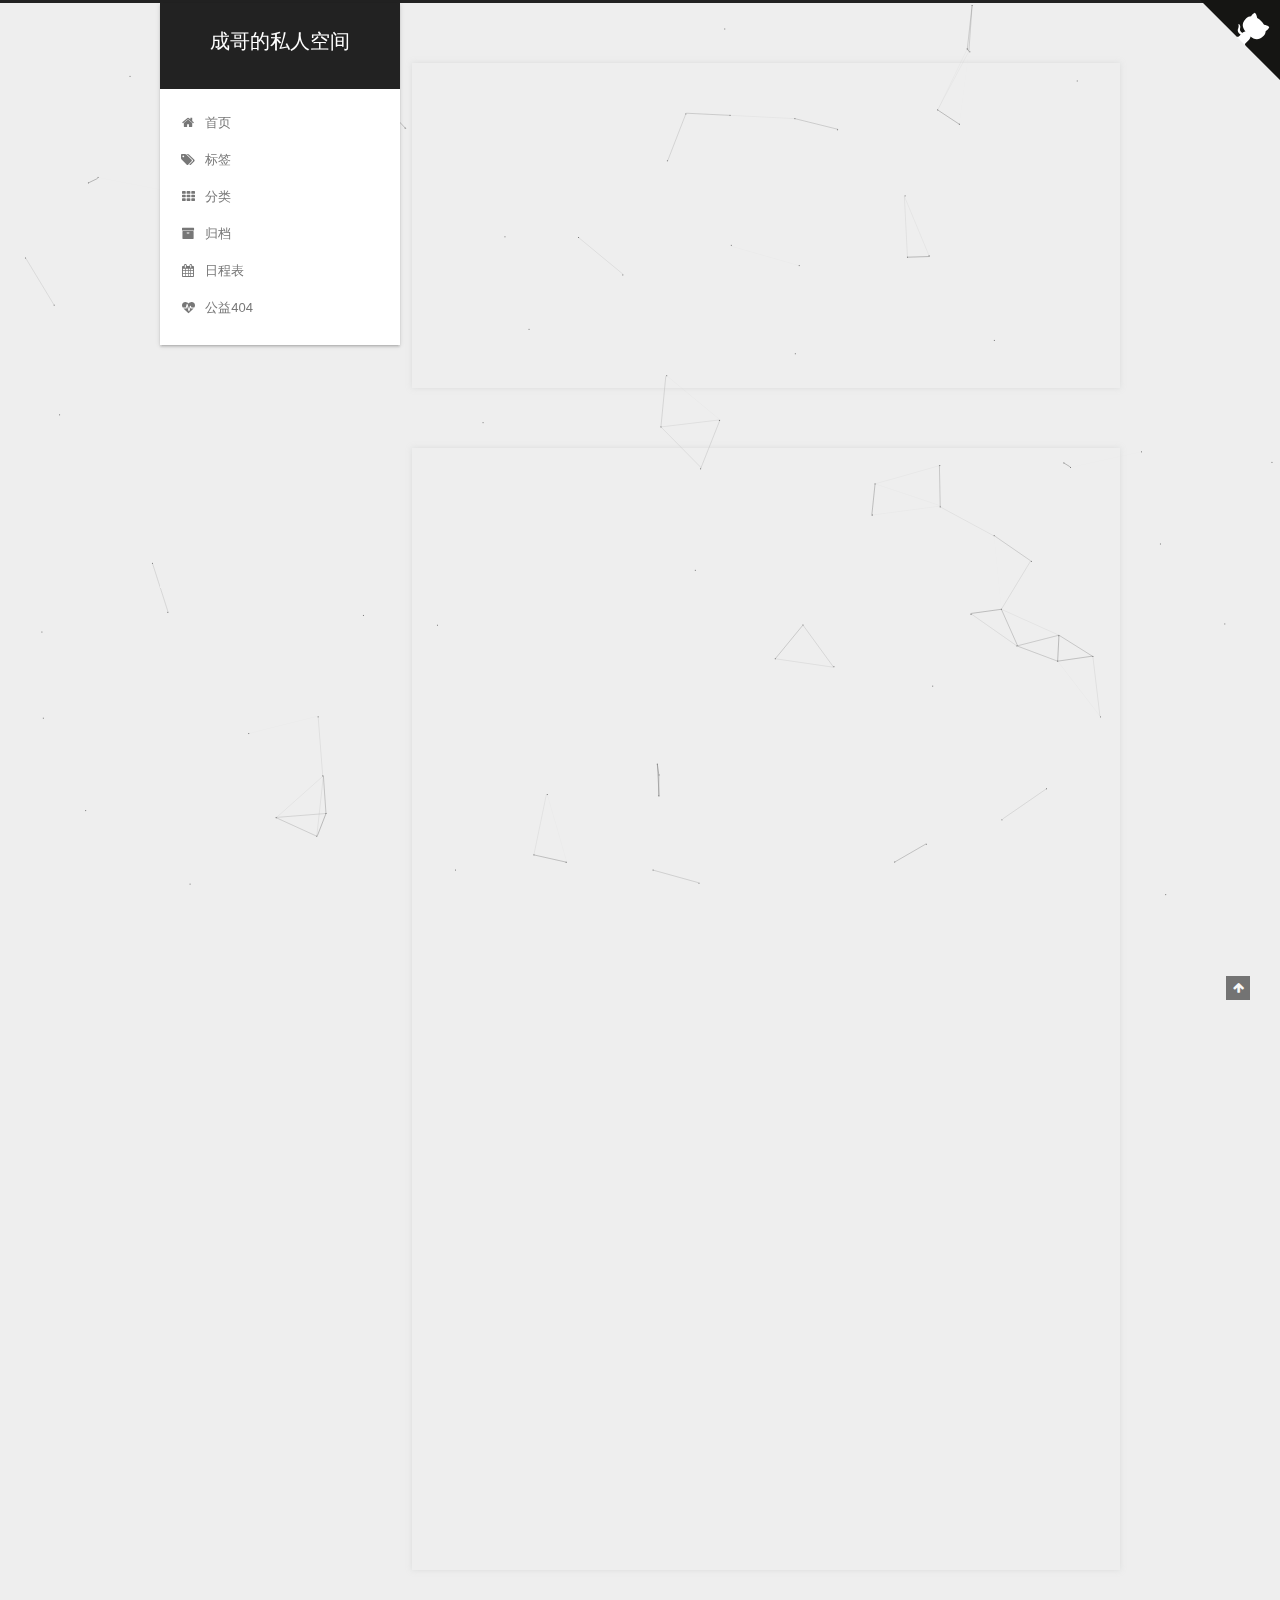
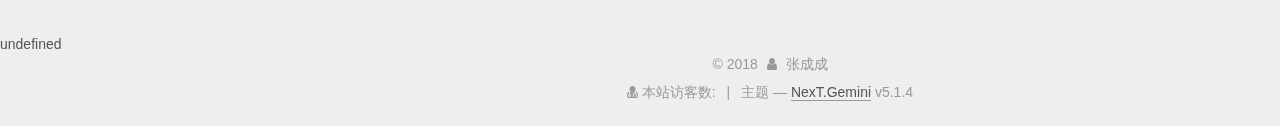
<file: index.html>
<!DOCTYPE html>



  


<html class="theme-next gemini use-motion" lang="zh-Hans">
<head>
  <meta charset="UTF-8"/>
<meta http-equiv="X-UA-Compatible" content="IE=edge" />
<meta name="viewport" content="width=device-width, initial-scale=1, maximum-scale=1"/>
<meta name="theme-color" content="#222">



  
  
    
    
  <script src="/lib/pace/pace.min.js?v=1.0.2"></script>
  <link href="/lib/pace/pace-theme-minimal.min.css?v=1.0.2" rel="stylesheet">







<meta http-equiv="Cache-Control" content="no-transform" />
<meta http-equiv="Cache-Control" content="no-siteapp" />





  <script>
  (function(i,s,o,g,r,a,m){i["DaoVoiceObject"]=r;i[r]=i[r]||function(){(i[r].q=i[r].q||[]).push(arguments)},i[r].l=1*new Date();a=s.createElement(o),m=s.getElementsByTagName(o)[0];a.async=1;a.src=g;a.charset="utf-8";m.parentNode.insertBefore(a,m)})(window,document,"script",('https:' == document.location.protocol ? 'https:' : 'http:') + "//widget.daovoice.io/widget/0f81ff2f.js","daovoice")
  daovoice('init', {
      app_id: "g8fut86b5fneryp68qrv7xqpni2cb2oznrn66itq"
    });
  daovoice('update');
  </script>














  
  
  <link href="/lib/fancybox/source/jquery.fancybox.css?v=2.1.5" rel="stylesheet" type="text/css" />







<link href="/lib/font-awesome/css/font-awesome.min.css?v=4.6.2" rel="stylesheet" type="text/css" />

<link href="/css/main.css?v=5.1.4" rel="stylesheet" type="text/css" />


  <link rel="apple-touch-icon" sizes="180x180" href="/images/apple-touch-icon-next.png?v=5.1.4">


  <link rel="icon" type="image/png" sizes="32x32" href="/images/favicon-32x32-next.png?v=5.1.4">


  <link rel="icon" type="image/png" sizes="16x16" href="/images/favicon-16x16-next.png?v=5.1.4">


  <link rel="mask-icon" href="/images/logo.svg?v=5.1.4" color="#222">





  <meta name="keywords" content="Hexo, NexT" />





  <link rel="alternate" href="/atom.xml" title="成哥的私人空间" type="application/atom+xml" />






<meta property="og:type" content="website">
<meta property="og:title" content="成哥的私人空间">
<meta property="og:url" content="http://yoursite.com/index.html">
<meta property="og:site_name" content="成哥的私人空间">
<meta property="og:locale" content="zh-Hans">
<meta name="twitter:card" content="summary">
<meta name="twitter:title" content="成哥的私人空间">



<script type="text/javascript" id="hexo.configurations">
  var NexT = window.NexT || {};
  var CONFIG = {
    root: '/',
    scheme: 'Gemini',
    version: '5.1.4',
    sidebar: {"position":"left","display":"post","offset":12,"b2t":false,"scrollpercent":false,"onmobile":false},
    fancybox: true,
    tabs: true,
    motion: {"enable":true,"async":false,"transition":{"post_block":"fadeIn","post_header":"slideDownIn","post_body":"slideDownIn","coll_header":"slideLeftIn","sidebar":"slideUpIn"}},
    duoshuo: {
      userId: '0',
      author: '博主'
    },
    algolia: {
      applicationID: '',
      apiKey: '',
      indexName: '',
      hits: {"per_page":10},
      labels: {"input_placeholder":"Search for Posts","hits_empty":"We didn't find any results for the search: ${query}","hits_stats":"${hits} results found in ${time} ms"}
    }
  };
</script>



  <link rel="canonical" href="http://yoursite.com/"/>





  <title>成哥的私人空间</title>
  








</head>

<body itemscope itemtype="http://schema.org/WebPage" lang="zh-Hans">

  
  
    
  

  <div class="container sidebar-position-left 
  page-home">
    <div class="headband"></div>
	<!--GitHub-start-->
	<a href="https://github.com/zcc0410" class="github-corner" aria-label="View source on Github"><svg width="80" height="80" viewBox="0 0 250 250" style="fill:#151513; color:#fff; position: absolute; top: 0; border: 0; right: 0;" aria-hidden="true"><path d="M0,0 L115,115 L130,115 L142,142 L250,250 L250,0 Z"></path><path d="M128.3,109.0 C113.8,99.7 119.0,89.6 119.0,89.6 C122.0,82.7 120.5,78.6 120.5,78.6 C119.2,72.0 123.4,76.3 123.4,76.3 C127.3,80.9 125.5,87.3 125.5,87.3 C122.9,97.6 130.6,101.9 134.4,103.2" fill="currentColor" style="transform-origin: 130px 106px;" class="octo-arm"></path><path d="M115.0,115.0 C114.9,115.1 118.7,116.5 119.8,115.4 L133.7,101.6 C136.9,99.2 139.9,98.4 142.2,98.6 C133.8,88.0 127.5,74.4 143.8,58.0 C148.5,53.4 154.0,51.2 159.7,51.0 C160.3,49.4 163.2,43.6 171.4,40.1 C171.4,40.1 176.1,42.5 178.8,56.2 C183.1,58.6 187.2,61.8 190.9,65.4 C194.5,69.0 197.7,73.2 200.1,77.6 C213.8,80.2 216.3,84.9 216.3,84.9 C212.7,93.1 206.9,96.0 205.4,96.6 C205.1,102.4 203.0,107.8 198.3,112.5 C181.9,128.9 168.3,122.5 157.7,114.1 C157.9,116.9 156.7,120.9 152.7,124.9 L141.0,136.5 C139.8,137.7 141.6,141.9 141.8,141.8 Z" fill="currentColor" class="octo-body"></path></svg></a><style>.github-corner:hover .octo-arm{animation:octocat-wave 560ms ease-in-out}@keyframes octocat-wave{0%,100%{transform:rotate(0)}20%,60%{transform:rotate(-25deg)}40%,80%{transform:rotate(10deg)}}@media (max-width:500px){.github-corner:hover .octo-arm{animation:none}.github-corner .octo-arm{animation:octocat-wave 560ms ease-in-out}}</style>
	<!--GitHub-end-->
    <header id="header" class="header" itemscope itemtype="http://schema.org/WPHeader">
      <div class="header-inner"><div class="site-brand-wrapper">
  <div class="site-meta ">
    

    <div class="custom-logo-site-title">
      <a href="/"  class="brand" rel="start">
        <span class="logo-line-before"><i></i></span>
        <span class="site-title">成哥的私人空间</span>
        <span class="logo-line-after"><i></i></span>
      </a>
    </div>
      
        <p class="site-subtitle"></p>
      
  </div>

  <div class="site-nav-toggle">
    <button>
      <span class="btn-bar"></span>
      <span class="btn-bar"></span>
      <span class="btn-bar"></span>
    </button>
  </div>
</div>

<nav class="site-nav">
  

  
    <ul id="menu" class="menu">
      
        
        <li class="menu-item menu-item-home">
          <a href="/" rel="section">
            
              <i class="menu-item-icon fa fa-fw fa-home"></i> <br />
            
            首页
          </a>
        </li>
      
        
        <li class="menu-item menu-item-tags">
          <a href="/tags/" rel="section">
            
              <i class="menu-item-icon fa fa-fw fa-tags"></i> <br />
            
            标签
          </a>
        </li>
      
        
        <li class="menu-item menu-item-categories">
          <a href="/categories/" rel="section">
            
              <i class="menu-item-icon fa fa-fw fa-th"></i> <br />
            
            分类
          </a>
        </li>
      
        
        <li class="menu-item menu-item-archives">
          <a href="/archives/" rel="section">
            
              <i class="menu-item-icon fa fa-fw fa-archive"></i> <br />
            
            归档
          </a>
        </li>
      
        
        <li class="menu-item menu-item-schedule">
          <a href="/schedule/" rel="section">
            
              <i class="menu-item-icon fa fa-fw fa-calendar"></i> <br />
            
            日程表
          </a>
        </li>
      
        
        <li class="menu-item menu-item-commonweal">
          <a href="/404/" rel="section">
            
              <i class="menu-item-icon fa fa-fw fa-heartbeat"></i> <br />
            
            公益404
          </a>
        </li>
      

      
    </ul>
  

  
</nav>



 </div>
    </header>

    <main id="main" class="main">
      <div class="main-inner">
        <div class="content-wrap">
          <div id="content" class="content">
            
  <section id="posts" class="posts-expand">
    
      

  

  
  
  

  <article class="post post-type-normal" itemscope itemtype="http://schema.org/Article">
  
  
  
  <div class="post-block">
    <link itemprop="mainEntityOfPage" href="http://yoursite.com/2018/08/07/FirstNight/">

    <span hidden itemprop="author" itemscope itemtype="http://schema.org/Person">
      <meta itemprop="name" content="张成成">
      <meta itemprop="description" content="">
      <meta itemprop="image" content="/images/avatar.gif">
    </span>

    <span hidden itemprop="publisher" itemscope itemtype="http://schema.org/Organization">
      <meta itemprop="name" content="成哥的私人空间">
    </span>

    
      <header class="post-header">

        
        
          <h1 class="post-title" itemprop="name headline">
                
                <a class="post-title-link" href="/2018/08/07/FirstNight/" itemprop="url">First Night</a></h1>
        

        <div class="post-meta">
          <span class="post-time">
            
              <span class="post-meta-item-icon">
                <i class="fa fa-calendar-o"></i>
              </span>
              
                <span class="post-meta-item-text">发表于</span>
              
              <time title="创建于" itemprop="dateCreated datePublished" datetime="2018-08-07T11:44:56+08:00">
                2018-08-07
              </time>
            

            

            
          </span>

          

          
            
          

          
          

          

          
            <div class="post-wordcount">
              
                
                <span class="post-meta-item-icon">
                  <i class="fa fa-file-word-o"></i>
                </span>
                
                  <span class="post-meta-item-text">字数统计&#58;</span>
                
                <span title="字数统计">
                  4
                </span>
              

              
                <span class="post-meta-divider">|</span>
              

              
                <span class="post-meta-item-icon">
                  <i class="fa fa-clock-o"></i>
                </span>
                
                  <span class="post-meta-item-text">阅读时长 &asymp;</span>
                
                <span title="阅读时长">
                  1
                </span>
              
            </div>
          

          

        </div>
      </header>
    

    
    
    
    <div class="post-body" itemprop="articleBody">

      
      

      
        
          
            <blockquote>
<p>测试博客</p>
</blockquote>

          
        
      
    </div>
    
    
    
	<div>
		
	</div>
    

    

    

    <footer class="post-footer">
      

      

      

      
      
        <div class="post-eof"></div>
      
    </footer>
  </div>
  
  
  
  </article>


    
      

  

  
  
  

  <article class="post post-type-normal" itemscope itemtype="http://schema.org/Article">
  
  
  
  <div class="post-block">
    <link itemprop="mainEntityOfPage" href="http://yoursite.com/2018/08/07/hello-world/">

    <span hidden itemprop="author" itemscope itemtype="http://schema.org/Person">
      <meta itemprop="name" content="张成成">
      <meta itemprop="description" content="">
      <meta itemprop="image" content="/images/avatar.gif">
    </span>

    <span hidden itemprop="publisher" itemscope itemtype="http://schema.org/Organization">
      <meta itemprop="name" content="成哥的私人空间">
    </span>

    
      <header class="post-header">

        
        
          <h1 class="post-title" itemprop="name headline">
                
                <a class="post-title-link" href="/2018/08/07/hello-world/" itemprop="url">Hello World</a></h1>
        

        <div class="post-meta">
          <span class="post-time">
            
              <span class="post-meta-item-icon">
                <i class="fa fa-calendar-o"></i>
              </span>
              
                <span class="post-meta-item-text">发表于</span>
              
              <time title="创建于" itemprop="dateCreated datePublished" datetime="2018-08-07T11:24:31+08:00">
                2018-08-07
              </time>
            

            

            
          </span>

          

          
            
          

          
          

          

          
            <div class="post-wordcount">
              
                
                <span class="post-meta-item-icon">
                  <i class="fa fa-file-word-o"></i>
                </span>
                
                  <span class="post-meta-item-text">字数统计&#58;</span>
                
                <span title="字数统计">
                  78
                </span>
              

              
                <span class="post-meta-divider">|</span>
              

              
                <span class="post-meta-item-icon">
                  <i class="fa fa-clock-o"></i>
                </span>
                
                  <span class="post-meta-item-text">阅读时长 &asymp;</span>
                
                <span title="阅读时长">
                  1
                </span>
              
            </div>
          

          

        </div>
      </header>
    

    
    
    
    <div class="post-body" itemprop="articleBody">

      
      

      
        
          
            <p>Welcome to <a href="https://hexo.io/" target="_blank" rel="noopener">Hexo</a>! This is your very first post. Check <a href="https://hexo.io/docs/" target="_blank" rel="noopener">documentation</a> for more info. If you get any problems when using Hexo, you can find the answer in <a href="https://hexo.io/docs/troubleshooting.html" target="_blank" rel="noopener">troubleshooting</a> or you can ask me on <a href="https://github.com/hexojs/hexo/issues" target="_blank" rel="noopener">GitHub</a>.</p>
<h2 id="Quick-Start"><a href="#Quick-Start" class="headerlink" title="Quick Start"></a>Quick Start</h2><h3 id="Create-a-new-post"><a href="#Create-a-new-post" class="headerlink" title="Create a new post"></a>Create a new post</h3><figure class="highlight bash"><table><tr><td class="gutter"><pre><span class="line">1</span><br></pre></td><td class="code"><pre><span class="line">$ hexo new <span class="string">"My New Post"</span></span><br></pre></td></tr></table></figure>
<p>More info: <a href="https://hexo.io/docs/writing.html" target="_blank" rel="noopener">Writing</a></p>
<h3 id="Run-server"><a href="#Run-server" class="headerlink" title="Run server"></a>Run server</h3><figure class="highlight bash"><table><tr><td class="gutter"><pre><span class="line">1</span><br></pre></td><td class="code"><pre><span class="line">$ hexo server</span><br></pre></td></tr></table></figure>
<p>More info: <a href="https://hexo.io/docs/server.html" target="_blank" rel="noopener">Server</a></p>
<h3 id="Generate-static-files"><a href="#Generate-static-files" class="headerlink" title="Generate static files"></a>Generate static files</h3><figure class="highlight bash"><table><tr><td class="gutter"><pre><span class="line">1</span><br></pre></td><td class="code"><pre><span class="line">$ hexo generate</span><br></pre></td></tr></table></figure>
<p>More info: <a href="https://hexo.io/docs/generating.html" target="_blank" rel="noopener">Generating</a></p>
<h3 id="Deploy-to-remote-sites"><a href="#Deploy-to-remote-sites" class="headerlink" title="Deploy to remote sites"></a>Deploy to remote sites</h3><figure class="highlight bash"><table><tr><td class="gutter"><pre><span class="line">1</span><br></pre></td><td class="code"><pre><span class="line">$ hexo deploy</span><br></pre></td></tr></table></figure>
<p>More info: <a href="https://hexo.io/docs/deployment.html" target="_blank" rel="noopener">Deployment</a></p>

          
        
      
    </div>
    
    
    
	<div>
		
	</div>
    

    

    

    <footer class="post-footer">
      

      

      

      
      
        <div class="post-eof"></div>
      
    </footer>
  </div>
  
  
  
  </article>


    
  </section>

  


          </div>
          


          

        </div>
        
          
  
  <div class="sidebar-toggle">
    <div class="sidebar-toggle-line-wrap">
      <span class="sidebar-toggle-line sidebar-toggle-line-first"></span>
      <span class="sidebar-toggle-line sidebar-toggle-line-middle"></span>
      <span class="sidebar-toggle-line sidebar-toggle-line-last"></span>
    </div>
  </div>

  <aside id="sidebar" class="sidebar">
    
    <div class="sidebar-inner">

      

      

      <section class="site-overview-wrap sidebar-panel sidebar-panel-active">
        <div class="site-overview">
          <div class="site-author motion-element" itemprop="author" itemscope itemtype="http://schema.org/Person">
            
              <p class="site-author-name" itemprop="name">张成成</p>
              <p class="site-description motion-element" itemprop="description"></p>
          </div>

          <nav class="site-state motion-element">

            
              <div class="site-state-item site-state-posts">
              
                <a href="/archives/">
              
                  <span class="site-state-item-count">2</span>
                  <span class="site-state-item-name">日志</span>
                </a>
              </div>
            

            

            

          </nav>

          
            <div class="feed-link motion-element">
              <a href="/atom.xml" rel="alternate">
                <i class="fa fa-rss"></i>
                RSS
              </a>
            </div>
          

          
            <div class="links-of-author motion-element">
                
                  <span class="links-of-author-item">
                    <a href="https://github.com/zcc0410" target="_blank" title="GitHub">
                      
                        <i class="fa fa-fw fa-github"></i>GitHub</a>
                  </span>
                
                  <span class="links-of-author-item">
                    <a href="mailto:425383672@qq.com" target="_blank" title="E-Mail">
                      
                        <i class="fa fa-fw fa-envelope"></i>E-Mail</a>
                  </span>
                
            </div>
          

          
          

          
          

          

        </div>
      </section>

      

      

    </div>
  </aside>


        
      </div>
    </main>

    <footer id="footer" class="footer">
      <div class="footer-inner">
        <script async src="https://dn-lbstatics.qbox.me/busuanzi/2.3/busuanzi.pure.mini.js"></script>
<div class="copyright">&copy; <span itemprop="copyrightYear">2018</span>
  <span class="with-love">
    <i class="fa fa-user"></i>
  </span>
  <span class="author" itemprop="copyrightHolder">张成成</span>

  
</div>

<div class="powered-by">
<i class="fa fa-user-md"></i><span id="busuanzi_container_site_uv">
  本站访客数:<span id="busuanzi_value_site_uv">  </span>
</span>
</div>



  <span class="post-meta-divider">|</span>



  <div class="theme-info">主题 &mdash; <a class="theme-link" target="_blank" href="https://github.com/iissnan/hexo-theme-next">NexT.Gemini</a> v5.1.4</div>




        







        
      </div>
    </footer>

    
      <div class="back-to-top">
        <i class="fa fa-arrow-up"></i>
        
      </div>
    

    

  </div>

  

<script type="text/javascript">
  if (Object.prototype.toString.call(window.Promise) !== '[object Function]') {
    window.Promise = null;
  }
</script>









  


  











  
  
    <script type="text/javascript" src="/lib/jquery/index.js?v=2.1.3"></script>
  

  
  
    <script type="text/javascript" src="/lib/fastclick/lib/fastclick.min.js?v=1.0.6"></script>
  

  
  
    <script type="text/javascript" src="/lib/jquery_lazyload/jquery.lazyload.js?v=1.9.7"></script>
  

  
  
    <script type="text/javascript" src="/lib/velocity/velocity.min.js?v=1.2.1"></script>
  

  
  
    <script type="text/javascript" src="/lib/velocity/velocity.ui.min.js?v=1.2.1"></script>
  

  
  
    <script type="text/javascript" src="/lib/fancybox/source/jquery.fancybox.pack.js?v=2.1.5"></script>
  

  
  
    <script type="text/javascript" src="/lib/canvas-nest/canvas-nest.min.js"></script>
  


  


  <script type="text/javascript" src="/js/src/utils.js?v=5.1.4"></script>

  <script type="text/javascript" src="/js/src/motion.js?v=5.1.4"></script>



  
  


  <script type="text/javascript" src="/js/src/affix.js?v=5.1.4"></script>

  <script type="text/javascript" src="/js/src/schemes/pisces.js?v=5.1.4"></script>



  

  


  <script type="text/javascript" src="/js/src/bootstrap.js?v=5.1.4"></script>



  


  




	





  





  












  





  

  

  

  
  

  

  

  

  undefined
<script src="/live2dw/lib/L2Dwidget.min.js?0c58a1486de42ac6cc1c59c7d98ae887"></script><script>L2Dwidget.init({"model":"haru","bottom":-30,"mobileShow":false,"log":false,"pluginJsPath":"lib/","pluginModelPath":"assets/","pluginRootPath":"live2dw/","tagMode":false});</script></body>
</html>
<!-- 页面点击小红心 --> 
<script type="text/javascript" src="/js/src/love.js"></script>
</file>
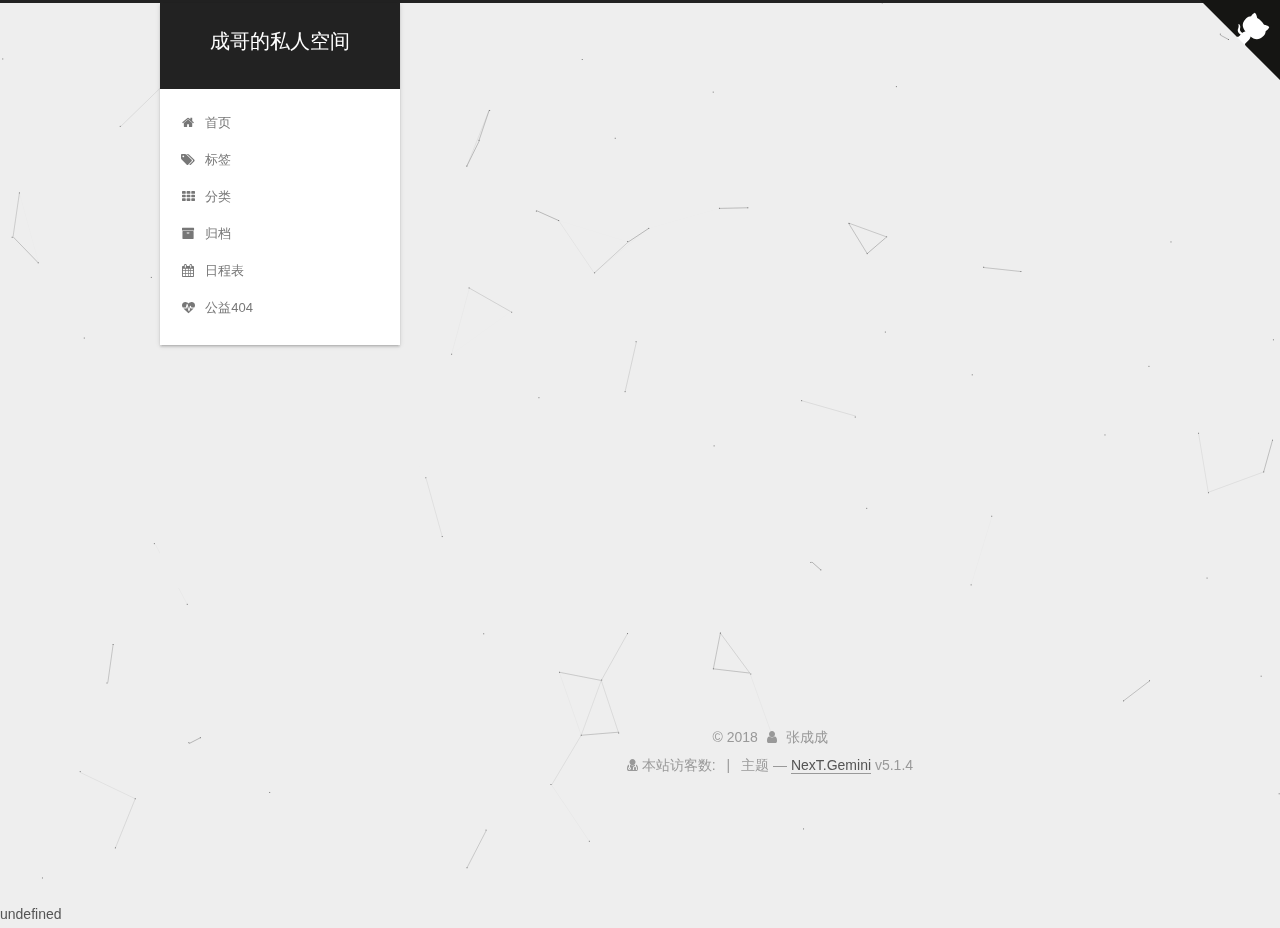
<file: archives/index.html>
<!DOCTYPE html>



  


<html class="theme-next gemini use-motion" lang="zh-Hans">
<head>
  <meta charset="UTF-8"/>
<meta http-equiv="X-UA-Compatible" content="IE=edge" />
<meta name="viewport" content="width=device-width, initial-scale=1, maximum-scale=1"/>
<meta name="theme-color" content="#222">



  
  
    
    
  <script src="/lib/pace/pace.min.js?v=1.0.2"></script>
  <link href="/lib/pace/pace-theme-minimal.min.css?v=1.0.2" rel="stylesheet">







<meta http-equiv="Cache-Control" content="no-transform" />
<meta http-equiv="Cache-Control" content="no-siteapp" />





  <script>
  (function(i,s,o,g,r,a,m){i["DaoVoiceObject"]=r;i[r]=i[r]||function(){(i[r].q=i[r].q||[]).push(arguments)},i[r].l=1*new Date();a=s.createElement(o),m=s.getElementsByTagName(o)[0];a.async=1;a.src=g;a.charset="utf-8";m.parentNode.insertBefore(a,m)})(window,document,"script",('https:' == document.location.protocol ? 'https:' : 'http:') + "//widget.daovoice.io/widget/0f81ff2f.js","daovoice")
  daovoice('init', {
      app_id: "g8fut86b5fneryp68qrv7xqpni2cb2oznrn66itq"
    });
  daovoice('update');
  </script>














  
  
  <link href="/lib/fancybox/source/jquery.fancybox.css?v=2.1.5" rel="stylesheet" type="text/css" />







<link href="/lib/font-awesome/css/font-awesome.min.css?v=4.6.2" rel="stylesheet" type="text/css" />

<link href="/css/main.css?v=5.1.4" rel="stylesheet" type="text/css" />


  <link rel="apple-touch-icon" sizes="180x180" href="/images/apple-touch-icon-next.png?v=5.1.4">


  <link rel="icon" type="image/png" sizes="32x32" href="/images/favicon-32x32-next.png?v=5.1.4">


  <link rel="icon" type="image/png" sizes="16x16" href="/images/favicon-16x16-next.png?v=5.1.4">


  <link rel="mask-icon" href="/images/logo.svg?v=5.1.4" color="#222">





  <meta name="keywords" content="Hexo, NexT" />





  <link rel="alternate" href="/atom.xml" title="成哥的私人空间" type="application/atom+xml" />






<meta property="og:type" content="website">
<meta property="og:title" content="成哥的私人空间">
<meta property="og:url" content="http://yoursite.com/archives/index.html">
<meta property="og:site_name" content="成哥的私人空间">
<meta property="og:locale" content="zh-Hans">
<meta name="twitter:card" content="summary">
<meta name="twitter:title" content="成哥的私人空间">



<script type="text/javascript" id="hexo.configurations">
  var NexT = window.NexT || {};
  var CONFIG = {
    root: '/',
    scheme: 'Gemini',
    version: '5.1.4',
    sidebar: {"position":"left","display":"post","offset":12,"b2t":false,"scrollpercent":false,"onmobile":false},
    fancybox: true,
    tabs: true,
    motion: {"enable":true,"async":false,"transition":{"post_block":"fadeIn","post_header":"slideDownIn","post_body":"slideDownIn","coll_header":"slideLeftIn","sidebar":"slideUpIn"}},
    duoshuo: {
      userId: '0',
      author: '博主'
    },
    algolia: {
      applicationID: '',
      apiKey: '',
      indexName: '',
      hits: {"per_page":10},
      labels: {"input_placeholder":"Search for Posts","hits_empty":"We didn't find any results for the search: ${query}","hits_stats":"${hits} results found in ${time} ms"}
    }
  };
</script>



  <link rel="canonical" href="http://yoursite.com/archives/"/>





  <title>归档 | 成哥的私人空间</title>
  








</head>

<body itemscope itemtype="http://schema.org/WebPage" lang="zh-Hans">

  
  
    
  

  <div class="container sidebar-position-left page-archive">
    <div class="headband"></div>
	<!--GitHub-start-->
	<a href="https://github.com/zcc0410" class="github-corner" aria-label="View source on Github"><svg width="80" height="80" viewBox="0 0 250 250" style="fill:#151513; color:#fff; position: absolute; top: 0; border: 0; right: 0;" aria-hidden="true"><path d="M0,0 L115,115 L130,115 L142,142 L250,250 L250,0 Z"></path><path d="M128.3,109.0 C113.8,99.7 119.0,89.6 119.0,89.6 C122.0,82.7 120.5,78.6 120.5,78.6 C119.2,72.0 123.4,76.3 123.4,76.3 C127.3,80.9 125.5,87.3 125.5,87.3 C122.9,97.6 130.6,101.9 134.4,103.2" fill="currentColor" style="transform-origin: 130px 106px;" class="octo-arm"></path><path d="M115.0,115.0 C114.9,115.1 118.7,116.5 119.8,115.4 L133.7,101.6 C136.9,99.2 139.9,98.4 142.2,98.6 C133.8,88.0 127.5,74.4 143.8,58.0 C148.5,53.4 154.0,51.2 159.7,51.0 C160.3,49.4 163.2,43.6 171.4,40.1 C171.4,40.1 176.1,42.5 178.8,56.2 C183.1,58.6 187.2,61.8 190.9,65.4 C194.5,69.0 197.7,73.2 200.1,77.6 C213.8,80.2 216.3,84.9 216.3,84.9 C212.7,93.1 206.9,96.0 205.4,96.6 C205.1,102.4 203.0,107.8 198.3,112.5 C181.9,128.9 168.3,122.5 157.7,114.1 C157.9,116.9 156.7,120.9 152.7,124.9 L141.0,136.5 C139.8,137.7 141.6,141.9 141.8,141.8 Z" fill="currentColor" class="octo-body"></path></svg></a><style>.github-corner:hover .octo-arm{animation:octocat-wave 560ms ease-in-out}@keyframes octocat-wave{0%,100%{transform:rotate(0)}20%,60%{transform:rotate(-25deg)}40%,80%{transform:rotate(10deg)}}@media (max-width:500px){.github-corner:hover .octo-arm{animation:none}.github-corner .octo-arm{animation:octocat-wave 560ms ease-in-out}}</style>
	<!--GitHub-end-->
    <header id="header" class="header" itemscope itemtype="http://schema.org/WPHeader">
      <div class="header-inner"><div class="site-brand-wrapper">
  <div class="site-meta ">
    

    <div class="custom-logo-site-title">
      <a href="/"  class="brand" rel="start">
        <span class="logo-line-before"><i></i></span>
        <span class="site-title">成哥的私人空间</span>
        <span class="logo-line-after"><i></i></span>
      </a>
    </div>
      
        <p class="site-subtitle"></p>
      
  </div>

  <div class="site-nav-toggle">
    <button>
      <span class="btn-bar"></span>
      <span class="btn-bar"></span>
      <span class="btn-bar"></span>
    </button>
  </div>
</div>

<nav class="site-nav">
  

  
    <ul id="menu" class="menu">
      
        
        <li class="menu-item menu-item-home">
          <a href="/" rel="section">
            
              <i class="menu-item-icon fa fa-fw fa-home"></i> <br />
            
            首页
          </a>
        </li>
      
        
        <li class="menu-item menu-item-tags">
          <a href="/tags/" rel="section">
            
              <i class="menu-item-icon fa fa-fw fa-tags"></i> <br />
            
            标签
          </a>
        </li>
      
        
        <li class="menu-item menu-item-categories">
          <a href="/categories/" rel="section">
            
              <i class="menu-item-icon fa fa-fw fa-th"></i> <br />
            
            分类
          </a>
        </li>
      
        
        <li class="menu-item menu-item-archives">
          <a href="/archives/" rel="section">
            
              <i class="menu-item-icon fa fa-fw fa-archive"></i> <br />
            
            归档
          </a>
        </li>
      
        
        <li class="menu-item menu-item-schedule">
          <a href="/schedule/" rel="section">
            
              <i class="menu-item-icon fa fa-fw fa-calendar"></i> <br />
            
            日程表
          </a>
        </li>
      
        
        <li class="menu-item menu-item-commonweal">
          <a href="/404/" rel="section">
            
              <i class="menu-item-icon fa fa-fw fa-heartbeat"></i> <br />
            
            公益404
          </a>
        </li>
      

      
    </ul>
  

  
</nav>



 </div>
    </header>

    <main id="main" class="main">
      <div class="main-inner">
        <div class="content-wrap">
          <div id="content" class="content">
            

  
  
  
  <div class="post-block archive">
    <div id="posts" class="posts-collapse">
      <span class="archive-move-on"></span>

      <span class="archive-page-counter">
        
        
        
          
        
        嗯..! 目前共计 3 篇日志。 继续努力。
      </span>

      

        
        
        

        
          
          <div class="collection-title">
            <h1 class="archive-year" id="archive-year-2018">2018</h1>
          </div>
        
        

        

  <article class="post post-type-normal" itemscope itemtype="http://schema.org/Article">
    <header class="post-header">

      <h2 class="post-title">
        
            <a class="post-title-link" href="/2018/08/24/小鸟快看/" itemprop="url">
              
                <span itemprop="name">小鸟快看</span>
              
            </a>
        
      </h2>

      <div class="post-meta">
        <time class="post-time" itemprop="dateCreated"
              datetime="2018-08-24T16:45:10+08:00"
              content="2018-08-24" >
          08-24
        </time>
      </div>

    </header>
  </article>



      

        
        
        

        
        

        

  <article class="post post-type-normal" itemscope itemtype="http://schema.org/Article">
    <header class="post-header">

      <h2 class="post-title">
        
            <a class="post-title-link" href="/2018/08/24/记得留言/" itemprop="url">
              
                <span itemprop="name">记得留言</span>
              
            </a>
        
      </h2>

      <div class="post-meta">
        <time class="post-time" itemprop="dateCreated"
              datetime="2018-08-24T16:42:24+08:00"
              content="2018-08-24" >
          08-24
        </time>
      </div>

    </header>
  </article>



      

        
        
        

        
        

        

  <article class="post post-type-normal" itemscope itemtype="http://schema.org/Article">
    <header class="post-header">

      <h2 class="post-title">
        
            <a class="post-title-link" href="/2018/08/07/成哥哥的第一篇博客/" itemprop="url">
              
                <span itemprop="name">First Night</span>
              
            </a>
        
      </h2>

      <div class="post-meta">
        <time class="post-time" itemprop="dateCreated"
              datetime="2018-08-07T11:44:56+08:00"
              content="2018-08-07" >
          08-07
        </time>
      </div>

    </header>
  </article>



      

    </div>
  </div>
  
  
  

  



          </div>
          


          

        </div>
        
          
  
  <div class="sidebar-toggle">
    <div class="sidebar-toggle-line-wrap">
      <span class="sidebar-toggle-line sidebar-toggle-line-first"></span>
      <span class="sidebar-toggle-line sidebar-toggle-line-middle"></span>
      <span class="sidebar-toggle-line sidebar-toggle-line-last"></span>
    </div>
  </div>

  <aside id="sidebar" class="sidebar">
    
    <div class="sidebar-inner">

      

      

      <section class="site-overview-wrap sidebar-panel sidebar-panel-active">
        <div class="site-overview">
          <div class="site-author motion-element" itemprop="author" itemscope itemtype="http://schema.org/Person">
            
              <p class="site-author-name" itemprop="name">张成成</p>
              <p class="site-description motion-element" itemprop="description"></p>
          </div>

          <nav class="site-state motion-element">

            
              <div class="site-state-item site-state-posts">
              
                <a href="/archives/">
              
                  <span class="site-state-item-count">3</span>
                  <span class="site-state-item-name">日志</span>
                </a>
              </div>
            

            

            

          </nav>

          
            <div class="feed-link motion-element">
              <a href="/atom.xml" rel="alternate">
                <i class="fa fa-rss"></i>
                RSS
              </a>
            </div>
          

          
            <div class="links-of-author motion-element">
                
                  <span class="links-of-author-item">
                    <a href="https://github.com/zcc0410" target="_blank" title="GitHub">
                      
                        <i class="fa fa-fw fa-github"></i>GitHub</a>
                  </span>
                
                  <span class="links-of-author-item">
                    <a href="mailto:425383672@qq.com" target="_blank" title="E-Mail">
                      
                        <i class="fa fa-fw fa-envelope"></i>E-Mail</a>
                  </span>
                
            </div>
          

          
          

          
          

          

        </div>
      </section>

      

      

    </div>
  </aside>


        
      </div>
    </main>

    <footer id="footer" class="footer">
      <div class="footer-inner">
        <script async src="https://dn-lbstatics.qbox.me/busuanzi/2.3/busuanzi.pure.mini.js"></script>
<div class="copyright">&copy; <span itemprop="copyrightYear">2018</span>
  <span class="with-love">
    <i class="fa fa-user"></i>
  </span>
  <span class="author" itemprop="copyrightHolder">张成成</span>

  
</div>

<div class="powered-by">
<i class="fa fa-user-md"></i><span id="busuanzi_container_site_uv">
  本站访客数:<span id="busuanzi_value_site_uv">  </span>
</span>
</div>



  <span class="post-meta-divider">|</span>



  <div class="theme-info">主题 &mdash; <a class="theme-link" target="_blank" href="https://github.com/iissnan/hexo-theme-next">NexT.Gemini</a> v5.1.4</div>




        







        
      </div>
    </footer>

    
      <div class="back-to-top">
        <i class="fa fa-arrow-up"></i>
        
      </div>
    

    

  </div>

  

<script type="text/javascript">
  if (Object.prototype.toString.call(window.Promise) !== '[object Function]') {
    window.Promise = null;
  }
</script>









  


  











  
  
    <script type="text/javascript" src="/lib/jquery/index.js?v=2.1.3"></script>
  

  
  
    <script type="text/javascript" src="/lib/fastclick/lib/fastclick.min.js?v=1.0.6"></script>
  

  
  
    <script type="text/javascript" src="/lib/jquery_lazyload/jquery.lazyload.js?v=1.9.7"></script>
  

  
  
    <script type="text/javascript" src="/lib/velocity/velocity.min.js?v=1.2.1"></script>
  

  
  
    <script type="text/javascript" src="/lib/velocity/velocity.ui.min.js?v=1.2.1"></script>
  

  
  
    <script type="text/javascript" src="/lib/fancybox/source/jquery.fancybox.pack.js?v=2.1.5"></script>
  

  
  
    <script type="text/javascript" src="/lib/canvas-nest/canvas-nest.min.js"></script>
  


  


  <script type="text/javascript" src="/js/src/utils.js?v=5.1.4"></script>

  <script type="text/javascript" src="/js/src/motion.js?v=5.1.4"></script>



  
  


  <script type="text/javascript" src="/js/src/affix.js?v=5.1.4"></script>

  <script type="text/javascript" src="/js/src/schemes/pisces.js?v=5.1.4"></script>



  

  


  <script type="text/javascript" src="/js/src/bootstrap.js?v=5.1.4"></script>



  


  




	





  





  












  





  

  

  

  
  

  

  

  

  undefined
<script src="/live2dw/lib/L2Dwidget.min.js?0c58a1486de42ac6cc1c59c7d98ae887"></script><script>L2Dwidget.init({"model":"haru","bottom":-30,"mobileShow":false,"log":false,"pluginJsPath":"lib/","pluginModelPath":"assets/","pluginRootPath":"live2dw/","tagMode":false});</script></body>
</html>
<!-- 页面点击小红心 --> 
<script type="text/javascript" src="/js/src/love.js"></script>
</file>
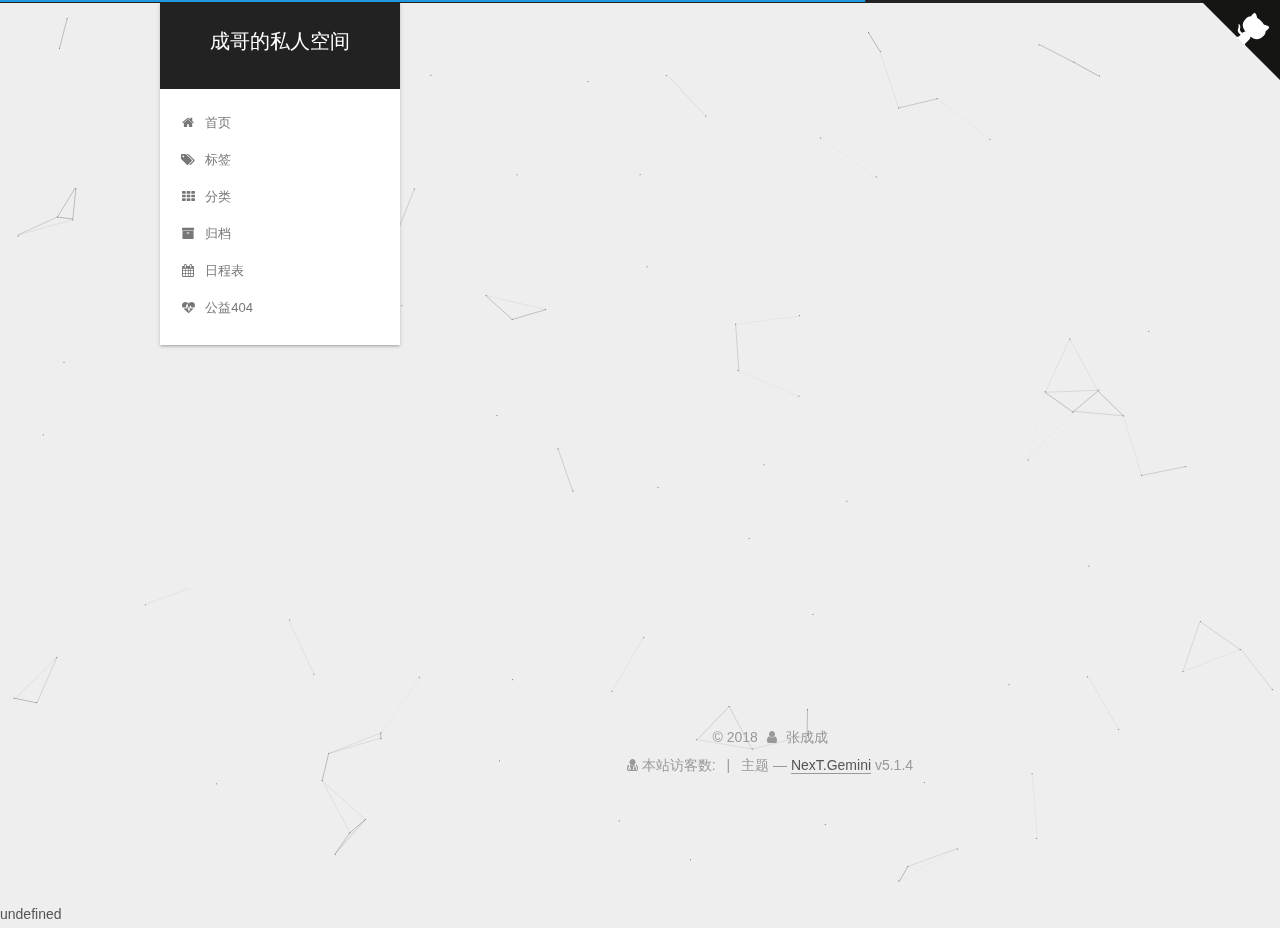
<file: categories/index.html>
<!DOCTYPE html>



  


<html class="theme-next gemini use-motion" lang="zh-Hans">
<head>
  <meta charset="UTF-8"/>
<meta http-equiv="X-UA-Compatible" content="IE=edge" />
<meta name="viewport" content="width=device-width, initial-scale=1, maximum-scale=1"/>
<meta name="theme-color" content="#222">



  
  
    
    
  <script src="/lib/pace/pace.min.js?v=1.0.2"></script>
  <link href="/lib/pace/pace-theme-minimal.min.css?v=1.0.2" rel="stylesheet">







<meta http-equiv="Cache-Control" content="no-transform" />
<meta http-equiv="Cache-Control" content="no-siteapp" />





  <script>
  (function(i,s,o,g,r,a,m){i["DaoVoiceObject"]=r;i[r]=i[r]||function(){(i[r].q=i[r].q||[]).push(arguments)},i[r].l=1*new Date();a=s.createElement(o),m=s.getElementsByTagName(o)[0];a.async=1;a.src=g;a.charset="utf-8";m.parentNode.insertBefore(a,m)})(window,document,"script",('https:' == document.location.protocol ? 'https:' : 'http:') + "//widget.daovoice.io/widget/0f81ff2f.js","daovoice")
  daovoice('init', {
      app_id: "g8fut86b5fneryp68qrv7xqpni2cb2oznrn66itq"
    });
  daovoice('update');
  </script>














  
  
  <link href="/lib/fancybox/source/jquery.fancybox.css?v=2.1.5" rel="stylesheet" type="text/css" />







<link href="/lib/font-awesome/css/font-awesome.min.css?v=4.6.2" rel="stylesheet" type="text/css" />

<link href="/css/main.css?v=5.1.4" rel="stylesheet" type="text/css" />


  <link rel="apple-touch-icon" sizes="180x180" href="/images/apple-touch-icon-next.png?v=5.1.4">


  <link rel="icon" type="image/png" sizes="32x32" href="/images/favicon-32x32-next.png?v=5.1.4">


  <link rel="icon" type="image/png" sizes="16x16" href="/images/favicon-16x16-next.png?v=5.1.4">


  <link rel="mask-icon" href="/images/logo.svg?v=5.1.4" color="#222">





  <meta name="keywords" content="Hexo, NexT" />





  <link rel="alternate" href="/atom.xml" title="成哥的私人空间" type="application/atom+xml" />






<meta property="og:type" content="website">
<meta property="og:title" content="&#39;categories&#39;">
<meta property="og:url" content="http://yoursite.com/categories/index.html">
<meta property="og:site_name" content="成哥的私人空间">
<meta property="og:locale" content="zh-Hans">
<meta property="og:updated_time" content="2018-08-07T06:39:56.274Z">
<meta name="twitter:card" content="summary">
<meta name="twitter:title" content="&#39;categories&#39;">



<script type="text/javascript" id="hexo.configurations">
  var NexT = window.NexT || {};
  var CONFIG = {
    root: '/',
    scheme: 'Gemini',
    version: '5.1.4',
    sidebar: {"position":"left","display":"post","offset":12,"b2t":false,"scrollpercent":false,"onmobile":false},
    fancybox: true,
    tabs: true,
    motion: {"enable":true,"async":false,"transition":{"post_block":"fadeIn","post_header":"slideDownIn","post_body":"slideDownIn","coll_header":"slideLeftIn","sidebar":"slideUpIn"}},
    duoshuo: {
      userId: '0',
      author: '博主'
    },
    algolia: {
      applicationID: '',
      apiKey: '',
      indexName: '',
      hits: {"per_page":10},
      labels: {"input_placeholder":"Search for Posts","hits_empty":"We didn't find any results for the search: ${query}","hits_stats":"${hits} results found in ${time} ms"}
    }
  };
</script>



  <link rel="canonical" href="http://yoursite.com/categories/"/>





  <title>'categories' | 成哥的私人空间</title>
  








</head>

<body itemscope itemtype="http://schema.org/WebPage" lang="zh-Hans">

  
  
    
  

  <div class="container sidebar-position-left page-post-detail">
    <div class="headband"></div>
	<!--GitHub-start-->
	<a href="https://github.com/zcc0410" class="github-corner" aria-label="View source on Github"><svg width="80" height="80" viewBox="0 0 250 250" style="fill:#151513; color:#fff; position: absolute; top: 0; border: 0; right: 0;" aria-hidden="true"><path d="M0,0 L115,115 L130,115 L142,142 L250,250 L250,0 Z"></path><path d="M128.3,109.0 C113.8,99.7 119.0,89.6 119.0,89.6 C122.0,82.7 120.5,78.6 120.5,78.6 C119.2,72.0 123.4,76.3 123.4,76.3 C127.3,80.9 125.5,87.3 125.5,87.3 C122.9,97.6 130.6,101.9 134.4,103.2" fill="currentColor" style="transform-origin: 130px 106px;" class="octo-arm"></path><path d="M115.0,115.0 C114.9,115.1 118.7,116.5 119.8,115.4 L133.7,101.6 C136.9,99.2 139.9,98.4 142.2,98.6 C133.8,88.0 127.5,74.4 143.8,58.0 C148.5,53.4 154.0,51.2 159.7,51.0 C160.3,49.4 163.2,43.6 171.4,40.1 C171.4,40.1 176.1,42.5 178.8,56.2 C183.1,58.6 187.2,61.8 190.9,65.4 C194.5,69.0 197.7,73.2 200.1,77.6 C213.8,80.2 216.3,84.9 216.3,84.9 C212.7,93.1 206.9,96.0 205.4,96.6 C205.1,102.4 203.0,107.8 198.3,112.5 C181.9,128.9 168.3,122.5 157.7,114.1 C157.9,116.9 156.7,120.9 152.7,124.9 L141.0,136.5 C139.8,137.7 141.6,141.9 141.8,141.8 Z" fill="currentColor" class="octo-body"></path></svg></a><style>.github-corner:hover .octo-arm{animation:octocat-wave 560ms ease-in-out}@keyframes octocat-wave{0%,100%{transform:rotate(0)}20%,60%{transform:rotate(-25deg)}40%,80%{transform:rotate(10deg)}}@media (max-width:500px){.github-corner:hover .octo-arm{animation:none}.github-corner .octo-arm{animation:octocat-wave 560ms ease-in-out}}</style>
	<!--GitHub-end-->
    <header id="header" class="header" itemscope itemtype="http://schema.org/WPHeader">
      <div class="header-inner"><div class="site-brand-wrapper">
  <div class="site-meta ">
    

    <div class="custom-logo-site-title">
      <a href="/"  class="brand" rel="start">
        <span class="logo-line-before"><i></i></span>
        <span class="site-title">成哥的私人空间</span>
        <span class="logo-line-after"><i></i></span>
      </a>
    </div>
      
        <p class="site-subtitle"></p>
      
  </div>

  <div class="site-nav-toggle">
    <button>
      <span class="btn-bar"></span>
      <span class="btn-bar"></span>
      <span class="btn-bar"></span>
    </button>
  </div>
</div>

<nav class="site-nav">
  

  
    <ul id="menu" class="menu">
      
        
        <li class="menu-item menu-item-home">
          <a href="/" rel="section">
            
              <i class="menu-item-icon fa fa-fw fa-home"></i> <br />
            
            首页
          </a>
        </li>
      
        
        <li class="menu-item menu-item-tags">
          <a href="/tags/" rel="section">
            
              <i class="menu-item-icon fa fa-fw fa-tags"></i> <br />
            
            标签
          </a>
        </li>
      
        
        <li class="menu-item menu-item-categories">
          <a href="/categories/" rel="section">
            
              <i class="menu-item-icon fa fa-fw fa-th"></i> <br />
            
            分类
          </a>
        </li>
      
        
        <li class="menu-item menu-item-archives">
          <a href="/archives/" rel="section">
            
              <i class="menu-item-icon fa fa-fw fa-archive"></i> <br />
            
            归档
          </a>
        </li>
      
        
        <li class="menu-item menu-item-schedule">
          <a href="/schedule/" rel="section">
            
              <i class="menu-item-icon fa fa-fw fa-calendar"></i> <br />
            
            日程表
          </a>
        </li>
      
        
        <li class="menu-item menu-item-commonweal">
          <a href="/404/" rel="section">
            
              <i class="menu-item-icon fa fa-fw fa-heartbeat"></i> <br />
            
            公益404
          </a>
        </li>
      

      
    </ul>
  

  
</nav>



 </div>
    </header>

    <main id="main" class="main">
      <div class="main-inner">
        <div class="content-wrap">
          <div id="content" class="content">
            

  <div id="posts" class="posts-expand">
    
    
    
    <div class="post-block page">
      <header class="post-header">

	<h1 class="post-title" itemprop="name headline">'categories'</h1>



</header>

      
      
      
      <div class="post-body">
        
        
          <div class="category-all-page">
            <div class="category-all-title">
                暂无分类
            </div>
            <div class="category-all">
              
            </div>
          </div>
        
      </div>
      
      
      
    </div>
    
    
    
  </div>


          </div>
          


          

  
    <div class="comments" id="comments">
      <div id="lv-container" data-id="city" data-uid="MTAyMC8zODc2OS8xNTI5Nw=="></div>
    </div>

  



        </div>
        
          
  
  <div class="sidebar-toggle">
    <div class="sidebar-toggle-line-wrap">
      <span class="sidebar-toggle-line sidebar-toggle-line-first"></span>
      <span class="sidebar-toggle-line sidebar-toggle-line-middle"></span>
      <span class="sidebar-toggle-line sidebar-toggle-line-last"></span>
    </div>
  </div>

  <aside id="sidebar" class="sidebar">
    
    <div class="sidebar-inner">

      

      

      <section class="site-overview-wrap sidebar-panel sidebar-panel-active">
        <div class="site-overview">
          <div class="site-author motion-element" itemprop="author" itemscope itemtype="http://schema.org/Person">
            
              <p class="site-author-name" itemprop="name">张成成</p>
              <p class="site-description motion-element" itemprop="description"></p>
          </div>

          <nav class="site-state motion-element">

            
              <div class="site-state-item site-state-posts">
              
                <a href="/archives/">
              
                  <span class="site-state-item-count">3</span>
                  <span class="site-state-item-name">日志</span>
                </a>
              </div>
            

            

            

          </nav>

          
            <div class="feed-link motion-element">
              <a href="/atom.xml" rel="alternate">
                <i class="fa fa-rss"></i>
                RSS
              </a>
            </div>
          

          
            <div class="links-of-author motion-element">
                
                  <span class="links-of-author-item">
                    <a href="https://github.com/zcc0410" target="_blank" title="GitHub">
                      
                        <i class="fa fa-fw fa-github"></i>GitHub</a>
                  </span>
                
                  <span class="links-of-author-item">
                    <a href="mailto:425383672@qq.com" target="_blank" title="E-Mail">
                      
                        <i class="fa fa-fw fa-envelope"></i>E-Mail</a>
                  </span>
                
            </div>
          

          
          

          
          

          

        </div>
      </section>

      

      

    </div>
  </aside>


        
      </div>
    </main>

    <footer id="footer" class="footer">
      <div class="footer-inner">
        <script async src="https://dn-lbstatics.qbox.me/busuanzi/2.3/busuanzi.pure.mini.js"></script>
<div class="copyright">&copy; <span itemprop="copyrightYear">2018</span>
  <span class="with-love">
    <i class="fa fa-user"></i>
  </span>
  <span class="author" itemprop="copyrightHolder">张成成</span>

  
</div>

<div class="powered-by">
<i class="fa fa-user-md"></i><span id="busuanzi_container_site_uv">
  本站访客数:<span id="busuanzi_value_site_uv">  </span>
</span>
</div>



  <span class="post-meta-divider">|</span>



  <div class="theme-info">主题 &mdash; <a class="theme-link" target="_blank" href="https://github.com/iissnan/hexo-theme-next">NexT.Gemini</a> v5.1.4</div>




        







        
      </div>
    </footer>

    
      <div class="back-to-top">
        <i class="fa fa-arrow-up"></i>
        
      </div>
    

    

  </div>

  

<script type="text/javascript">
  if (Object.prototype.toString.call(window.Promise) !== '[object Function]') {
    window.Promise = null;
  }
</script>









  


  











  
  
    <script type="text/javascript" src="/lib/jquery/index.js?v=2.1.3"></script>
  

  
  
    <script type="text/javascript" src="/lib/fastclick/lib/fastclick.min.js?v=1.0.6"></script>
  

  
  
    <script type="text/javascript" src="/lib/jquery_lazyload/jquery.lazyload.js?v=1.9.7"></script>
  

  
  
    <script type="text/javascript" src="/lib/velocity/velocity.min.js?v=1.2.1"></script>
  

  
  
    <script type="text/javascript" src="/lib/velocity/velocity.ui.min.js?v=1.2.1"></script>
  

  
  
    <script type="text/javascript" src="/lib/fancybox/source/jquery.fancybox.pack.js?v=2.1.5"></script>
  

  
  
    <script type="text/javascript" src="/lib/canvas-nest/canvas-nest.min.js"></script>
  


  


  <script type="text/javascript" src="/js/src/utils.js?v=5.1.4"></script>

  <script type="text/javascript" src="/js/src/motion.js?v=5.1.4"></script>



  
  


  <script type="text/javascript" src="/js/src/affix.js?v=5.1.4"></script>

  <script type="text/javascript" src="/js/src/schemes/pisces.js?v=5.1.4"></script>



  
  <script type="text/javascript" src="/js/src/scrollspy.js?v=5.1.4"></script>
<script type="text/javascript" src="/js/src/post-details.js?v=5.1.4"></script>



  


  <script type="text/javascript" src="/js/src/bootstrap.js?v=5.1.4"></script>



  


  




	





  





  
    <script type="text/javascript">
      (function(d, s) {
        var j, e = d.getElementsByTagName(s)[0];
        if (typeof LivereTower === 'function') { return; }
        j = d.createElement(s);
        j.src = 'https://cdn-city.livere.com/js/embed.dist.js';
        j.async = true;
        e.parentNode.insertBefore(j, e);
      })(document, 'script');
    </script>
  












  





  

  

  

  
  

  

  

  

  undefined
<script src="/live2dw/lib/L2Dwidget.min.js?0c58a1486de42ac6cc1c59c7d98ae887"></script><script>L2Dwidget.init({"model":"haru","bottom":-30,"mobileShow":false,"log":false,"pluginJsPath":"lib/","pluginModelPath":"assets/","pluginRootPath":"live2dw/","tagMode":false});</script></body>
</html>
<!-- 页面点击小红心 --> 
<script type="text/javascript" src="/js/src/love.js"></script>
</file>
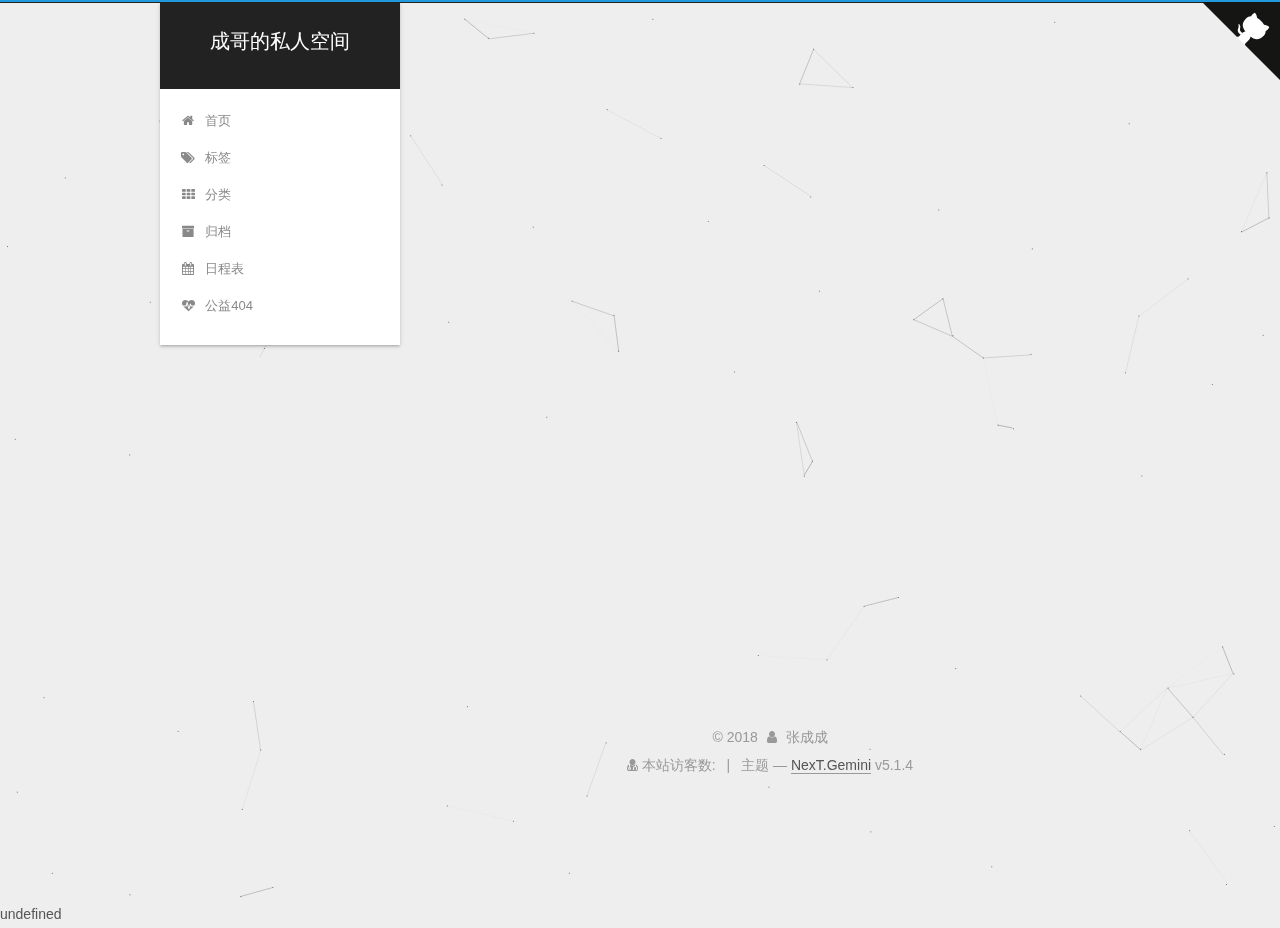
<file: tags/index.html>
<!DOCTYPE html>



  


<html class="theme-next gemini use-motion" lang="zh-Hans">
<head>
  <meta charset="UTF-8"/>
<meta http-equiv="X-UA-Compatible" content="IE=edge" />
<meta name="viewport" content="width=device-width, initial-scale=1, maximum-scale=1"/>
<meta name="theme-color" content="#222">



  
  
    
    
  <script src="/lib/pace/pace.min.js?v=1.0.2"></script>
  <link href="/lib/pace/pace-theme-minimal.min.css?v=1.0.2" rel="stylesheet">







<meta http-equiv="Cache-Control" content="no-transform" />
<meta http-equiv="Cache-Control" content="no-siteapp" />





  <script>
  (function(i,s,o,g,r,a,m){i["DaoVoiceObject"]=r;i[r]=i[r]||function(){(i[r].q=i[r].q||[]).push(arguments)},i[r].l=1*new Date();a=s.createElement(o),m=s.getElementsByTagName(o)[0];a.async=1;a.src=g;a.charset="utf-8";m.parentNode.insertBefore(a,m)})(window,document,"script",('https:' == document.location.protocol ? 'https:' : 'http:') + "//widget.daovoice.io/widget/0f81ff2f.js","daovoice")
  daovoice('init', {
      app_id: "g8fut86b5fneryp68qrv7xqpni2cb2oznrn66itq"
    });
  daovoice('update');
  </script>














  
  
  <link href="/lib/fancybox/source/jquery.fancybox.css?v=2.1.5" rel="stylesheet" type="text/css" />







<link href="/lib/font-awesome/css/font-awesome.min.css?v=4.6.2" rel="stylesheet" type="text/css" />

<link href="/css/main.css?v=5.1.4" rel="stylesheet" type="text/css" />


  <link rel="apple-touch-icon" sizes="180x180" href="/images/apple-touch-icon-next.png?v=5.1.4">


  <link rel="icon" type="image/png" sizes="32x32" href="/images/favicon-32x32-next.png?v=5.1.4">


  <link rel="icon" type="image/png" sizes="16x16" href="/images/favicon-16x16-next.png?v=5.1.4">


  <link rel="mask-icon" href="/images/logo.svg?v=5.1.4" color="#222">





  <meta name="keywords" content="Hexo, NexT" />





  <link rel="alternate" href="/atom.xml" title="成哥的私人空间" type="application/atom+xml" />






<meta property="og:type" content="website">
<meta property="og:title" content="&#39;tags&#39;">
<meta property="og:url" content="http://yoursite.com/tags/index.html">
<meta property="og:site_name" content="成哥的私人空间">
<meta property="og:locale" content="zh-Hans">
<meta property="og:updated_time" content="2018-08-07T06:39:36.012Z">
<meta name="twitter:card" content="summary">
<meta name="twitter:title" content="&#39;tags&#39;">



<script type="text/javascript" id="hexo.configurations">
  var NexT = window.NexT || {};
  var CONFIG = {
    root: '/',
    scheme: 'Gemini',
    version: '5.1.4',
    sidebar: {"position":"left","display":"post","offset":12,"b2t":false,"scrollpercent":false,"onmobile":false},
    fancybox: true,
    tabs: true,
    motion: {"enable":true,"async":false,"transition":{"post_block":"fadeIn","post_header":"slideDownIn","post_body":"slideDownIn","coll_header":"slideLeftIn","sidebar":"slideUpIn"}},
    duoshuo: {
      userId: '0',
      author: '博主'
    },
    algolia: {
      applicationID: '',
      apiKey: '',
      indexName: '',
      hits: {"per_page":10},
      labels: {"input_placeholder":"Search for Posts","hits_empty":"We didn't find any results for the search: ${query}","hits_stats":"${hits} results found in ${time} ms"}
    }
  };
</script>



  <link rel="canonical" href="http://yoursite.com/tags/"/>





  <title>'tags' | 成哥的私人空间</title>
  








</head>

<body itemscope itemtype="http://schema.org/WebPage" lang="zh-Hans">

  
  
    
  

  <div class="container sidebar-position-left page-post-detail">
    <div class="headband"></div>
	<!--GitHub-start-->
	<a href="https://github.com/zcc0410" class="github-corner" aria-label="View source on Github"><svg width="80" height="80" viewBox="0 0 250 250" style="fill:#151513; color:#fff; position: absolute; top: 0; border: 0; right: 0;" aria-hidden="true"><path d="M0,0 L115,115 L130,115 L142,142 L250,250 L250,0 Z"></path><path d="M128.3,109.0 C113.8,99.7 119.0,89.6 119.0,89.6 C122.0,82.7 120.5,78.6 120.5,78.6 C119.2,72.0 123.4,76.3 123.4,76.3 C127.3,80.9 125.5,87.3 125.5,87.3 C122.9,97.6 130.6,101.9 134.4,103.2" fill="currentColor" style="transform-origin: 130px 106px;" class="octo-arm"></path><path d="M115.0,115.0 C114.9,115.1 118.7,116.5 119.8,115.4 L133.7,101.6 C136.9,99.2 139.9,98.4 142.2,98.6 C133.8,88.0 127.5,74.4 143.8,58.0 C148.5,53.4 154.0,51.2 159.7,51.0 C160.3,49.4 163.2,43.6 171.4,40.1 C171.4,40.1 176.1,42.5 178.8,56.2 C183.1,58.6 187.2,61.8 190.9,65.4 C194.5,69.0 197.7,73.2 200.1,77.6 C213.8,80.2 216.3,84.9 216.3,84.9 C212.7,93.1 206.9,96.0 205.4,96.6 C205.1,102.4 203.0,107.8 198.3,112.5 C181.9,128.9 168.3,122.5 157.7,114.1 C157.9,116.9 156.7,120.9 152.7,124.9 L141.0,136.5 C139.8,137.7 141.6,141.9 141.8,141.8 Z" fill="currentColor" class="octo-body"></path></svg></a><style>.github-corner:hover .octo-arm{animation:octocat-wave 560ms ease-in-out}@keyframes octocat-wave{0%,100%{transform:rotate(0)}20%,60%{transform:rotate(-25deg)}40%,80%{transform:rotate(10deg)}}@media (max-width:500px){.github-corner:hover .octo-arm{animation:none}.github-corner .octo-arm{animation:octocat-wave 560ms ease-in-out}}</style>
	<!--GitHub-end-->
    <header id="header" class="header" itemscope itemtype="http://schema.org/WPHeader">
      <div class="header-inner"><div class="site-brand-wrapper">
  <div class="site-meta ">
    

    <div class="custom-logo-site-title">
      <a href="/"  class="brand" rel="start">
        <span class="logo-line-before"><i></i></span>
        <span class="site-title">成哥的私人空间</span>
        <span class="logo-line-after"><i></i></span>
      </a>
    </div>
      
        <p class="site-subtitle"></p>
      
  </div>

  <div class="site-nav-toggle">
    <button>
      <span class="btn-bar"></span>
      <span class="btn-bar"></span>
      <span class="btn-bar"></span>
    </button>
  </div>
</div>

<nav class="site-nav">
  

  
    <ul id="menu" class="menu">
      
        
        <li class="menu-item menu-item-home">
          <a href="/" rel="section">
            
              <i class="menu-item-icon fa fa-fw fa-home"></i> <br />
            
            首页
          </a>
        </li>
      
        
        <li class="menu-item menu-item-tags">
          <a href="/tags/" rel="section">
            
              <i class="menu-item-icon fa fa-fw fa-tags"></i> <br />
            
            标签
          </a>
        </li>
      
        
        <li class="menu-item menu-item-categories">
          <a href="/categories/" rel="section">
            
              <i class="menu-item-icon fa fa-fw fa-th"></i> <br />
            
            分类
          </a>
        </li>
      
        
        <li class="menu-item menu-item-archives">
          <a href="/archives/" rel="section">
            
              <i class="menu-item-icon fa fa-fw fa-archive"></i> <br />
            
            归档
          </a>
        </li>
      
        
        <li class="menu-item menu-item-schedule">
          <a href="/schedule/" rel="section">
            
              <i class="menu-item-icon fa fa-fw fa-calendar"></i> <br />
            
            日程表
          </a>
        </li>
      
        
        <li class="menu-item menu-item-commonweal">
          <a href="/404/" rel="section">
            
              <i class="menu-item-icon fa fa-fw fa-heartbeat"></i> <br />
            
            公益404
          </a>
        </li>
      

      
    </ul>
  

  
</nav>



 </div>
    </header>

    <main id="main" class="main">
      <div class="main-inner">
        <div class="content-wrap">
          <div id="content" class="content">
            

  <div id="posts" class="posts-expand">
    
    
    
    <div class="post-block page">
      <header class="post-header">

	<h1 class="post-title" itemprop="name headline">'tags'</h1>



</header>

      
      
      
      <div class="post-body">
        
        
          <div class="tag-cloud">
            <div class="tag-cloud-title">
                暂无标签
            </div>
            <div class="tag-cloud-tags">
              
            </div>
          </div>
        
      </div>
      
      
      
    </div>
    
    
    
  </div>


          </div>
          


          

  
    <div class="comments" id="comments">
      <div id="lv-container" data-id="city" data-uid="MTAyMC8zODc2OS8xNTI5Nw=="></div>
    </div>

  



        </div>
        
          
  
  <div class="sidebar-toggle">
    <div class="sidebar-toggle-line-wrap">
      <span class="sidebar-toggle-line sidebar-toggle-line-first"></span>
      <span class="sidebar-toggle-line sidebar-toggle-line-middle"></span>
      <span class="sidebar-toggle-line sidebar-toggle-line-last"></span>
    </div>
  </div>

  <aside id="sidebar" class="sidebar">
    
    <div class="sidebar-inner">

      

      

      <section class="site-overview-wrap sidebar-panel sidebar-panel-active">
        <div class="site-overview">
          <div class="site-author motion-element" itemprop="author" itemscope itemtype="http://schema.org/Person">
            
              <p class="site-author-name" itemprop="name">张成成</p>
              <p class="site-description motion-element" itemprop="description"></p>
          </div>

          <nav class="site-state motion-element">

            
              <div class="site-state-item site-state-posts">
              
                <a href="/archives/">
              
                  <span class="site-state-item-count">3</span>
                  <span class="site-state-item-name">日志</span>
                </a>
              </div>
            

            

            

          </nav>

          
            <div class="feed-link motion-element">
              <a href="/atom.xml" rel="alternate">
                <i class="fa fa-rss"></i>
                RSS
              </a>
            </div>
          

          
            <div class="links-of-author motion-element">
                
                  <span class="links-of-author-item">
                    <a href="https://github.com/zcc0410" target="_blank" title="GitHub">
                      
                        <i class="fa fa-fw fa-github"></i>GitHub</a>
                  </span>
                
                  <span class="links-of-author-item">
                    <a href="mailto:425383672@qq.com" target="_blank" title="E-Mail">
                      
                        <i class="fa fa-fw fa-envelope"></i>E-Mail</a>
                  </span>
                
            </div>
          

          
          

          
          

          

        </div>
      </section>

      

      

    </div>
  </aside>


        
      </div>
    </main>

    <footer id="footer" class="footer">
      <div class="footer-inner">
        <script async src="https://dn-lbstatics.qbox.me/busuanzi/2.3/busuanzi.pure.mini.js"></script>
<div class="copyright">&copy; <span itemprop="copyrightYear">2018</span>
  <span class="with-love">
    <i class="fa fa-user"></i>
  </span>
  <span class="author" itemprop="copyrightHolder">张成成</span>

  
</div>

<div class="powered-by">
<i class="fa fa-user-md"></i><span id="busuanzi_container_site_uv">
  本站访客数:<span id="busuanzi_value_site_uv">  </span>
</span>
</div>



  <span class="post-meta-divider">|</span>



  <div class="theme-info">主题 &mdash; <a class="theme-link" target="_blank" href="https://github.com/iissnan/hexo-theme-next">NexT.Gemini</a> v5.1.4</div>




        







        
      </div>
    </footer>

    
      <div class="back-to-top">
        <i class="fa fa-arrow-up"></i>
        
      </div>
    

    

  </div>

  

<script type="text/javascript">
  if (Object.prototype.toString.call(window.Promise) !== '[object Function]') {
    window.Promise = null;
  }
</script>









  


  











  
  
    <script type="text/javascript" src="/lib/jquery/index.js?v=2.1.3"></script>
  

  
  
    <script type="text/javascript" src="/lib/fastclick/lib/fastclick.min.js?v=1.0.6"></script>
  

  
  
    <script type="text/javascript" src="/lib/jquery_lazyload/jquery.lazyload.js?v=1.9.7"></script>
  

  
  
    <script type="text/javascript" src="/lib/velocity/velocity.min.js?v=1.2.1"></script>
  

  
  
    <script type="text/javascript" src="/lib/velocity/velocity.ui.min.js?v=1.2.1"></script>
  

  
  
    <script type="text/javascript" src="/lib/fancybox/source/jquery.fancybox.pack.js?v=2.1.5"></script>
  

  
  
    <script type="text/javascript" src="/lib/canvas-nest/canvas-nest.min.js"></script>
  


  


  <script type="text/javascript" src="/js/src/utils.js?v=5.1.4"></script>

  <script type="text/javascript" src="/js/src/motion.js?v=5.1.4"></script>



  
  


  <script type="text/javascript" src="/js/src/affix.js?v=5.1.4"></script>

  <script type="text/javascript" src="/js/src/schemes/pisces.js?v=5.1.4"></script>



  
  <script type="text/javascript" src="/js/src/scrollspy.js?v=5.1.4"></script>
<script type="text/javascript" src="/js/src/post-details.js?v=5.1.4"></script>



  


  <script type="text/javascript" src="/js/src/bootstrap.js?v=5.1.4"></script>



  


  




	





  





  
    <script type="text/javascript">
      (function(d, s) {
        var j, e = d.getElementsByTagName(s)[0];
        if (typeof LivereTower === 'function') { return; }
        j = d.createElement(s);
        j.src = 'https://cdn-city.livere.com/js/embed.dist.js';
        j.async = true;
        e.parentNode.insertBefore(j, e);
      })(document, 'script');
    </script>
  












  





  

  

  

  
  

  

  

  

  undefined
<script src="/live2dw/lib/L2Dwidget.min.js?0c58a1486de42ac6cc1c59c7d98ae887"></script><script>L2Dwidget.init({"model":"haru","bottom":-30,"mobileShow":false,"log":false,"pluginJsPath":"lib/","pluginModelPath":"assets/","pluginRootPath":"live2dw/","tagMode":false});</script></body>
</html>
<!-- 页面点击小红心 --> 
<script type="text/javascript" src="/js/src/love.js"></script>
</file>
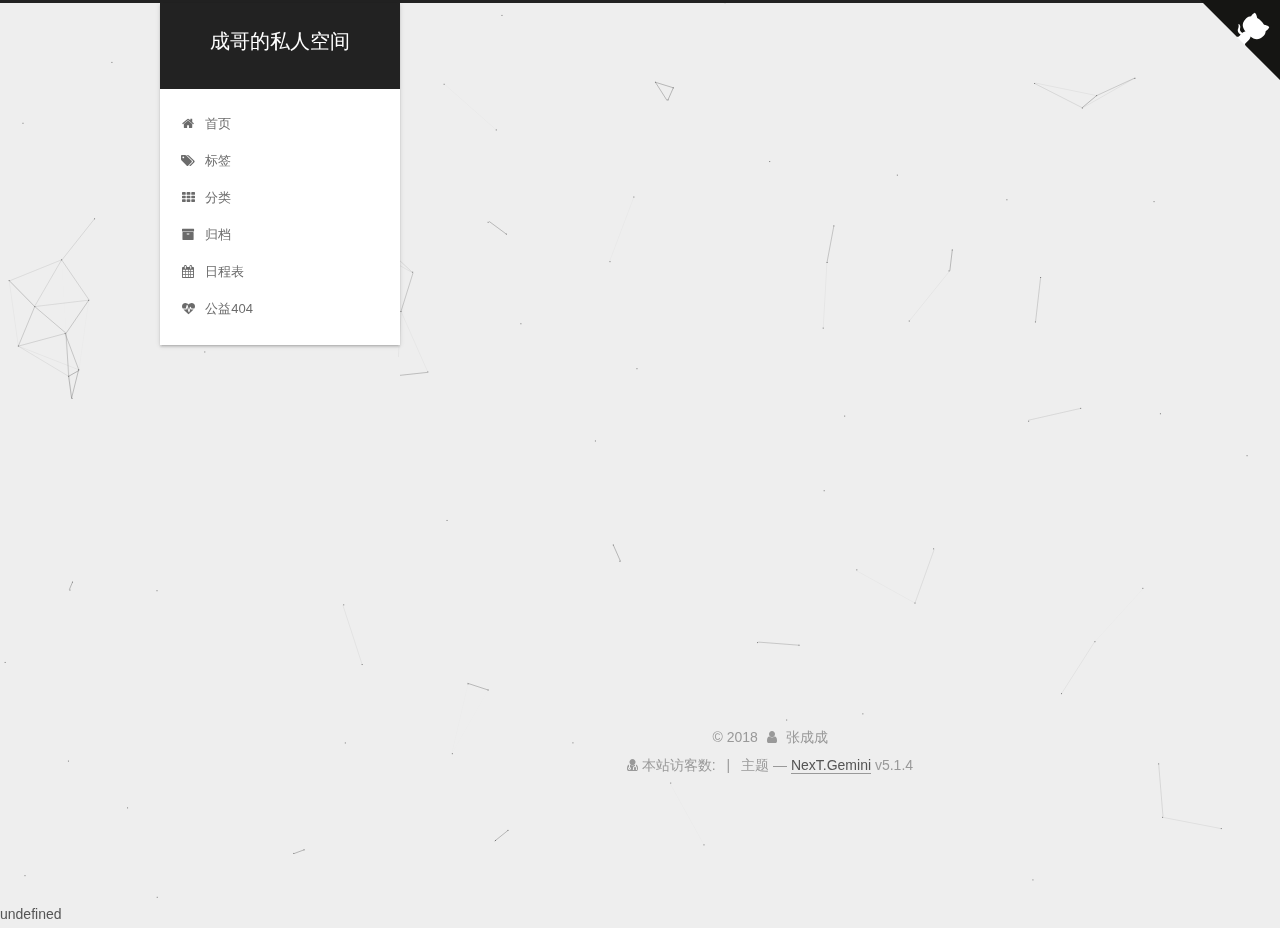
<file: archives/2018/index.html>
<!DOCTYPE html>



  


<html class="theme-next gemini use-motion" lang="zh-Hans">
<head>
  <meta charset="UTF-8"/>
<meta http-equiv="X-UA-Compatible" content="IE=edge" />
<meta name="viewport" content="width=device-width, initial-scale=1, maximum-scale=1"/>
<meta name="theme-color" content="#222">



  
  
    
    
  <script src="/lib/pace/pace.min.js?v=1.0.2"></script>
  <link href="/lib/pace/pace-theme-minimal.min.css?v=1.0.2" rel="stylesheet">







<meta http-equiv="Cache-Control" content="no-transform" />
<meta http-equiv="Cache-Control" content="no-siteapp" />





  <script>
  (function(i,s,o,g,r,a,m){i["DaoVoiceObject"]=r;i[r]=i[r]||function(){(i[r].q=i[r].q||[]).push(arguments)},i[r].l=1*new Date();a=s.createElement(o),m=s.getElementsByTagName(o)[0];a.async=1;a.src=g;a.charset="utf-8";m.parentNode.insertBefore(a,m)})(window,document,"script",('https:' == document.location.protocol ? 'https:' : 'http:') + "//widget.daovoice.io/widget/0f81ff2f.js","daovoice")
  daovoice('init', {
      app_id: "g8fut86b5fneryp68qrv7xqpni2cb2oznrn66itq"
    });
  daovoice('update');
  </script>














  
  
  <link href="/lib/fancybox/source/jquery.fancybox.css?v=2.1.5" rel="stylesheet" type="text/css" />







<link href="/lib/font-awesome/css/font-awesome.min.css?v=4.6.2" rel="stylesheet" type="text/css" />

<link href="/css/main.css?v=5.1.4" rel="stylesheet" type="text/css" />


  <link rel="apple-touch-icon" sizes="180x180" href="/images/apple-touch-icon-next.png?v=5.1.4">


  <link rel="icon" type="image/png" sizes="32x32" href="/images/favicon-32x32-next.png?v=5.1.4">


  <link rel="icon" type="image/png" sizes="16x16" href="/images/favicon-16x16-next.png?v=5.1.4">


  <link rel="mask-icon" href="/images/logo.svg?v=5.1.4" color="#222">





  <meta name="keywords" content="Hexo, NexT" />





  <link rel="alternate" href="/atom.xml" title="成哥的私人空间" type="application/atom+xml" />






<meta property="og:type" content="website">
<meta property="og:title" content="成哥的私人空间">
<meta property="og:url" content="http://yoursite.com/archives/2018/index.html">
<meta property="og:site_name" content="成哥的私人空间">
<meta property="og:locale" content="zh-Hans">
<meta name="twitter:card" content="summary">
<meta name="twitter:title" content="成哥的私人空间">



<script type="text/javascript" id="hexo.configurations">
  var NexT = window.NexT || {};
  var CONFIG = {
    root: '/',
    scheme: 'Gemini',
    version: '5.1.4',
    sidebar: {"position":"left","display":"post","offset":12,"b2t":false,"scrollpercent":false,"onmobile":false},
    fancybox: true,
    tabs: true,
    motion: {"enable":true,"async":false,"transition":{"post_block":"fadeIn","post_header":"slideDownIn","post_body":"slideDownIn","coll_header":"slideLeftIn","sidebar":"slideUpIn"}},
    duoshuo: {
      userId: '0',
      author: '博主'
    },
    algolia: {
      applicationID: '',
      apiKey: '',
      indexName: '',
      hits: {"per_page":10},
      labels: {"input_placeholder":"Search for Posts","hits_empty":"We didn't find any results for the search: ${query}","hits_stats":"${hits} results found in ${time} ms"}
    }
  };
</script>



  <link rel="canonical" href="http://yoursite.com/archives/2018/"/>





  <title>归档 | 成哥的私人空间</title>
  








</head>

<body itemscope itemtype="http://schema.org/WebPage" lang="zh-Hans">

  
  
    
  

  <div class="container sidebar-position-left page-archive">
    <div class="headband"></div>
	<!--GitHub-start-->
	<a href="https://github.com/zcc0410" class="github-corner" aria-label="View source on Github"><svg width="80" height="80" viewBox="0 0 250 250" style="fill:#151513; color:#fff; position: absolute; top: 0; border: 0; right: 0;" aria-hidden="true"><path d="M0,0 L115,115 L130,115 L142,142 L250,250 L250,0 Z"></path><path d="M128.3,109.0 C113.8,99.7 119.0,89.6 119.0,89.6 C122.0,82.7 120.5,78.6 120.5,78.6 C119.2,72.0 123.4,76.3 123.4,76.3 C127.3,80.9 125.5,87.3 125.5,87.3 C122.9,97.6 130.6,101.9 134.4,103.2" fill="currentColor" style="transform-origin: 130px 106px;" class="octo-arm"></path><path d="M115.0,115.0 C114.9,115.1 118.7,116.5 119.8,115.4 L133.7,101.6 C136.9,99.2 139.9,98.4 142.2,98.6 C133.8,88.0 127.5,74.4 143.8,58.0 C148.5,53.4 154.0,51.2 159.7,51.0 C160.3,49.4 163.2,43.6 171.4,40.1 C171.4,40.1 176.1,42.5 178.8,56.2 C183.1,58.6 187.2,61.8 190.9,65.4 C194.5,69.0 197.7,73.2 200.1,77.6 C213.8,80.2 216.3,84.9 216.3,84.9 C212.7,93.1 206.9,96.0 205.4,96.6 C205.1,102.4 203.0,107.8 198.3,112.5 C181.9,128.9 168.3,122.5 157.7,114.1 C157.9,116.9 156.7,120.9 152.7,124.9 L141.0,136.5 C139.8,137.7 141.6,141.9 141.8,141.8 Z" fill="currentColor" class="octo-body"></path></svg></a><style>.github-corner:hover .octo-arm{animation:octocat-wave 560ms ease-in-out}@keyframes octocat-wave{0%,100%{transform:rotate(0)}20%,60%{transform:rotate(-25deg)}40%,80%{transform:rotate(10deg)}}@media (max-width:500px){.github-corner:hover .octo-arm{animation:none}.github-corner .octo-arm{animation:octocat-wave 560ms ease-in-out}}</style>
	<!--GitHub-end-->
    <header id="header" class="header" itemscope itemtype="http://schema.org/WPHeader">
      <div class="header-inner"><div class="site-brand-wrapper">
  <div class="site-meta ">
    

    <div class="custom-logo-site-title">
      <a href="/"  class="brand" rel="start">
        <span class="logo-line-before"><i></i></span>
        <span class="site-title">成哥的私人空间</span>
        <span class="logo-line-after"><i></i></span>
      </a>
    </div>
      
        <p class="site-subtitle"></p>
      
  </div>

  <div class="site-nav-toggle">
    <button>
      <span class="btn-bar"></span>
      <span class="btn-bar"></span>
      <span class="btn-bar"></span>
    </button>
  </div>
</div>

<nav class="site-nav">
  

  
    <ul id="menu" class="menu">
      
        
        <li class="menu-item menu-item-home">
          <a href="/" rel="section">
            
              <i class="menu-item-icon fa fa-fw fa-home"></i> <br />
            
            首页
          </a>
        </li>
      
        
        <li class="menu-item menu-item-tags">
          <a href="/tags/" rel="section">
            
              <i class="menu-item-icon fa fa-fw fa-tags"></i> <br />
            
            标签
          </a>
        </li>
      
        
        <li class="menu-item menu-item-categories">
          <a href="/categories/" rel="section">
            
              <i class="menu-item-icon fa fa-fw fa-th"></i> <br />
            
            分类
          </a>
        </li>
      
        
        <li class="menu-item menu-item-archives">
          <a href="/archives/" rel="section">
            
              <i class="menu-item-icon fa fa-fw fa-archive"></i> <br />
            
            归档
          </a>
        </li>
      
        
        <li class="menu-item menu-item-schedule">
          <a href="/schedule/" rel="section">
            
              <i class="menu-item-icon fa fa-fw fa-calendar"></i> <br />
            
            日程表
          </a>
        </li>
      
        
        <li class="menu-item menu-item-commonweal">
          <a href="/404/" rel="section">
            
              <i class="menu-item-icon fa fa-fw fa-heartbeat"></i> <br />
            
            公益404
          </a>
        </li>
      

      
    </ul>
  

  
</nav>



 </div>
    </header>

    <main id="main" class="main">
      <div class="main-inner">
        <div class="content-wrap">
          <div id="content" class="content">
            

  
  
  
  <div class="post-block archive">
    <div id="posts" class="posts-collapse">
      <span class="archive-move-on"></span>

      <span class="archive-page-counter">
        
        
        
          
        
        嗯..! 目前共计 3 篇日志。 继续努力。
      </span>

      

        
        
        

        
          
          <div class="collection-title">
            <h1 class="archive-year" id="archive-year-2018">2018</h1>
          </div>
        
        

        

  <article class="post post-type-normal" itemscope itemtype="http://schema.org/Article">
    <header class="post-header">

      <h2 class="post-title">
        
            <a class="post-title-link" href="/2018/08/24/小鸟快看/" itemprop="url">
              
                <span itemprop="name">小鸟快看</span>
              
            </a>
        
      </h2>

      <div class="post-meta">
        <time class="post-time" itemprop="dateCreated"
              datetime="2018-08-24T16:45:10+08:00"
              content="2018-08-24" >
          08-24
        </time>
      </div>

    </header>
  </article>



      

        
        
        

        
        

        

  <article class="post post-type-normal" itemscope itemtype="http://schema.org/Article">
    <header class="post-header">

      <h2 class="post-title">
        
            <a class="post-title-link" href="/2018/08/24/记得留言/" itemprop="url">
              
                <span itemprop="name">记得留言</span>
              
            </a>
        
      </h2>

      <div class="post-meta">
        <time class="post-time" itemprop="dateCreated"
              datetime="2018-08-24T16:42:24+08:00"
              content="2018-08-24" >
          08-24
        </time>
      </div>

    </header>
  </article>



      

        
        
        

        
        

        

  <article class="post post-type-normal" itemscope itemtype="http://schema.org/Article">
    <header class="post-header">

      <h2 class="post-title">
        
            <a class="post-title-link" href="/2018/08/07/成哥哥的第一篇博客/" itemprop="url">
              
                <span itemprop="name">First Night</span>
              
            </a>
        
      </h2>

      <div class="post-meta">
        <time class="post-time" itemprop="dateCreated"
              datetime="2018-08-07T11:44:56+08:00"
              content="2018-08-07" >
          08-07
        </time>
      </div>

    </header>
  </article>



      

    </div>
  </div>
  
  
  

  



          </div>
          


          

        </div>
        
          
  
  <div class="sidebar-toggle">
    <div class="sidebar-toggle-line-wrap">
      <span class="sidebar-toggle-line sidebar-toggle-line-first"></span>
      <span class="sidebar-toggle-line sidebar-toggle-line-middle"></span>
      <span class="sidebar-toggle-line sidebar-toggle-line-last"></span>
    </div>
  </div>

  <aside id="sidebar" class="sidebar">
    
    <div class="sidebar-inner">

      

      

      <section class="site-overview-wrap sidebar-panel sidebar-panel-active">
        <div class="site-overview">
          <div class="site-author motion-element" itemprop="author" itemscope itemtype="http://schema.org/Person">
            
              <p class="site-author-name" itemprop="name">张成成</p>
              <p class="site-description motion-element" itemprop="description"></p>
          </div>

          <nav class="site-state motion-element">

            
              <div class="site-state-item site-state-posts">
              
                <a href="/archives/">
              
                  <span class="site-state-item-count">3</span>
                  <span class="site-state-item-name">日志</span>
                </a>
              </div>
            

            

            

          </nav>

          
            <div class="feed-link motion-element">
              <a href="/atom.xml" rel="alternate">
                <i class="fa fa-rss"></i>
                RSS
              </a>
            </div>
          

          
            <div class="links-of-author motion-element">
                
                  <span class="links-of-author-item">
                    <a href="https://github.com/zcc0410" target="_blank" title="GitHub">
                      
                        <i class="fa fa-fw fa-github"></i>GitHub</a>
                  </span>
                
                  <span class="links-of-author-item">
                    <a href="mailto:425383672@qq.com" target="_blank" title="E-Mail">
                      
                        <i class="fa fa-fw fa-envelope"></i>E-Mail</a>
                  </span>
                
            </div>
          

          
          

          
          

          

        </div>
      </section>

      

      

    </div>
  </aside>


        
      </div>
    </main>

    <footer id="footer" class="footer">
      <div class="footer-inner">
        <script async src="https://dn-lbstatics.qbox.me/busuanzi/2.3/busuanzi.pure.mini.js"></script>
<div class="copyright">&copy; <span itemprop="copyrightYear">2018</span>
  <span class="with-love">
    <i class="fa fa-user"></i>
  </span>
  <span class="author" itemprop="copyrightHolder">张成成</span>

  
</div>

<div class="powered-by">
<i class="fa fa-user-md"></i><span id="busuanzi_container_site_uv">
  本站访客数:<span id="busuanzi_value_site_uv">  </span>
</span>
</div>



  <span class="post-meta-divider">|</span>



  <div class="theme-info">主题 &mdash; <a class="theme-link" target="_blank" href="https://github.com/iissnan/hexo-theme-next">NexT.Gemini</a> v5.1.4</div>




        







        
      </div>
    </footer>

    
      <div class="back-to-top">
        <i class="fa fa-arrow-up"></i>
        
      </div>
    

    

  </div>

  

<script type="text/javascript">
  if (Object.prototype.toString.call(window.Promise) !== '[object Function]') {
    window.Promise = null;
  }
</script>









  


  











  
  
    <script type="text/javascript" src="/lib/jquery/index.js?v=2.1.3"></script>
  

  
  
    <script type="text/javascript" src="/lib/fastclick/lib/fastclick.min.js?v=1.0.6"></script>
  

  
  
    <script type="text/javascript" src="/lib/jquery_lazyload/jquery.lazyload.js?v=1.9.7"></script>
  

  
  
    <script type="text/javascript" src="/lib/velocity/velocity.min.js?v=1.2.1"></script>
  

  
  
    <script type="text/javascript" src="/lib/velocity/velocity.ui.min.js?v=1.2.1"></script>
  

  
  
    <script type="text/javascript" src="/lib/fancybox/source/jquery.fancybox.pack.js?v=2.1.5"></script>
  

  
  
    <script type="text/javascript" src="/lib/canvas-nest/canvas-nest.min.js"></script>
  


  


  <script type="text/javascript" src="/js/src/utils.js?v=5.1.4"></script>

  <script type="text/javascript" src="/js/src/motion.js?v=5.1.4"></script>



  
  


  <script type="text/javascript" src="/js/src/affix.js?v=5.1.4"></script>

  <script type="text/javascript" src="/js/src/schemes/pisces.js?v=5.1.4"></script>



  

  


  <script type="text/javascript" src="/js/src/bootstrap.js?v=5.1.4"></script>



  


  




	





  





  












  





  

  

  

  
  

  

  

  

  undefined
<script src="/live2dw/lib/L2Dwidget.min.js?0c58a1486de42ac6cc1c59c7d98ae887"></script><script>L2Dwidget.init({"model":"haru","bottom":-30,"mobileShow":false,"log":false,"pluginJsPath":"lib/","pluginModelPath":"assets/","pluginRootPath":"live2dw/","tagMode":false});</script></body>
</html>
<!-- 页面点击小红心 --> 
<script type="text/javascript" src="/js/src/love.js"></script>
</file>
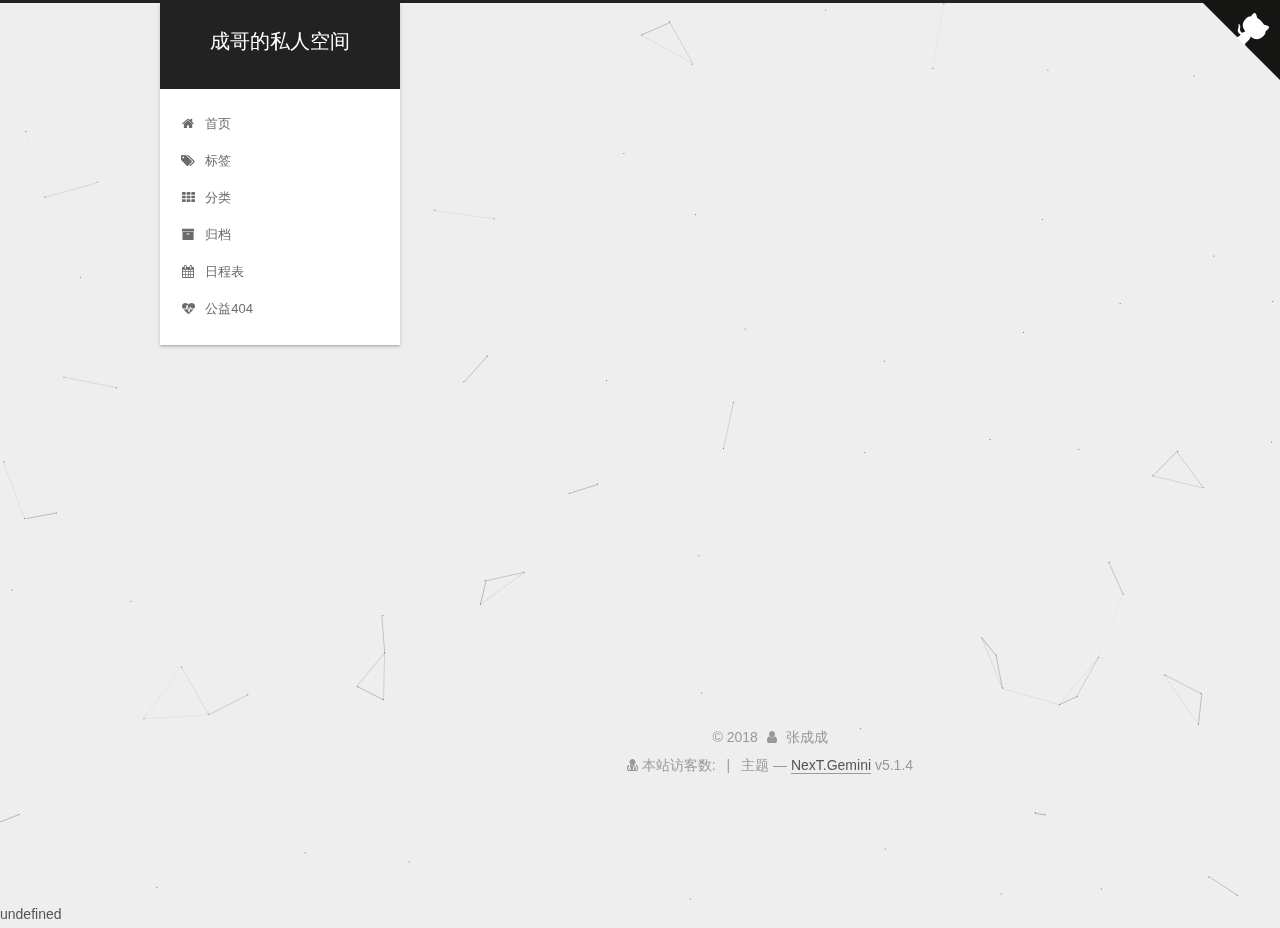
<file: archives/2018/08/index.html>
<!DOCTYPE html>



  


<html class="theme-next gemini use-motion" lang="zh-Hans">
<head>
  <meta charset="UTF-8"/>
<meta http-equiv="X-UA-Compatible" content="IE=edge" />
<meta name="viewport" content="width=device-width, initial-scale=1, maximum-scale=1"/>
<meta name="theme-color" content="#222">



  
  
    
    
  <script src="/lib/pace/pace.min.js?v=1.0.2"></script>
  <link href="/lib/pace/pace-theme-minimal.min.css?v=1.0.2" rel="stylesheet">







<meta http-equiv="Cache-Control" content="no-transform" />
<meta http-equiv="Cache-Control" content="no-siteapp" />





  <script>
  (function(i,s,o,g,r,a,m){i["DaoVoiceObject"]=r;i[r]=i[r]||function(){(i[r].q=i[r].q||[]).push(arguments)},i[r].l=1*new Date();a=s.createElement(o),m=s.getElementsByTagName(o)[0];a.async=1;a.src=g;a.charset="utf-8";m.parentNode.insertBefore(a,m)})(window,document,"script",('https:' == document.location.protocol ? 'https:' : 'http:') + "//widget.daovoice.io/widget/0f81ff2f.js","daovoice")
  daovoice('init', {
      app_id: "g8fut86b5fneryp68qrv7xqpni2cb2oznrn66itq"
    });
  daovoice('update');
  </script>














  
  
  <link href="/lib/fancybox/source/jquery.fancybox.css?v=2.1.5" rel="stylesheet" type="text/css" />







<link href="/lib/font-awesome/css/font-awesome.min.css?v=4.6.2" rel="stylesheet" type="text/css" />

<link href="/css/main.css?v=5.1.4" rel="stylesheet" type="text/css" />


  <link rel="apple-touch-icon" sizes="180x180" href="/images/apple-touch-icon-next.png?v=5.1.4">


  <link rel="icon" type="image/png" sizes="32x32" href="/images/favicon-32x32-next.png?v=5.1.4">


  <link rel="icon" type="image/png" sizes="16x16" href="/images/favicon-16x16-next.png?v=5.1.4">


  <link rel="mask-icon" href="/images/logo.svg?v=5.1.4" color="#222">





  <meta name="keywords" content="Hexo, NexT" />





  <link rel="alternate" href="/atom.xml" title="成哥的私人空间" type="application/atom+xml" />






<meta property="og:type" content="website">
<meta property="og:title" content="成哥的私人空间">
<meta property="og:url" content="http://yoursite.com/archives/2018/08/index.html">
<meta property="og:site_name" content="成哥的私人空间">
<meta property="og:locale" content="zh-Hans">
<meta name="twitter:card" content="summary">
<meta name="twitter:title" content="成哥的私人空间">



<script type="text/javascript" id="hexo.configurations">
  var NexT = window.NexT || {};
  var CONFIG = {
    root: '/',
    scheme: 'Gemini',
    version: '5.1.4',
    sidebar: {"position":"left","display":"post","offset":12,"b2t":false,"scrollpercent":false,"onmobile":false},
    fancybox: true,
    tabs: true,
    motion: {"enable":true,"async":false,"transition":{"post_block":"fadeIn","post_header":"slideDownIn","post_body":"slideDownIn","coll_header":"slideLeftIn","sidebar":"slideUpIn"}},
    duoshuo: {
      userId: '0',
      author: '博主'
    },
    algolia: {
      applicationID: '',
      apiKey: '',
      indexName: '',
      hits: {"per_page":10},
      labels: {"input_placeholder":"Search for Posts","hits_empty":"We didn't find any results for the search: ${query}","hits_stats":"${hits} results found in ${time} ms"}
    }
  };
</script>



  <link rel="canonical" href="http://yoursite.com/archives/2018/08/"/>





  <title>归档 | 成哥的私人空间</title>
  








</head>

<body itemscope itemtype="http://schema.org/WebPage" lang="zh-Hans">

  
  
    
  

  <div class="container sidebar-position-left page-archive">
    <div class="headband"></div>
	<!--GitHub-start-->
	<a href="https://github.com/zcc0410" class="github-corner" aria-label="View source on Github"><svg width="80" height="80" viewBox="0 0 250 250" style="fill:#151513; color:#fff; position: absolute; top: 0; border: 0; right: 0;" aria-hidden="true"><path d="M0,0 L115,115 L130,115 L142,142 L250,250 L250,0 Z"></path><path d="M128.3,109.0 C113.8,99.7 119.0,89.6 119.0,89.6 C122.0,82.7 120.5,78.6 120.5,78.6 C119.2,72.0 123.4,76.3 123.4,76.3 C127.3,80.9 125.5,87.3 125.5,87.3 C122.9,97.6 130.6,101.9 134.4,103.2" fill="currentColor" style="transform-origin: 130px 106px;" class="octo-arm"></path><path d="M115.0,115.0 C114.9,115.1 118.7,116.5 119.8,115.4 L133.7,101.6 C136.9,99.2 139.9,98.4 142.2,98.6 C133.8,88.0 127.5,74.4 143.8,58.0 C148.5,53.4 154.0,51.2 159.7,51.0 C160.3,49.4 163.2,43.6 171.4,40.1 C171.4,40.1 176.1,42.5 178.8,56.2 C183.1,58.6 187.2,61.8 190.9,65.4 C194.5,69.0 197.7,73.2 200.1,77.6 C213.8,80.2 216.3,84.9 216.3,84.9 C212.7,93.1 206.9,96.0 205.4,96.6 C205.1,102.4 203.0,107.8 198.3,112.5 C181.9,128.9 168.3,122.5 157.7,114.1 C157.9,116.9 156.7,120.9 152.7,124.9 L141.0,136.5 C139.8,137.7 141.6,141.9 141.8,141.8 Z" fill="currentColor" class="octo-body"></path></svg></a><style>.github-corner:hover .octo-arm{animation:octocat-wave 560ms ease-in-out}@keyframes octocat-wave{0%,100%{transform:rotate(0)}20%,60%{transform:rotate(-25deg)}40%,80%{transform:rotate(10deg)}}@media (max-width:500px){.github-corner:hover .octo-arm{animation:none}.github-corner .octo-arm{animation:octocat-wave 560ms ease-in-out}}</style>
	<!--GitHub-end-->
    <header id="header" class="header" itemscope itemtype="http://schema.org/WPHeader">
      <div class="header-inner"><div class="site-brand-wrapper">
  <div class="site-meta ">
    

    <div class="custom-logo-site-title">
      <a href="/"  class="brand" rel="start">
        <span class="logo-line-before"><i></i></span>
        <span class="site-title">成哥的私人空间</span>
        <span class="logo-line-after"><i></i></span>
      </a>
    </div>
      
        <p class="site-subtitle"></p>
      
  </div>

  <div class="site-nav-toggle">
    <button>
      <span class="btn-bar"></span>
      <span class="btn-bar"></span>
      <span class="btn-bar"></span>
    </button>
  </div>
</div>

<nav class="site-nav">
  

  
    <ul id="menu" class="menu">
      
        
        <li class="menu-item menu-item-home">
          <a href="/" rel="section">
            
              <i class="menu-item-icon fa fa-fw fa-home"></i> <br />
            
            首页
          </a>
        </li>
      
        
        <li class="menu-item menu-item-tags">
          <a href="/tags/" rel="section">
            
              <i class="menu-item-icon fa fa-fw fa-tags"></i> <br />
            
            标签
          </a>
        </li>
      
        
        <li class="menu-item menu-item-categories">
          <a href="/categories/" rel="section">
            
              <i class="menu-item-icon fa fa-fw fa-th"></i> <br />
            
            分类
          </a>
        </li>
      
        
        <li class="menu-item menu-item-archives">
          <a href="/archives/" rel="section">
            
              <i class="menu-item-icon fa fa-fw fa-archive"></i> <br />
            
            归档
          </a>
        </li>
      
        
        <li class="menu-item menu-item-schedule">
          <a href="/schedule/" rel="section">
            
              <i class="menu-item-icon fa fa-fw fa-calendar"></i> <br />
            
            日程表
          </a>
        </li>
      
        
        <li class="menu-item menu-item-commonweal">
          <a href="/404/" rel="section">
            
              <i class="menu-item-icon fa fa-fw fa-heartbeat"></i> <br />
            
            公益404
          </a>
        </li>
      

      
    </ul>
  

  
</nav>



 </div>
    </header>

    <main id="main" class="main">
      <div class="main-inner">
        <div class="content-wrap">
          <div id="content" class="content">
            

  
  
  
  <div class="post-block archive">
    <div id="posts" class="posts-collapse">
      <span class="archive-move-on"></span>

      <span class="archive-page-counter">
        
        
        
          
        
        嗯..! 目前共计 3 篇日志。 继续努力。
      </span>

      

        
        
        

        
          
          <div class="collection-title">
            <h1 class="archive-year" id="archive-year-2018">2018</h1>
          </div>
        
        

        

  <article class="post post-type-normal" itemscope itemtype="http://schema.org/Article">
    <header class="post-header">

      <h2 class="post-title">
        
            <a class="post-title-link" href="/2018/08/24/小鸟快看/" itemprop="url">
              
                <span itemprop="name">小鸟快看</span>
              
            </a>
        
      </h2>

      <div class="post-meta">
        <time class="post-time" itemprop="dateCreated"
              datetime="2018-08-24T16:45:10+08:00"
              content="2018-08-24" >
          08-24
        </time>
      </div>

    </header>
  </article>



      

        
        
        

        
        

        

  <article class="post post-type-normal" itemscope itemtype="http://schema.org/Article">
    <header class="post-header">

      <h2 class="post-title">
        
            <a class="post-title-link" href="/2018/08/24/记得留言/" itemprop="url">
              
                <span itemprop="name">记得留言</span>
              
            </a>
        
      </h2>

      <div class="post-meta">
        <time class="post-time" itemprop="dateCreated"
              datetime="2018-08-24T16:42:24+08:00"
              content="2018-08-24" >
          08-24
        </time>
      </div>

    </header>
  </article>



      

        
        
        

        
        

        

  <article class="post post-type-normal" itemscope itemtype="http://schema.org/Article">
    <header class="post-header">

      <h2 class="post-title">
        
            <a class="post-title-link" href="/2018/08/07/成哥哥的第一篇博客/" itemprop="url">
              
                <span itemprop="name">First Night</span>
              
            </a>
        
      </h2>

      <div class="post-meta">
        <time class="post-time" itemprop="dateCreated"
              datetime="2018-08-07T11:44:56+08:00"
              content="2018-08-07" >
          08-07
        </time>
      </div>

    </header>
  </article>



      

    </div>
  </div>
  
  
  

  



          </div>
          


          

        </div>
        
          
  
  <div class="sidebar-toggle">
    <div class="sidebar-toggle-line-wrap">
      <span class="sidebar-toggle-line sidebar-toggle-line-first"></span>
      <span class="sidebar-toggle-line sidebar-toggle-line-middle"></span>
      <span class="sidebar-toggle-line sidebar-toggle-line-last"></span>
    </div>
  </div>

  <aside id="sidebar" class="sidebar">
    
    <div class="sidebar-inner">

      

      

      <section class="site-overview-wrap sidebar-panel sidebar-panel-active">
        <div class="site-overview">
          <div class="site-author motion-element" itemprop="author" itemscope itemtype="http://schema.org/Person">
            
              <p class="site-author-name" itemprop="name">张成成</p>
              <p class="site-description motion-element" itemprop="description"></p>
          </div>

          <nav class="site-state motion-element">

            
              <div class="site-state-item site-state-posts">
              
                <a href="/archives/">
              
                  <span class="site-state-item-count">3</span>
                  <span class="site-state-item-name">日志</span>
                </a>
              </div>
            

            

            

          </nav>

          
            <div class="feed-link motion-element">
              <a href="/atom.xml" rel="alternate">
                <i class="fa fa-rss"></i>
                RSS
              </a>
            </div>
          

          
            <div class="links-of-author motion-element">
                
                  <span class="links-of-author-item">
                    <a href="https://github.com/zcc0410" target="_blank" title="GitHub">
                      
                        <i class="fa fa-fw fa-github"></i>GitHub</a>
                  </span>
                
                  <span class="links-of-author-item">
                    <a href="mailto:425383672@qq.com" target="_blank" title="E-Mail">
                      
                        <i class="fa fa-fw fa-envelope"></i>E-Mail</a>
                  </span>
                
            </div>
          

          
          

          
          

          

        </div>
      </section>

      

      

    </div>
  </aside>


        
      </div>
    </main>

    <footer id="footer" class="footer">
      <div class="footer-inner">
        <script async src="https://dn-lbstatics.qbox.me/busuanzi/2.3/busuanzi.pure.mini.js"></script>
<div class="copyright">&copy; <span itemprop="copyrightYear">2018</span>
  <span class="with-love">
    <i class="fa fa-user"></i>
  </span>
  <span class="author" itemprop="copyrightHolder">张成成</span>

  
</div>

<div class="powered-by">
<i class="fa fa-user-md"></i><span id="busuanzi_container_site_uv">
  本站访客数:<span id="busuanzi_value_site_uv">  </span>
</span>
</div>



  <span class="post-meta-divider">|</span>



  <div class="theme-info">主题 &mdash; <a class="theme-link" target="_blank" href="https://github.com/iissnan/hexo-theme-next">NexT.Gemini</a> v5.1.4</div>




        







        
      </div>
    </footer>

    
      <div class="back-to-top">
        <i class="fa fa-arrow-up"></i>
        
      </div>
    

    

  </div>

  

<script type="text/javascript">
  if (Object.prototype.toString.call(window.Promise) !== '[object Function]') {
    window.Promise = null;
  }
</script>









  


  











  
  
    <script type="text/javascript" src="/lib/jquery/index.js?v=2.1.3"></script>
  

  
  
    <script type="text/javascript" src="/lib/fastclick/lib/fastclick.min.js?v=1.0.6"></script>
  

  
  
    <script type="text/javascript" src="/lib/jquery_lazyload/jquery.lazyload.js?v=1.9.7"></script>
  

  
  
    <script type="text/javascript" src="/lib/velocity/velocity.min.js?v=1.2.1"></script>
  

  
  
    <script type="text/javascript" src="/lib/velocity/velocity.ui.min.js?v=1.2.1"></script>
  

  
  
    <script type="text/javascript" src="/lib/fancybox/source/jquery.fancybox.pack.js?v=2.1.5"></script>
  

  
  
    <script type="text/javascript" src="/lib/canvas-nest/canvas-nest.min.js"></script>
  


  


  <script type="text/javascript" src="/js/src/utils.js?v=5.1.4"></script>

  <script type="text/javascript" src="/js/src/motion.js?v=5.1.4"></script>



  
  


  <script type="text/javascript" src="/js/src/affix.js?v=5.1.4"></script>

  <script type="text/javascript" src="/js/src/schemes/pisces.js?v=5.1.4"></script>



  

  


  <script type="text/javascript" src="/js/src/bootstrap.js?v=5.1.4"></script>



  


  




	





  





  












  





  

  

  

  
  

  

  

  

  undefined
<script src="/live2dw/lib/L2Dwidget.min.js?0c58a1486de42ac6cc1c59c7d98ae887"></script><script>L2Dwidget.init({"model":"haru","bottom":-30,"mobileShow":false,"log":false,"pluginJsPath":"lib/","pluginModelPath":"assets/","pluginRootPath":"live2dw/","tagMode":false});</script></body>
</html>
<!-- 页面点击小红心 --> 
<script type="text/javascript" src="/js/src/love.js"></script>
</file>
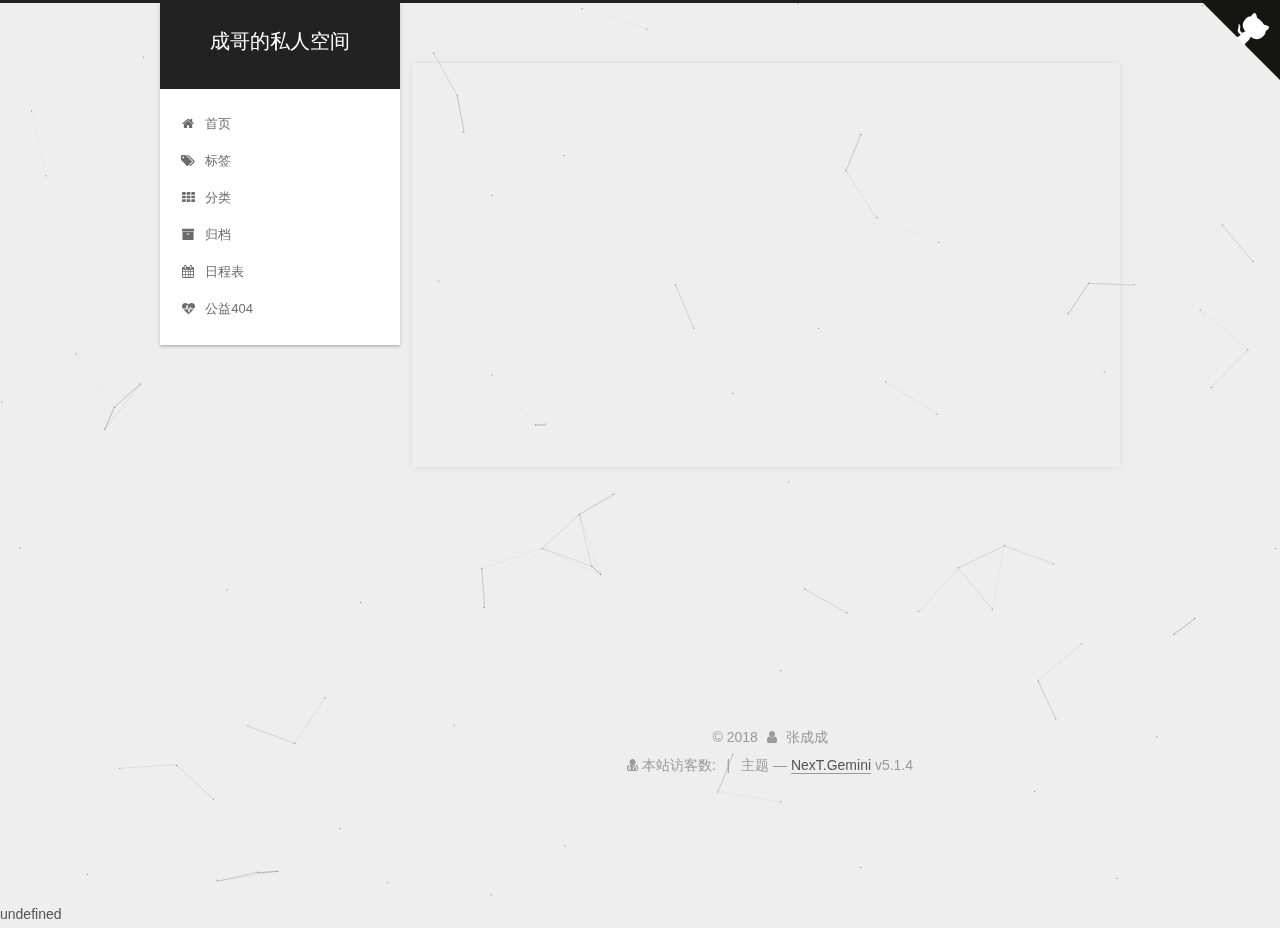
<file: 2018/08/07/FirstNight/index.html>
<!DOCTYPE html>



  


<html class="theme-next gemini use-motion" lang="zh-Hans">
<head>
  <meta charset="UTF-8"/>
<meta http-equiv="X-UA-Compatible" content="IE=edge" />
<meta name="viewport" content="width=device-width, initial-scale=1, maximum-scale=1"/>
<meta name="theme-color" content="#222">



  
  
    
    
  <script src="/lib/pace/pace.min.js?v=1.0.2"></script>
  <link href="/lib/pace/pace-theme-minimal.min.css?v=1.0.2" rel="stylesheet">







<meta http-equiv="Cache-Control" content="no-transform" />
<meta http-equiv="Cache-Control" content="no-siteapp" />





  <script>
  (function(i,s,o,g,r,a,m){i["DaoVoiceObject"]=r;i[r]=i[r]||function(){(i[r].q=i[r].q||[]).push(arguments)},i[r].l=1*new Date();a=s.createElement(o),m=s.getElementsByTagName(o)[0];a.async=1;a.src=g;a.charset="utf-8";m.parentNode.insertBefore(a,m)})(window,document,"script",('https:' == document.location.protocol ? 'https:' : 'http:') + "//widget.daovoice.io/widget/0f81ff2f.js","daovoice")
  daovoice('init', {
      app_id: "g8fut86b5fneryp68qrv7xqpni2cb2oznrn66itq"
    });
  daovoice('update');
  </script>














  
  
  <link href="/lib/fancybox/source/jquery.fancybox.css?v=2.1.5" rel="stylesheet" type="text/css" />







<link href="/lib/font-awesome/css/font-awesome.min.css?v=4.6.2" rel="stylesheet" type="text/css" />

<link href="/css/main.css?v=5.1.4" rel="stylesheet" type="text/css" />


  <link rel="apple-touch-icon" sizes="180x180" href="/images/apple-touch-icon-next.png?v=5.1.4">


  <link rel="icon" type="image/png" sizes="32x32" href="/images/favicon-32x32-next.png?v=5.1.4">


  <link rel="icon" type="image/png" sizes="16x16" href="/images/favicon-16x16-next.png?v=5.1.4">


  <link rel="mask-icon" href="/images/logo.svg?v=5.1.4" color="#222">





  <meta name="keywords" content="Hexo, NexT" />





  <link rel="alternate" href="/atom.xml" title="成哥的私人空间" type="application/atom+xml" />






<meta name="description" content="测试博客">
<meta property="og:type" content="article">
<meta property="og:title" content="First Night">
<meta property="og:url" content="http://yoursite.com/2018/08/07/FirstNight/index.html">
<meta property="og:site_name" content="成哥的私人空间">
<meta property="og:description" content="测试博客">
<meta property="og:locale" content="zh-Hans">
<meta property="og:updated_time" content="2018-08-07T03:57:29.105Z">
<meta name="twitter:card" content="summary">
<meta name="twitter:title" content="First Night">
<meta name="twitter:description" content="测试博客">



<script type="text/javascript" id="hexo.configurations">
  var NexT = window.NexT || {};
  var CONFIG = {
    root: '/',
    scheme: 'Gemini',
    version: '5.1.4',
    sidebar: {"position":"left","display":"post","offset":12,"b2t":false,"scrollpercent":false,"onmobile":false},
    fancybox: true,
    tabs: true,
    motion: {"enable":true,"async":false,"transition":{"post_block":"fadeIn","post_header":"slideDownIn","post_body":"slideDownIn","coll_header":"slideLeftIn","sidebar":"slideUpIn"}},
    duoshuo: {
      userId: '0',
      author: '博主'
    },
    algolia: {
      applicationID: '',
      apiKey: '',
      indexName: '',
      hits: {"per_page":10},
      labels: {"input_placeholder":"Search for Posts","hits_empty":"We didn't find any results for the search: ${query}","hits_stats":"${hits} results found in ${time} ms"}
    }
  };
</script>



  <link rel="canonical" href="http://yoursite.com/2018/08/07/FirstNight/"/>





  <title>First Night | 成哥的私人空间</title>
  








</head>

<body itemscope itemtype="http://schema.org/WebPage" lang="zh-Hans">

  
  
    
  

  <div class="container sidebar-position-left page-post-detail">
    <div class="headband"></div>
	<!--GitHub-start-->
	<a href="https://github.com/zcc0410" class="github-corner" aria-label="View source on Github"><svg width="80" height="80" viewBox="0 0 250 250" style="fill:#151513; color:#fff; position: absolute; top: 0; border: 0; right: 0;" aria-hidden="true"><path d="M0,0 L115,115 L130,115 L142,142 L250,250 L250,0 Z"></path><path d="M128.3,109.0 C113.8,99.7 119.0,89.6 119.0,89.6 C122.0,82.7 120.5,78.6 120.5,78.6 C119.2,72.0 123.4,76.3 123.4,76.3 C127.3,80.9 125.5,87.3 125.5,87.3 C122.9,97.6 130.6,101.9 134.4,103.2" fill="currentColor" style="transform-origin: 130px 106px;" class="octo-arm"></path><path d="M115.0,115.0 C114.9,115.1 118.7,116.5 119.8,115.4 L133.7,101.6 C136.9,99.2 139.9,98.4 142.2,98.6 C133.8,88.0 127.5,74.4 143.8,58.0 C148.5,53.4 154.0,51.2 159.7,51.0 C160.3,49.4 163.2,43.6 171.4,40.1 C171.4,40.1 176.1,42.5 178.8,56.2 C183.1,58.6 187.2,61.8 190.9,65.4 C194.5,69.0 197.7,73.2 200.1,77.6 C213.8,80.2 216.3,84.9 216.3,84.9 C212.7,93.1 206.9,96.0 205.4,96.6 C205.1,102.4 203.0,107.8 198.3,112.5 C181.9,128.9 168.3,122.5 157.7,114.1 C157.9,116.9 156.7,120.9 152.7,124.9 L141.0,136.5 C139.8,137.7 141.6,141.9 141.8,141.8 Z" fill="currentColor" class="octo-body"></path></svg></a><style>.github-corner:hover .octo-arm{animation:octocat-wave 560ms ease-in-out}@keyframes octocat-wave{0%,100%{transform:rotate(0)}20%,60%{transform:rotate(-25deg)}40%,80%{transform:rotate(10deg)}}@media (max-width:500px){.github-corner:hover .octo-arm{animation:none}.github-corner .octo-arm{animation:octocat-wave 560ms ease-in-out}}</style>
	<!--GitHub-end-->
    <header id="header" class="header" itemscope itemtype="http://schema.org/WPHeader">
      <div class="header-inner"><div class="site-brand-wrapper">
  <div class="site-meta ">
    

    <div class="custom-logo-site-title">
      <a href="/"  class="brand" rel="start">
        <span class="logo-line-before"><i></i></span>
        <span class="site-title">成哥的私人空间</span>
        <span class="logo-line-after"><i></i></span>
      </a>
    </div>
      
        <p class="site-subtitle"></p>
      
  </div>

  <div class="site-nav-toggle">
    <button>
      <span class="btn-bar"></span>
      <span class="btn-bar"></span>
      <span class="btn-bar"></span>
    </button>
  </div>
</div>

<nav class="site-nav">
  

  
    <ul id="menu" class="menu">
      
        
        <li class="menu-item menu-item-home">
          <a href="/" rel="section">
            
              <i class="menu-item-icon fa fa-fw fa-home"></i> <br />
            
            首页
          </a>
        </li>
      
        
        <li class="menu-item menu-item-tags">
          <a href="/tags/" rel="section">
            
              <i class="menu-item-icon fa fa-fw fa-tags"></i> <br />
            
            标签
          </a>
        </li>
      
        
        <li class="menu-item menu-item-categories">
          <a href="/categories/" rel="section">
            
              <i class="menu-item-icon fa fa-fw fa-th"></i> <br />
            
            分类
          </a>
        </li>
      
        
        <li class="menu-item menu-item-archives">
          <a href="/archives/" rel="section">
            
              <i class="menu-item-icon fa fa-fw fa-archive"></i> <br />
            
            归档
          </a>
        </li>
      
        
        <li class="menu-item menu-item-schedule">
          <a href="/schedule/" rel="section">
            
              <i class="menu-item-icon fa fa-fw fa-calendar"></i> <br />
            
            日程表
          </a>
        </li>
      
        
        <li class="menu-item menu-item-commonweal">
          <a href="/404/" rel="section">
            
              <i class="menu-item-icon fa fa-fw fa-heartbeat"></i> <br />
            
            公益404
          </a>
        </li>
      

      
    </ul>
  

  
</nav>



 </div>
    </header>

    <main id="main" class="main">
      <div class="main-inner">
        <div class="content-wrap">
          <div id="content" class="content">
            

  <div id="posts" class="posts-expand">
    

  

  
  
  

  <article class="post post-type-normal" itemscope itemtype="http://schema.org/Article">
  
  
  
  <div class="post-block">
    <link itemprop="mainEntityOfPage" href="http://yoursite.com/2018/08/07/FirstNight/">

    <span hidden itemprop="author" itemscope itemtype="http://schema.org/Person">
      <meta itemprop="name" content="张成成">
      <meta itemprop="description" content="">
      <meta itemprop="image" content="/images/avatar.gif">
    </span>

    <span hidden itemprop="publisher" itemscope itemtype="http://schema.org/Organization">
      <meta itemprop="name" content="成哥的私人空间">
    </span>

    
      <header class="post-header">

        
        
          <h1 class="post-title" itemprop="name headline">First Night</h1>
        

        <div class="post-meta">
          <span class="post-time">
            
              <span class="post-meta-item-icon">
                <i class="fa fa-calendar-o"></i>
              </span>
              
                <span class="post-meta-item-text">发表于</span>
              
              <time title="创建于" itemprop="dateCreated datePublished" datetime="2018-08-07T11:44:56+08:00">
                2018-08-07
              </time>
            

            

            
          </span>

          

          
            
          

          
          

          

          
            <div class="post-wordcount">
              
                
                <span class="post-meta-item-icon">
                  <i class="fa fa-file-word-o"></i>
                </span>
                
                  <span class="post-meta-item-text">字数统计&#58;</span>
                
                <span title="字数统计">
                  4
                </span>
              

              
                <span class="post-meta-divider">|</span>
              

              
                <span class="post-meta-item-icon">
                  <i class="fa fa-clock-o"></i>
                </span>
                
                  <span class="post-meta-item-text">阅读时长 &asymp;</span>
                
                <span title="阅读时长">
                  1
                </span>
              
            </div>
          

          

        </div>
      </header>
    

    
    
    
    <div class="post-body" itemprop="articleBody">

      
      

      
        <blockquote>
<p>测试博客</p>
</blockquote>

      
    </div>
    
    
    
	<div>
		
		<div>

    <div style="text-align:center;color: #ccc;font-size:14px;">-------------本文结束<i class="fa fa-paw"></i>感谢您的阅读-------------</div>

</div>
		
	</div>
    

    

    

    <footer class="post-footer">
      

      
      
      

      
        <div class="post-nav">
          <div class="post-nav-next post-nav-item">
            
              <a href="/2018/08/07/hello-world/" rel="next" title="Hello World">
                <i class="fa fa-chevron-left"></i> Hello World
              </a>
            
          </div>

          <span class="post-nav-divider"></span>

          <div class="post-nav-prev post-nav-item">
            
          </div>
        </div>
      

      
      
    </footer>
  </div>
  
  
  
  </article>



    <div class="post-spread">
      
        <!-- JiaThis Button BEGIN -->
<div class="jiathis_style">
<span class="jiathis_txt">分享到：</span>
<a class="jiathis_button_fav">收藏夹</a>
<a class="jiathis_button_copy">复制网址</a>
<a class="jiathis_button_email">邮件</a>
<a class="jiathis_button_weixin">微信</a>
<a class="jiathis_button_qzone">QQ空间</a>
<a class="jiathis_button_tqq">腾讯微博</a>
<a class="jiathis_button_douban">豆瓣</a>
<a class="jiathis_button_share">一键分享</a>

<a href="http://www.jiathis.com/share?uid=2140465" class="jiathis jiathis_txt jiathis_separator jtico jtico_jiathis" target="_blank">更多</a>
<a class="jiathis_counter_style"></a>
</div>
<script type="text/javascript" >
var jiathis_config={
  data_track_clickback:true,
  summary:"",
  shortUrl:false,
  hideMore:false
}
</script>
<script type="text/javascript" src="http://v3.jiathis.com/code/jia.js?uid=" charset="utf-8"></script>
<!-- JiaThis Button END -->
      
    </div>
  </div>


          </div>
          


          

  
    <div class="comments" id="comments">
      <div id="lv-container" data-id="city" data-uid="MTAyMC8zODc2OS8xNTI5Nw=="></div>
    </div>

  



        </div>
        
          
  
  <div class="sidebar-toggle">
    <div class="sidebar-toggle-line-wrap">
      <span class="sidebar-toggle-line sidebar-toggle-line-first"></span>
      <span class="sidebar-toggle-line sidebar-toggle-line-middle"></span>
      <span class="sidebar-toggle-line sidebar-toggle-line-last"></span>
    </div>
  </div>

  <aside id="sidebar" class="sidebar">
    
    <div class="sidebar-inner">

      

      

      <section class="site-overview-wrap sidebar-panel sidebar-panel-active">
        <div class="site-overview">
          <div class="site-author motion-element" itemprop="author" itemscope itemtype="http://schema.org/Person">
            
              <p class="site-author-name" itemprop="name">张成成</p>
              <p class="site-description motion-element" itemprop="description"></p>
          </div>

          <nav class="site-state motion-element">

            
              <div class="site-state-item site-state-posts">
              
                <a href="/archives/">
              
                  <span class="site-state-item-count">2</span>
                  <span class="site-state-item-name">日志</span>
                </a>
              </div>
            

            

            

          </nav>

          
            <div class="feed-link motion-element">
              <a href="/atom.xml" rel="alternate">
                <i class="fa fa-rss"></i>
                RSS
              </a>
            </div>
          

          
            <div class="links-of-author motion-element">
                
                  <span class="links-of-author-item">
                    <a href="https://github.com/zcc0410" target="_blank" title="GitHub">
                      
                        <i class="fa fa-fw fa-github"></i>GitHub</a>
                  </span>
                
                  <span class="links-of-author-item">
                    <a href="mailto:425383672@qq.com" target="_blank" title="E-Mail">
                      
                        <i class="fa fa-fw fa-envelope"></i>E-Mail</a>
                  </span>
                
            </div>
          

          
          

          
          

          

        </div>
      </section>

      

      

    </div>
  </aside>


        
      </div>
    </main>

    <footer id="footer" class="footer">
      <div class="footer-inner">
        <script async src="https://dn-lbstatics.qbox.me/busuanzi/2.3/busuanzi.pure.mini.js"></script>
<div class="copyright">&copy; <span itemprop="copyrightYear">2018</span>
  <span class="with-love">
    <i class="fa fa-user"></i>
  </span>
  <span class="author" itemprop="copyrightHolder">张成成</span>

  
</div>

<div class="powered-by">
<i class="fa fa-user-md"></i><span id="busuanzi_container_site_uv">
  本站访客数:<span id="busuanzi_value_site_uv">  </span>
</span>
</div>



  <span class="post-meta-divider">|</span>



  <div class="theme-info">主题 &mdash; <a class="theme-link" target="_blank" href="https://github.com/iissnan/hexo-theme-next">NexT.Gemini</a> v5.1.4</div>




        







        
      </div>
    </footer>

    
      <div class="back-to-top">
        <i class="fa fa-arrow-up"></i>
        
      </div>
    

    

  </div>

  

<script type="text/javascript">
  if (Object.prototype.toString.call(window.Promise) !== '[object Function]') {
    window.Promise = null;
  }
</script>









  


  











  
  
    <script type="text/javascript" src="/lib/jquery/index.js?v=2.1.3"></script>
  

  
  
    <script type="text/javascript" src="/lib/fastclick/lib/fastclick.min.js?v=1.0.6"></script>
  

  
  
    <script type="text/javascript" src="/lib/jquery_lazyload/jquery.lazyload.js?v=1.9.7"></script>
  

  
  
    <script type="text/javascript" src="/lib/velocity/velocity.min.js?v=1.2.1"></script>
  

  
  
    <script type="text/javascript" src="/lib/velocity/velocity.ui.min.js?v=1.2.1"></script>
  

  
  
    <script type="text/javascript" src="/lib/fancybox/source/jquery.fancybox.pack.js?v=2.1.5"></script>
  

  
  
    <script type="text/javascript" src="/lib/canvas-nest/canvas-nest.min.js"></script>
  


  


  <script type="text/javascript" src="/js/src/utils.js?v=5.1.4"></script>

  <script type="text/javascript" src="/js/src/motion.js?v=5.1.4"></script>



  
  


  <script type="text/javascript" src="/js/src/affix.js?v=5.1.4"></script>

  <script type="text/javascript" src="/js/src/schemes/pisces.js?v=5.1.4"></script>



  
  <script type="text/javascript" src="/js/src/scrollspy.js?v=5.1.4"></script>
<script type="text/javascript" src="/js/src/post-details.js?v=5.1.4"></script>



  


  <script type="text/javascript" src="/js/src/bootstrap.js?v=5.1.4"></script>



  


  




	





  





  
    <script type="text/javascript">
      (function(d, s) {
        var j, e = d.getElementsByTagName(s)[0];
        if (typeof LivereTower === 'function') { return; }
        j = d.createElement(s);
        j.src = 'https://cdn-city.livere.com/js/embed.dist.js';
        j.async = true;
        e.parentNode.insertBefore(j, e);
      })(document, 'script');
    </script>
  












  





  

  

  

  
  

  

  

  

  undefined
<script src="/live2dw/lib/L2Dwidget.min.js?0c58a1486de42ac6cc1c59c7d98ae887"></script><script>L2Dwidget.init({"model":"haru","bottom":-30,"mobileShow":false,"log":false,"pluginJsPath":"lib/","pluginModelPath":"assets/","pluginRootPath":"live2dw/","tagMode":false});</script></body>
</html>
<!-- 页面点击小红心 --> 
<script type="text/javascript" src="/js/src/love.js"></script>
</file>
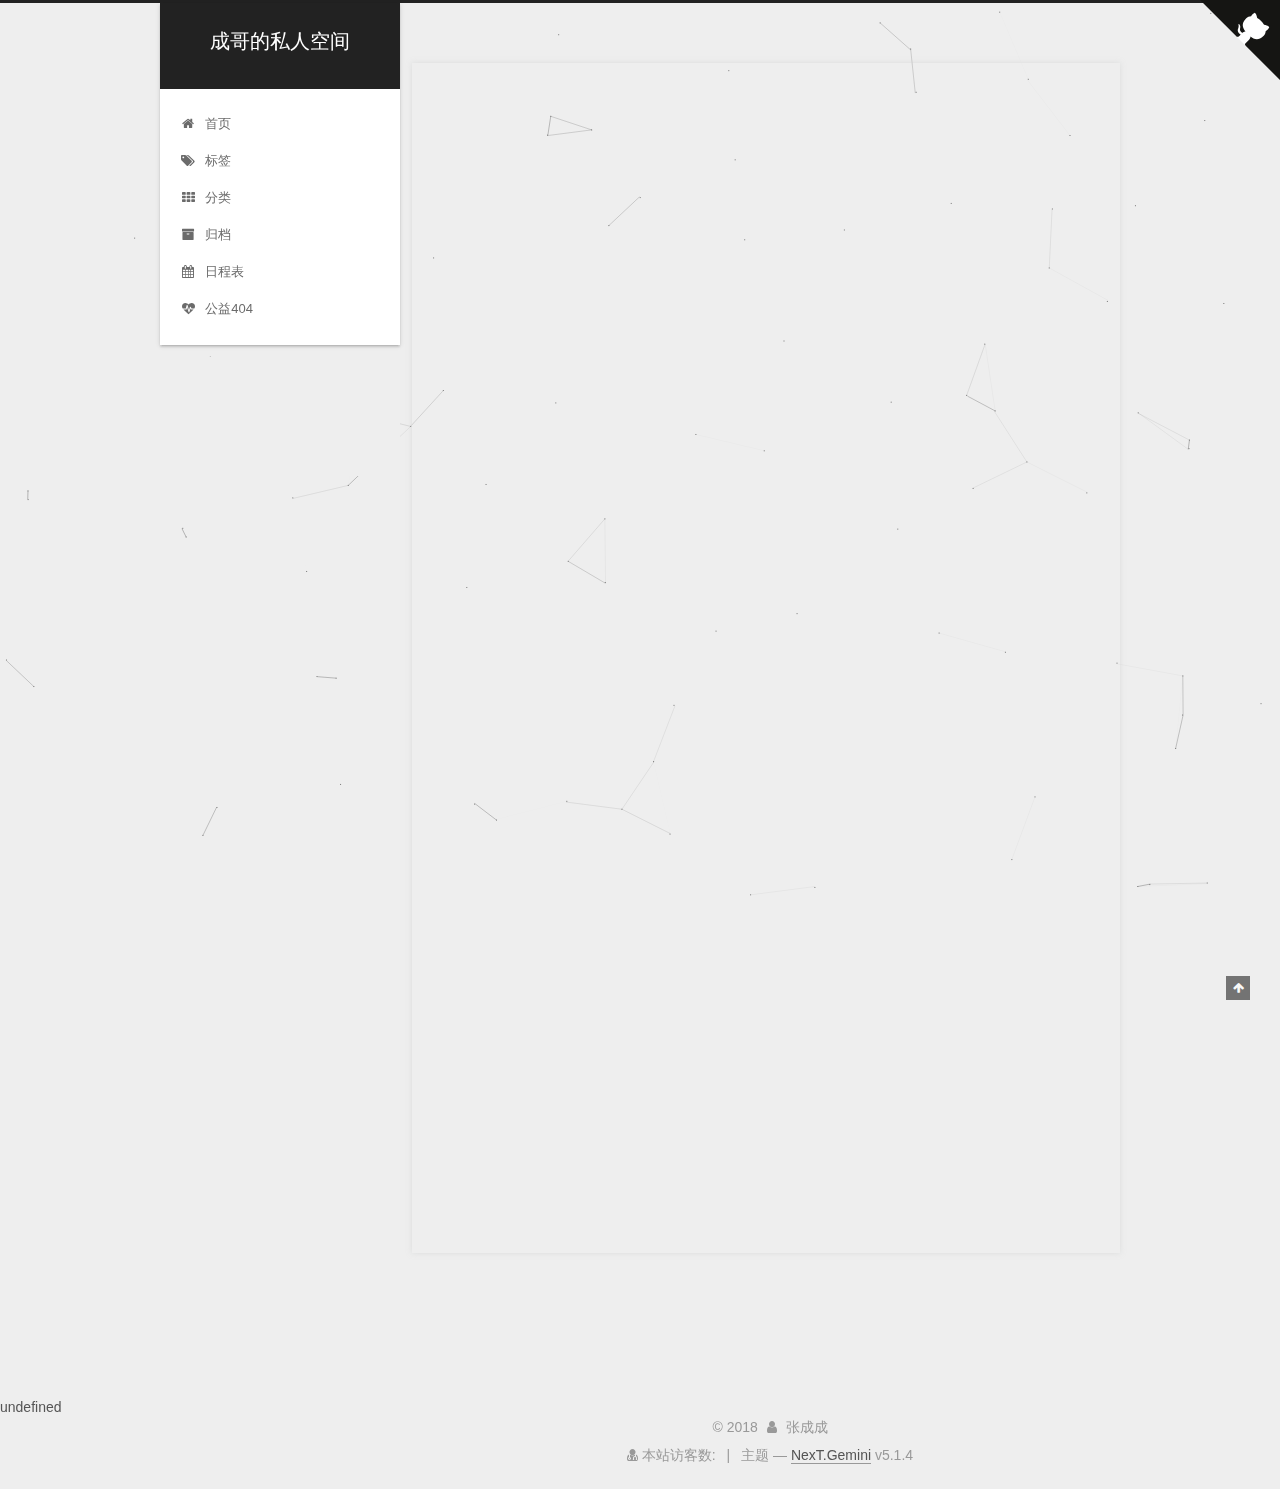
<file: 2018/08/07/hello-world/index.html>
<!DOCTYPE html>



  


<html class="theme-next gemini use-motion" lang="zh-Hans">
<head>
  <meta charset="UTF-8"/>
<meta http-equiv="X-UA-Compatible" content="IE=edge" />
<meta name="viewport" content="width=device-width, initial-scale=1, maximum-scale=1"/>
<meta name="theme-color" content="#222">



  
  
    
    
  <script src="/lib/pace/pace.min.js?v=1.0.2"></script>
  <link href="/lib/pace/pace-theme-minimal.min.css?v=1.0.2" rel="stylesheet">







<meta http-equiv="Cache-Control" content="no-transform" />
<meta http-equiv="Cache-Control" content="no-siteapp" />





  <script>
  (function(i,s,o,g,r,a,m){i["DaoVoiceObject"]=r;i[r]=i[r]||function(){(i[r].q=i[r].q||[]).push(arguments)},i[r].l=1*new Date();a=s.createElement(o),m=s.getElementsByTagName(o)[0];a.async=1;a.src=g;a.charset="utf-8";m.parentNode.insertBefore(a,m)})(window,document,"script",('https:' == document.location.protocol ? 'https:' : 'http:') + "//widget.daovoice.io/widget/0f81ff2f.js","daovoice")
  daovoice('init', {
      app_id: "g8fut86b5fneryp68qrv7xqpni2cb2oznrn66itq"
    });
  daovoice('update');
  </script>














  
  
  <link href="/lib/fancybox/source/jquery.fancybox.css?v=2.1.5" rel="stylesheet" type="text/css" />







<link href="/lib/font-awesome/css/font-awesome.min.css?v=4.6.2" rel="stylesheet" type="text/css" />

<link href="/css/main.css?v=5.1.4" rel="stylesheet" type="text/css" />


  <link rel="apple-touch-icon" sizes="180x180" href="/images/apple-touch-icon-next.png?v=5.1.4">


  <link rel="icon" type="image/png" sizes="32x32" href="/images/favicon-32x32-next.png?v=5.1.4">


  <link rel="icon" type="image/png" sizes="16x16" href="/images/favicon-16x16-next.png?v=5.1.4">


  <link rel="mask-icon" href="/images/logo.svg?v=5.1.4" color="#222">





  <meta name="keywords" content="Hexo, NexT" />





  <link rel="alternate" href="/atom.xml" title="成哥的私人空间" type="application/atom+xml" />






<meta name="description" content="Welcome to Hexo! This is your very first post. Check documentation for more info. If you get any problems when using Hexo, you can find the answer in troubleshooting or you can ask me on GitHub. Quick">
<meta property="og:type" content="article">
<meta property="og:title" content="Hello World">
<meta property="og:url" content="http://yoursite.com/2018/08/07/hello-world/index.html">
<meta property="og:site_name" content="成哥的私人空间">
<meta property="og:description" content="Welcome to Hexo! This is your very first post. Check documentation for more info. If you get any problems when using Hexo, you can find the answer in troubleshooting or you can ask me on GitHub. Quick">
<meta property="og:locale" content="zh-Hans">
<meta property="og:updated_time" content="2018-08-07T03:24:31.666Z">
<meta name="twitter:card" content="summary">
<meta name="twitter:title" content="Hello World">
<meta name="twitter:description" content="Welcome to Hexo! This is your very first post. Check documentation for more info. If you get any problems when using Hexo, you can find the answer in troubleshooting or you can ask me on GitHub. Quick">



<script type="text/javascript" id="hexo.configurations">
  var NexT = window.NexT || {};
  var CONFIG = {
    root: '/',
    scheme: 'Gemini',
    version: '5.1.4',
    sidebar: {"position":"left","display":"post","offset":12,"b2t":false,"scrollpercent":false,"onmobile":false},
    fancybox: true,
    tabs: true,
    motion: {"enable":true,"async":false,"transition":{"post_block":"fadeIn","post_header":"slideDownIn","post_body":"slideDownIn","coll_header":"slideLeftIn","sidebar":"slideUpIn"}},
    duoshuo: {
      userId: '0',
      author: '博主'
    },
    algolia: {
      applicationID: '',
      apiKey: '',
      indexName: '',
      hits: {"per_page":10},
      labels: {"input_placeholder":"Search for Posts","hits_empty":"We didn't find any results for the search: ${query}","hits_stats":"${hits} results found in ${time} ms"}
    }
  };
</script>



  <link rel="canonical" href="http://yoursite.com/2018/08/07/hello-world/"/>





  <title>Hello World | 成哥的私人空间</title>
  








</head>

<body itemscope itemtype="http://schema.org/WebPage" lang="zh-Hans">

  
  
    
  

  <div class="container sidebar-position-left page-post-detail">
    <div class="headband"></div>
	<!--GitHub-start-->
	<a href="https://github.com/zcc0410" class="github-corner" aria-label="View source on Github"><svg width="80" height="80" viewBox="0 0 250 250" style="fill:#151513; color:#fff; position: absolute; top: 0; border: 0; right: 0;" aria-hidden="true"><path d="M0,0 L115,115 L130,115 L142,142 L250,250 L250,0 Z"></path><path d="M128.3,109.0 C113.8,99.7 119.0,89.6 119.0,89.6 C122.0,82.7 120.5,78.6 120.5,78.6 C119.2,72.0 123.4,76.3 123.4,76.3 C127.3,80.9 125.5,87.3 125.5,87.3 C122.9,97.6 130.6,101.9 134.4,103.2" fill="currentColor" style="transform-origin: 130px 106px;" class="octo-arm"></path><path d="M115.0,115.0 C114.9,115.1 118.7,116.5 119.8,115.4 L133.7,101.6 C136.9,99.2 139.9,98.4 142.2,98.6 C133.8,88.0 127.5,74.4 143.8,58.0 C148.5,53.4 154.0,51.2 159.7,51.0 C160.3,49.4 163.2,43.6 171.4,40.1 C171.4,40.1 176.1,42.5 178.8,56.2 C183.1,58.6 187.2,61.8 190.9,65.4 C194.5,69.0 197.7,73.2 200.1,77.6 C213.8,80.2 216.3,84.9 216.3,84.9 C212.7,93.1 206.9,96.0 205.4,96.6 C205.1,102.4 203.0,107.8 198.3,112.5 C181.9,128.9 168.3,122.5 157.7,114.1 C157.9,116.9 156.7,120.9 152.7,124.9 L141.0,136.5 C139.8,137.7 141.6,141.9 141.8,141.8 Z" fill="currentColor" class="octo-body"></path></svg></a><style>.github-corner:hover .octo-arm{animation:octocat-wave 560ms ease-in-out}@keyframes octocat-wave{0%,100%{transform:rotate(0)}20%,60%{transform:rotate(-25deg)}40%,80%{transform:rotate(10deg)}}@media (max-width:500px){.github-corner:hover .octo-arm{animation:none}.github-corner .octo-arm{animation:octocat-wave 560ms ease-in-out}}</style>
	<!--GitHub-end-->
    <header id="header" class="header" itemscope itemtype="http://schema.org/WPHeader">
      <div class="header-inner"><div class="site-brand-wrapper">
  <div class="site-meta ">
    

    <div class="custom-logo-site-title">
      <a href="/"  class="brand" rel="start">
        <span class="logo-line-before"><i></i></span>
        <span class="site-title">成哥的私人空间</span>
        <span class="logo-line-after"><i></i></span>
      </a>
    </div>
      
        <p class="site-subtitle"></p>
      
  </div>

  <div class="site-nav-toggle">
    <button>
      <span class="btn-bar"></span>
      <span class="btn-bar"></span>
      <span class="btn-bar"></span>
    </button>
  </div>
</div>

<nav class="site-nav">
  

  
    <ul id="menu" class="menu">
      
        
        <li class="menu-item menu-item-home">
          <a href="/" rel="section">
            
              <i class="menu-item-icon fa fa-fw fa-home"></i> <br />
            
            首页
          </a>
        </li>
      
        
        <li class="menu-item menu-item-tags">
          <a href="/tags/" rel="section">
            
              <i class="menu-item-icon fa fa-fw fa-tags"></i> <br />
            
            标签
          </a>
        </li>
      
        
        <li class="menu-item menu-item-categories">
          <a href="/categories/" rel="section">
            
              <i class="menu-item-icon fa fa-fw fa-th"></i> <br />
            
            分类
          </a>
        </li>
      
        
        <li class="menu-item menu-item-archives">
          <a href="/archives/" rel="section">
            
              <i class="menu-item-icon fa fa-fw fa-archive"></i> <br />
            
            归档
          </a>
        </li>
      
        
        <li class="menu-item menu-item-schedule">
          <a href="/schedule/" rel="section">
            
              <i class="menu-item-icon fa fa-fw fa-calendar"></i> <br />
            
            日程表
          </a>
        </li>
      
        
        <li class="menu-item menu-item-commonweal">
          <a href="/404/" rel="section">
            
              <i class="menu-item-icon fa fa-fw fa-heartbeat"></i> <br />
            
            公益404
          </a>
        </li>
      

      
    </ul>
  

  
</nav>



 </div>
    </header>

    <main id="main" class="main">
      <div class="main-inner">
        <div class="content-wrap">
          <div id="content" class="content">
            

  <div id="posts" class="posts-expand">
    

  

  
  
  

  <article class="post post-type-normal" itemscope itemtype="http://schema.org/Article">
  
  
  
  <div class="post-block">
    <link itemprop="mainEntityOfPage" href="http://yoursite.com/2018/08/07/hello-world/">

    <span hidden itemprop="author" itemscope itemtype="http://schema.org/Person">
      <meta itemprop="name" content="张成成">
      <meta itemprop="description" content="">
      <meta itemprop="image" content="/images/avatar.gif">
    </span>

    <span hidden itemprop="publisher" itemscope itemtype="http://schema.org/Organization">
      <meta itemprop="name" content="成哥的私人空间">
    </span>

    
      <header class="post-header">

        
        
          <h1 class="post-title" itemprop="name headline">Hello World</h1>
        

        <div class="post-meta">
          <span class="post-time">
            
              <span class="post-meta-item-icon">
                <i class="fa fa-calendar-o"></i>
              </span>
              
                <span class="post-meta-item-text">发表于</span>
              
              <time title="创建于" itemprop="dateCreated datePublished" datetime="2018-08-07T11:24:31+08:00">
                2018-08-07
              </time>
            

            

            
          </span>

          

          
            
          

          
          

          

          
            <div class="post-wordcount">
              
                
                <span class="post-meta-item-icon">
                  <i class="fa fa-file-word-o"></i>
                </span>
                
                  <span class="post-meta-item-text">字数统计&#58;</span>
                
                <span title="字数统计">
                  78
                </span>
              

              
                <span class="post-meta-divider">|</span>
              

              
                <span class="post-meta-item-icon">
                  <i class="fa fa-clock-o"></i>
                </span>
                
                  <span class="post-meta-item-text">阅读时长 &asymp;</span>
                
                <span title="阅读时长">
                  1
                </span>
              
            </div>
          

          

        </div>
      </header>
    

    
    
    
    <div class="post-body" itemprop="articleBody">

      
      

      
        <p>Welcome to <a href="https://hexo.io/" target="_blank" rel="noopener">Hexo</a>! This is your very first post. Check <a href="https://hexo.io/docs/" target="_blank" rel="noopener">documentation</a> for more info. If you get any problems when using Hexo, you can find the answer in <a href="https://hexo.io/docs/troubleshooting.html" target="_blank" rel="noopener">troubleshooting</a> or you can ask me on <a href="https://github.com/hexojs/hexo/issues" target="_blank" rel="noopener">GitHub</a>.</p>
<h2 id="Quick-Start"><a href="#Quick-Start" class="headerlink" title="Quick Start"></a>Quick Start</h2><h3 id="Create-a-new-post"><a href="#Create-a-new-post" class="headerlink" title="Create a new post"></a>Create a new post</h3><figure class="highlight bash"><table><tr><td class="gutter"><pre><span class="line">1</span><br></pre></td><td class="code"><pre><span class="line">$ hexo new <span class="string">"My New Post"</span></span><br></pre></td></tr></table></figure>
<p>More info: <a href="https://hexo.io/docs/writing.html" target="_blank" rel="noopener">Writing</a></p>
<h3 id="Run-server"><a href="#Run-server" class="headerlink" title="Run server"></a>Run server</h3><figure class="highlight bash"><table><tr><td class="gutter"><pre><span class="line">1</span><br></pre></td><td class="code"><pre><span class="line">$ hexo server</span><br></pre></td></tr></table></figure>
<p>More info: <a href="https://hexo.io/docs/server.html" target="_blank" rel="noopener">Server</a></p>
<h3 id="Generate-static-files"><a href="#Generate-static-files" class="headerlink" title="Generate static files"></a>Generate static files</h3><figure class="highlight bash"><table><tr><td class="gutter"><pre><span class="line">1</span><br></pre></td><td class="code"><pre><span class="line">$ hexo generate</span><br></pre></td></tr></table></figure>
<p>More info: <a href="https://hexo.io/docs/generating.html" target="_blank" rel="noopener">Generating</a></p>
<h3 id="Deploy-to-remote-sites"><a href="#Deploy-to-remote-sites" class="headerlink" title="Deploy to remote sites"></a>Deploy to remote sites</h3><figure class="highlight bash"><table><tr><td class="gutter"><pre><span class="line">1</span><br></pre></td><td class="code"><pre><span class="line">$ hexo deploy</span><br></pre></td></tr></table></figure>
<p>More info: <a href="https://hexo.io/docs/deployment.html" target="_blank" rel="noopener">Deployment</a></p>

      
    </div>
    
    
    
	<div>
		
		<div>

    <div style="text-align:center;color: #ccc;font-size:14px;">-------------本文结束<i class="fa fa-paw"></i>感谢您的阅读-------------</div>

</div>
		
	</div>
    

    

    

    <footer class="post-footer">
      

      
      
      

      
        <div class="post-nav">
          <div class="post-nav-next post-nav-item">
            
          </div>

          <span class="post-nav-divider"></span>

          <div class="post-nav-prev post-nav-item">
            
              <a href="/2018/08/07/FirstNight/" rel="prev" title="First Night">
                First Night <i class="fa fa-chevron-right"></i>
              </a>
            
          </div>
        </div>
      

      
      
    </footer>
  </div>
  
  
  
  </article>



    <div class="post-spread">
      
        <!-- JiaThis Button BEGIN -->
<div class="jiathis_style">
<span class="jiathis_txt">分享到：</span>
<a class="jiathis_button_fav">收藏夹</a>
<a class="jiathis_button_copy">复制网址</a>
<a class="jiathis_button_email">邮件</a>
<a class="jiathis_button_weixin">微信</a>
<a class="jiathis_button_qzone">QQ空间</a>
<a class="jiathis_button_tqq">腾讯微博</a>
<a class="jiathis_button_douban">豆瓣</a>
<a class="jiathis_button_share">一键分享</a>

<a href="http://www.jiathis.com/share?uid=2140465" class="jiathis jiathis_txt jiathis_separator jtico jtico_jiathis" target="_blank">更多</a>
<a class="jiathis_counter_style"></a>
</div>
<script type="text/javascript" >
var jiathis_config={
  data_track_clickback:true,
  summary:"",
  shortUrl:false,
  hideMore:false
}
</script>
<script type="text/javascript" src="http://v3.jiathis.com/code/jia.js?uid=" charset="utf-8"></script>
<!-- JiaThis Button END -->
      
    </div>
  </div>


          </div>
          


          

  
    <div class="comments" id="comments">
      <div id="lv-container" data-id="city" data-uid="MTAyMC8zODc2OS8xNTI5Nw=="></div>
    </div>

  



        </div>
        
          
  
  <div class="sidebar-toggle">
    <div class="sidebar-toggle-line-wrap">
      <span class="sidebar-toggle-line sidebar-toggle-line-first"></span>
      <span class="sidebar-toggle-line sidebar-toggle-line-middle"></span>
      <span class="sidebar-toggle-line sidebar-toggle-line-last"></span>
    </div>
  </div>

  <aside id="sidebar" class="sidebar">
    
    <div class="sidebar-inner">

      

      
        <ul class="sidebar-nav motion-element">
          <li class="sidebar-nav-toc sidebar-nav-active" data-target="post-toc-wrap">
            文章目录
          </li>
          <li class="sidebar-nav-overview" data-target="site-overview-wrap">
            站点概览
          </li>
        </ul>
      

      <section class="site-overview-wrap sidebar-panel">
        <div class="site-overview">
          <div class="site-author motion-element" itemprop="author" itemscope itemtype="http://schema.org/Person">
            
              <p class="site-author-name" itemprop="name">张成成</p>
              <p class="site-description motion-element" itemprop="description"></p>
          </div>

          <nav class="site-state motion-element">

            
              <div class="site-state-item site-state-posts">
              
                <a href="/archives/">
              
                  <span class="site-state-item-count">2</span>
                  <span class="site-state-item-name">日志</span>
                </a>
              </div>
            

            

            

          </nav>

          
            <div class="feed-link motion-element">
              <a href="/atom.xml" rel="alternate">
                <i class="fa fa-rss"></i>
                RSS
              </a>
            </div>
          

          
            <div class="links-of-author motion-element">
                
                  <span class="links-of-author-item">
                    <a href="https://github.com/zcc0410" target="_blank" title="GitHub">
                      
                        <i class="fa fa-fw fa-github"></i>GitHub</a>
                  </span>
                
                  <span class="links-of-author-item">
                    <a href="mailto:425383672@qq.com" target="_blank" title="E-Mail">
                      
                        <i class="fa fa-fw fa-envelope"></i>E-Mail</a>
                  </span>
                
            </div>
          

          
          

          
          

          

        </div>
      </section>

      
      <!--noindex-->
        <section class="post-toc-wrap motion-element sidebar-panel sidebar-panel-active">
          <div class="post-toc">

            
              
            

            
              <div class="post-toc-content"><ol class="nav"><li class="nav-item nav-level-2"><a class="nav-link" href="#Quick-Start"><span class="nav-number">1.</span> <span class="nav-text">Quick Start</span></a><ol class="nav-child"><li class="nav-item nav-level-3"><a class="nav-link" href="#Create-a-new-post"><span class="nav-number">1.1.</span> <span class="nav-text">Create a new post</span></a></li><li class="nav-item nav-level-3"><a class="nav-link" href="#Run-server"><span class="nav-number">1.2.</span> <span class="nav-text">Run server</span></a></li><li class="nav-item nav-level-3"><a class="nav-link" href="#Generate-static-files"><span class="nav-number">1.3.</span> <span class="nav-text">Generate static files</span></a></li><li class="nav-item nav-level-3"><a class="nav-link" href="#Deploy-to-remote-sites"><span class="nav-number">1.4.</span> <span class="nav-text">Deploy to remote sites</span></a></li></ol></li></ol></div>
            

          </div>
        </section>
      <!--/noindex-->
      

      

    </div>
  </aside>


        
      </div>
    </main>

    <footer id="footer" class="footer">
      <div class="footer-inner">
        <script async src="https://dn-lbstatics.qbox.me/busuanzi/2.3/busuanzi.pure.mini.js"></script>
<div class="copyright">&copy; <span itemprop="copyrightYear">2018</span>
  <span class="with-love">
    <i class="fa fa-user"></i>
  </span>
  <span class="author" itemprop="copyrightHolder">张成成</span>

  
</div>

<div class="powered-by">
<i class="fa fa-user-md"></i><span id="busuanzi_container_site_uv">
  本站访客数:<span id="busuanzi_value_site_uv">  </span>
</span>
</div>



  <span class="post-meta-divider">|</span>



  <div class="theme-info">主题 &mdash; <a class="theme-link" target="_blank" href="https://github.com/iissnan/hexo-theme-next">NexT.Gemini</a> v5.1.4</div>




        







        
      </div>
    </footer>

    
      <div class="back-to-top">
        <i class="fa fa-arrow-up"></i>
        
      </div>
    

    

  </div>

  

<script type="text/javascript">
  if (Object.prototype.toString.call(window.Promise) !== '[object Function]') {
    window.Promise = null;
  }
</script>









  


  











  
  
    <script type="text/javascript" src="/lib/jquery/index.js?v=2.1.3"></script>
  

  
  
    <script type="text/javascript" src="/lib/fastclick/lib/fastclick.min.js?v=1.0.6"></script>
  

  
  
    <script type="text/javascript" src="/lib/jquery_lazyload/jquery.lazyload.js?v=1.9.7"></script>
  

  
  
    <script type="text/javascript" src="/lib/velocity/velocity.min.js?v=1.2.1"></script>
  

  
  
    <script type="text/javascript" src="/lib/velocity/velocity.ui.min.js?v=1.2.1"></script>
  

  
  
    <script type="text/javascript" src="/lib/fancybox/source/jquery.fancybox.pack.js?v=2.1.5"></script>
  

  
  
    <script type="text/javascript" src="/lib/canvas-nest/canvas-nest.min.js"></script>
  


  


  <script type="text/javascript" src="/js/src/utils.js?v=5.1.4"></script>

  <script type="text/javascript" src="/js/src/motion.js?v=5.1.4"></script>



  
  


  <script type="text/javascript" src="/js/src/affix.js?v=5.1.4"></script>

  <script type="text/javascript" src="/js/src/schemes/pisces.js?v=5.1.4"></script>



  
  <script type="text/javascript" src="/js/src/scrollspy.js?v=5.1.4"></script>
<script type="text/javascript" src="/js/src/post-details.js?v=5.1.4"></script>



  


  <script type="text/javascript" src="/js/src/bootstrap.js?v=5.1.4"></script>



  


  




	





  





  
    <script type="text/javascript">
      (function(d, s) {
        var j, e = d.getElementsByTagName(s)[0];
        if (typeof LivereTower === 'function') { return; }
        j = d.createElement(s);
        j.src = 'https://cdn-city.livere.com/js/embed.dist.js';
        j.async = true;
        e.parentNode.insertBefore(j, e);
      })(document, 'script');
    </script>
  












  





  

  

  

  
  

  

  

  

  undefined
<script src="/live2dw/lib/L2Dwidget.min.js?0c58a1486de42ac6cc1c59c7d98ae887"></script><script>L2Dwidget.init({"model":"haru","bottom":-30,"mobileShow":false,"log":false,"pluginJsPath":"lib/","pluginModelPath":"assets/","pluginRootPath":"live2dw/","tagMode":false});</script></body>
</html>
<!-- 页面点击小红心 --> 
<script type="text/javascript" src="/js/src/love.js"></script>
</file>
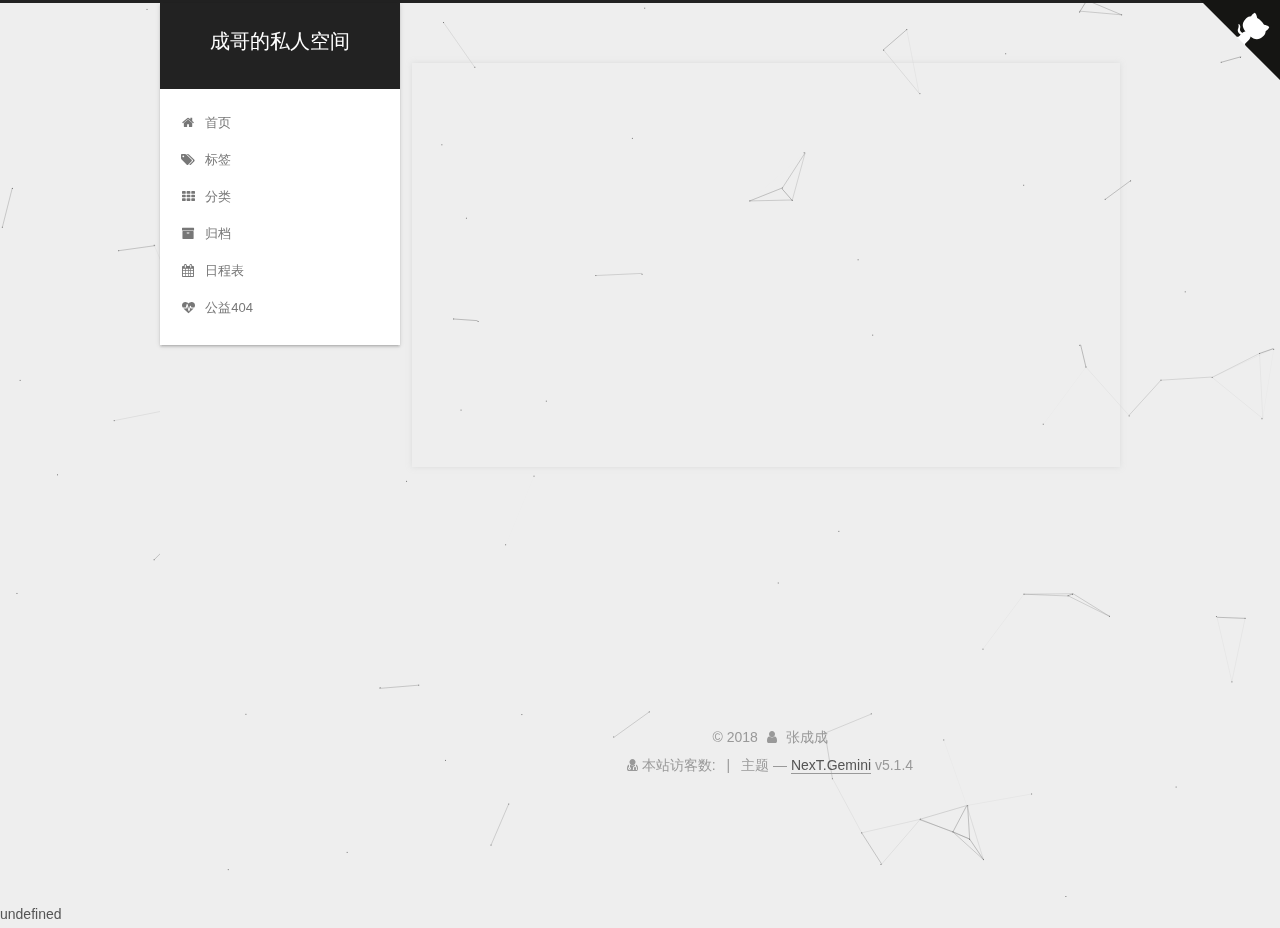
<file: 2018/08/07/成哥哥的第一篇博客/index.html>
<!DOCTYPE html>



  


<html class="theme-next gemini use-motion" lang="zh-Hans">
<head>
  <meta charset="UTF-8"/>
<meta http-equiv="X-UA-Compatible" content="IE=edge" />
<meta name="viewport" content="width=device-width, initial-scale=1, maximum-scale=1"/>
<meta name="theme-color" content="#222">



  
  
    
    
  <script src="/lib/pace/pace.min.js?v=1.0.2"></script>
  <link href="/lib/pace/pace-theme-minimal.min.css?v=1.0.2" rel="stylesheet">







<meta http-equiv="Cache-Control" content="no-transform" />
<meta http-equiv="Cache-Control" content="no-siteapp" />





  <script>
  (function(i,s,o,g,r,a,m){i["DaoVoiceObject"]=r;i[r]=i[r]||function(){(i[r].q=i[r].q||[]).push(arguments)},i[r].l=1*new Date();a=s.createElement(o),m=s.getElementsByTagName(o)[0];a.async=1;a.src=g;a.charset="utf-8";m.parentNode.insertBefore(a,m)})(window,document,"script",('https:' == document.location.protocol ? 'https:' : 'http:') + "//widget.daovoice.io/widget/0f81ff2f.js","daovoice")
  daovoice('init', {
      app_id: "g8fut86b5fneryp68qrv7xqpni2cb2oznrn66itq"
    });
  daovoice('update');
  </script>














  
  
  <link href="/lib/fancybox/source/jquery.fancybox.css?v=2.1.5" rel="stylesheet" type="text/css" />







<link href="/lib/font-awesome/css/font-awesome.min.css?v=4.6.2" rel="stylesheet" type="text/css" />

<link href="/css/main.css?v=5.1.4" rel="stylesheet" type="text/css" />


  <link rel="apple-touch-icon" sizes="180x180" href="/images/apple-touch-icon-next.png?v=5.1.4">


  <link rel="icon" type="image/png" sizes="32x32" href="/images/favicon-32x32-next.png?v=5.1.4">


  <link rel="icon" type="image/png" sizes="16x16" href="/images/favicon-16x16-next.png?v=5.1.4">


  <link rel="mask-icon" href="/images/logo.svg?v=5.1.4" color="#222">





  <meta name="keywords" content="Hexo, NexT" />





  <link rel="alternate" href="/atom.xml" title="成哥的私人空间" type="application/atom+xml" />






<meta name="description" content="测试博客">
<meta property="og:type" content="article">
<meta property="og:title" content="First Night">
<meta property="og:url" content="http://yoursite.com/2018/08/07/成哥哥的第一篇博客/index.html">
<meta property="og:site_name" content="成哥的私人空间">
<meta property="og:description" content="测试博客">
<meta property="og:locale" content="zh-Hans">
<meta property="og:updated_time" content="2018-08-07T03:57:29.105Z">
<meta name="twitter:card" content="summary">
<meta name="twitter:title" content="First Night">
<meta name="twitter:description" content="测试博客">



<script type="text/javascript" id="hexo.configurations">
  var NexT = window.NexT || {};
  var CONFIG = {
    root: '/',
    scheme: 'Gemini',
    version: '5.1.4',
    sidebar: {"position":"left","display":"post","offset":12,"b2t":false,"scrollpercent":false,"onmobile":false},
    fancybox: true,
    tabs: true,
    motion: {"enable":true,"async":false,"transition":{"post_block":"fadeIn","post_header":"slideDownIn","post_body":"slideDownIn","coll_header":"slideLeftIn","sidebar":"slideUpIn"}},
    duoshuo: {
      userId: '0',
      author: '博主'
    },
    algolia: {
      applicationID: '',
      apiKey: '',
      indexName: '',
      hits: {"per_page":10},
      labels: {"input_placeholder":"Search for Posts","hits_empty":"We didn't find any results for the search: ${query}","hits_stats":"${hits} results found in ${time} ms"}
    }
  };
</script>



  <link rel="canonical" href="http://yoursite.com/2018/08/07/成哥哥的第一篇博客/"/>





  <title>First Night | 成哥的私人空间</title>
  








</head>

<body itemscope itemtype="http://schema.org/WebPage" lang="zh-Hans">

  
  
    
  

  <div class="container sidebar-position-left page-post-detail">
    <div class="headband"></div>
	<!--GitHub-start-->
	<a href="https://github.com/zcc0410" class="github-corner" aria-label="View source on Github"><svg width="80" height="80" viewBox="0 0 250 250" style="fill:#151513; color:#fff; position: absolute; top: 0; border: 0; right: 0;" aria-hidden="true"><path d="M0,0 L115,115 L130,115 L142,142 L250,250 L250,0 Z"></path><path d="M128.3,109.0 C113.8,99.7 119.0,89.6 119.0,89.6 C122.0,82.7 120.5,78.6 120.5,78.6 C119.2,72.0 123.4,76.3 123.4,76.3 C127.3,80.9 125.5,87.3 125.5,87.3 C122.9,97.6 130.6,101.9 134.4,103.2" fill="currentColor" style="transform-origin: 130px 106px;" class="octo-arm"></path><path d="M115.0,115.0 C114.9,115.1 118.7,116.5 119.8,115.4 L133.7,101.6 C136.9,99.2 139.9,98.4 142.2,98.6 C133.8,88.0 127.5,74.4 143.8,58.0 C148.5,53.4 154.0,51.2 159.7,51.0 C160.3,49.4 163.2,43.6 171.4,40.1 C171.4,40.1 176.1,42.5 178.8,56.2 C183.1,58.6 187.2,61.8 190.9,65.4 C194.5,69.0 197.7,73.2 200.1,77.6 C213.8,80.2 216.3,84.9 216.3,84.9 C212.7,93.1 206.9,96.0 205.4,96.6 C205.1,102.4 203.0,107.8 198.3,112.5 C181.9,128.9 168.3,122.5 157.7,114.1 C157.9,116.9 156.7,120.9 152.7,124.9 L141.0,136.5 C139.8,137.7 141.6,141.9 141.8,141.8 Z" fill="currentColor" class="octo-body"></path></svg></a><style>.github-corner:hover .octo-arm{animation:octocat-wave 560ms ease-in-out}@keyframes octocat-wave{0%,100%{transform:rotate(0)}20%,60%{transform:rotate(-25deg)}40%,80%{transform:rotate(10deg)}}@media (max-width:500px){.github-corner:hover .octo-arm{animation:none}.github-corner .octo-arm{animation:octocat-wave 560ms ease-in-out}}</style>
	<!--GitHub-end-->
    <header id="header" class="header" itemscope itemtype="http://schema.org/WPHeader">
      <div class="header-inner"><div class="site-brand-wrapper">
  <div class="site-meta ">
    

    <div class="custom-logo-site-title">
      <a href="/"  class="brand" rel="start">
        <span class="logo-line-before"><i></i></span>
        <span class="site-title">成哥的私人空间</span>
        <span class="logo-line-after"><i></i></span>
      </a>
    </div>
      
        <p class="site-subtitle"></p>
      
  </div>

  <div class="site-nav-toggle">
    <button>
      <span class="btn-bar"></span>
      <span class="btn-bar"></span>
      <span class="btn-bar"></span>
    </button>
  </div>
</div>

<nav class="site-nav">
  

  
    <ul id="menu" class="menu">
      
        
        <li class="menu-item menu-item-home">
          <a href="/" rel="section">
            
              <i class="menu-item-icon fa fa-fw fa-home"></i> <br />
            
            首页
          </a>
        </li>
      
        
        <li class="menu-item menu-item-tags">
          <a href="/tags/" rel="section">
            
              <i class="menu-item-icon fa fa-fw fa-tags"></i> <br />
            
            标签
          </a>
        </li>
      
        
        <li class="menu-item menu-item-categories">
          <a href="/categories/" rel="section">
            
              <i class="menu-item-icon fa fa-fw fa-th"></i> <br />
            
            分类
          </a>
        </li>
      
        
        <li class="menu-item menu-item-archives">
          <a href="/archives/" rel="section">
            
              <i class="menu-item-icon fa fa-fw fa-archive"></i> <br />
            
            归档
          </a>
        </li>
      
        
        <li class="menu-item menu-item-schedule">
          <a href="/schedule/" rel="section">
            
              <i class="menu-item-icon fa fa-fw fa-calendar"></i> <br />
            
            日程表
          </a>
        </li>
      
        
        <li class="menu-item menu-item-commonweal">
          <a href="/404/" rel="section">
            
              <i class="menu-item-icon fa fa-fw fa-heartbeat"></i> <br />
            
            公益404
          </a>
        </li>
      

      
    </ul>
  

  
</nav>



 </div>
    </header>

    <main id="main" class="main">
      <div class="main-inner">
        <div class="content-wrap">
          <div id="content" class="content">
            

  <div id="posts" class="posts-expand">
    

  

  
  
  

  <article class="post post-type-normal" itemscope itemtype="http://schema.org/Article">
  
  
  
  <div class="post-block">
    <link itemprop="mainEntityOfPage" href="http://yoursite.com/2018/08/07/成哥哥的第一篇博客/">

    <span hidden itemprop="author" itemscope itemtype="http://schema.org/Person">
      <meta itemprop="name" content="张成成">
      <meta itemprop="description" content="">
      <meta itemprop="image" content="/images/avatar.gif">
    </span>

    <span hidden itemprop="publisher" itemscope itemtype="http://schema.org/Organization">
      <meta itemprop="name" content="成哥的私人空间">
    </span>

    
      <header class="post-header">

        
        
          <h1 class="post-title" itemprop="name headline">First Night</h1>
        

        <div class="post-meta">
          <span class="post-time">
            
              <span class="post-meta-item-icon">
                <i class="fa fa-calendar-o"></i>
              </span>
              
                <span class="post-meta-item-text">发表于</span>
              
              <time title="创建于" itemprop="dateCreated datePublished" datetime="2018-08-07T11:44:56+08:00">
                2018-08-07
              </time>
            

            

            
          </span>

          

          
            
          

          
          

          

          
            <div class="post-wordcount">
              
                
                <span class="post-meta-item-icon">
                  <i class="fa fa-file-word-o"></i>
                </span>
                
                  <span class="post-meta-item-text">字数统计&#58;</span>
                
                <span title="字数统计">
                  4
                </span>
              

              
                <span class="post-meta-divider">|</span>
              

              
                <span class="post-meta-item-icon">
                  <i class="fa fa-clock-o"></i>
                </span>
                
                  <span class="post-meta-item-text">阅读时长 &asymp;</span>
                
                <span title="阅读时长">
                  1
                </span>
              
            </div>
          

          

        </div>
      </header>
    

    
    
    
    <div class="post-body" itemprop="articleBody">

      
      

      
        <blockquote>
<p>测试博客</p>
</blockquote>

      
    </div>
    
    
    
	<div>
		
		<div>

    <div style="text-align:center;color: #ccc;font-size:14px;">-------------本文结束<i class="fa fa-paw"></i>感谢您的阅读-------------</div>

</div>
		
	</div>
    

    

    

    <footer class="post-footer">
      

      
      
      

      
        <div class="post-nav">
          <div class="post-nav-next post-nav-item">
            
          </div>

          <span class="post-nav-divider"></span>

          <div class="post-nav-prev post-nav-item">
            
              <a href="/2018/08/24/记得留言/" rel="prev" title="记得留言">
                记得留言 <i class="fa fa-chevron-right"></i>
              </a>
            
          </div>
        </div>
      

      
      
    </footer>
  </div>
  
  
  
  </article>



    <div class="post-spread">
      
        <!-- JiaThis Button BEGIN -->
<div class="jiathis_style">
<span class="jiathis_txt">分享到：</span>
<a class="jiathis_button_fav">收藏夹</a>
<a class="jiathis_button_copy">复制网址</a>
<a class="jiathis_button_email">邮件</a>
<a class="jiathis_button_weixin">微信</a>
<a class="jiathis_button_qzone">QQ空间</a>
<a class="jiathis_button_tqq">腾讯微博</a>
<a class="jiathis_button_douban">豆瓣</a>
<a class="jiathis_button_share">一键分享</a>

<a href="http://www.jiathis.com/share?uid=2140465" class="jiathis jiathis_txt jiathis_separator jtico jtico_jiathis" target="_blank">更多</a>
<a class="jiathis_counter_style"></a>
</div>
<script type="text/javascript" >
var jiathis_config={
  data_track_clickback:true,
  summary:"",
  shortUrl:false,
  hideMore:false
}
</script>
<script type="text/javascript" src="http://v3.jiathis.com/code/jia.js?uid=" charset="utf-8"></script>
<!-- JiaThis Button END -->
      
    </div>
  </div>


          </div>
          


          

  
    <div class="comments" id="comments">
      <div id="lv-container" data-id="city" data-uid="MTAyMC8zODc2OS8xNTI5Nw=="></div>
    </div>

  



        </div>
        
          
  
  <div class="sidebar-toggle">
    <div class="sidebar-toggle-line-wrap">
      <span class="sidebar-toggle-line sidebar-toggle-line-first"></span>
      <span class="sidebar-toggle-line sidebar-toggle-line-middle"></span>
      <span class="sidebar-toggle-line sidebar-toggle-line-last"></span>
    </div>
  </div>

  <aside id="sidebar" class="sidebar">
    
    <div class="sidebar-inner">

      

      

      <section class="site-overview-wrap sidebar-panel sidebar-panel-active">
        <div class="site-overview">
          <div class="site-author motion-element" itemprop="author" itemscope itemtype="http://schema.org/Person">
            
              <p class="site-author-name" itemprop="name">张成成</p>
              <p class="site-description motion-element" itemprop="description"></p>
          </div>

          <nav class="site-state motion-element">

            
              <div class="site-state-item site-state-posts">
              
                <a href="/archives/">
              
                  <span class="site-state-item-count">3</span>
                  <span class="site-state-item-name">日志</span>
                </a>
              </div>
            

            

            

          </nav>

          
            <div class="feed-link motion-element">
              <a href="/atom.xml" rel="alternate">
                <i class="fa fa-rss"></i>
                RSS
              </a>
            </div>
          

          
            <div class="links-of-author motion-element">
                
                  <span class="links-of-author-item">
                    <a href="https://github.com/zcc0410" target="_blank" title="GitHub">
                      
                        <i class="fa fa-fw fa-github"></i>GitHub</a>
                  </span>
                
                  <span class="links-of-author-item">
                    <a href="mailto:425383672@qq.com" target="_blank" title="E-Mail">
                      
                        <i class="fa fa-fw fa-envelope"></i>E-Mail</a>
                  </span>
                
            </div>
          

          
          

          
          

          

        </div>
      </section>

      

      

    </div>
  </aside>


        
      </div>
    </main>

    <footer id="footer" class="footer">
      <div class="footer-inner">
        <script async src="https://dn-lbstatics.qbox.me/busuanzi/2.3/busuanzi.pure.mini.js"></script>
<div class="copyright">&copy; <span itemprop="copyrightYear">2018</span>
  <span class="with-love">
    <i class="fa fa-user"></i>
  </span>
  <span class="author" itemprop="copyrightHolder">张成成</span>

  
</div>

<div class="powered-by">
<i class="fa fa-user-md"></i><span id="busuanzi_container_site_uv">
  本站访客数:<span id="busuanzi_value_site_uv">  </span>
</span>
</div>



  <span class="post-meta-divider">|</span>



  <div class="theme-info">主题 &mdash; <a class="theme-link" target="_blank" href="https://github.com/iissnan/hexo-theme-next">NexT.Gemini</a> v5.1.4</div>




        







        
      </div>
    </footer>

    
      <div class="back-to-top">
        <i class="fa fa-arrow-up"></i>
        
      </div>
    

    

  </div>

  

<script type="text/javascript">
  if (Object.prototype.toString.call(window.Promise) !== '[object Function]') {
    window.Promise = null;
  }
</script>









  


  











  
  
    <script type="text/javascript" src="/lib/jquery/index.js?v=2.1.3"></script>
  

  
  
    <script type="text/javascript" src="/lib/fastclick/lib/fastclick.min.js?v=1.0.6"></script>
  

  
  
    <script type="text/javascript" src="/lib/jquery_lazyload/jquery.lazyload.js?v=1.9.7"></script>
  

  
  
    <script type="text/javascript" src="/lib/velocity/velocity.min.js?v=1.2.1"></script>
  

  
  
    <script type="text/javascript" src="/lib/velocity/velocity.ui.min.js?v=1.2.1"></script>
  

  
  
    <script type="text/javascript" src="/lib/fancybox/source/jquery.fancybox.pack.js?v=2.1.5"></script>
  

  
  
    <script type="text/javascript" src="/lib/canvas-nest/canvas-nest.min.js"></script>
  


  


  <script type="text/javascript" src="/js/src/utils.js?v=5.1.4"></script>

  <script type="text/javascript" src="/js/src/motion.js?v=5.1.4"></script>



  
  


  <script type="text/javascript" src="/js/src/affix.js?v=5.1.4"></script>

  <script type="text/javascript" src="/js/src/schemes/pisces.js?v=5.1.4"></script>



  
  <script type="text/javascript" src="/js/src/scrollspy.js?v=5.1.4"></script>
<script type="text/javascript" src="/js/src/post-details.js?v=5.1.4"></script>



  


  <script type="text/javascript" src="/js/src/bootstrap.js?v=5.1.4"></script>



  


  




	





  





  
    <script type="text/javascript">
      (function(d, s) {
        var j, e = d.getElementsByTagName(s)[0];
        if (typeof LivereTower === 'function') { return; }
        j = d.createElement(s);
        j.src = 'https://cdn-city.livere.com/js/embed.dist.js';
        j.async = true;
        e.parentNode.insertBefore(j, e);
      })(document, 'script');
    </script>
  












  





  

  

  

  
  

  

  

  

  undefined
<script src="/live2dw/lib/L2Dwidget.min.js?0c58a1486de42ac6cc1c59c7d98ae887"></script><script>L2Dwidget.init({"model":"haru","bottom":-30,"mobileShow":false,"log":false,"pluginJsPath":"lib/","pluginModelPath":"assets/","pluginRootPath":"live2dw/","tagMode":false});</script></body>
</html>
<!-- 页面点击小红心 --> 
<script type="text/javascript" src="/js/src/love.js"></script>
</file>
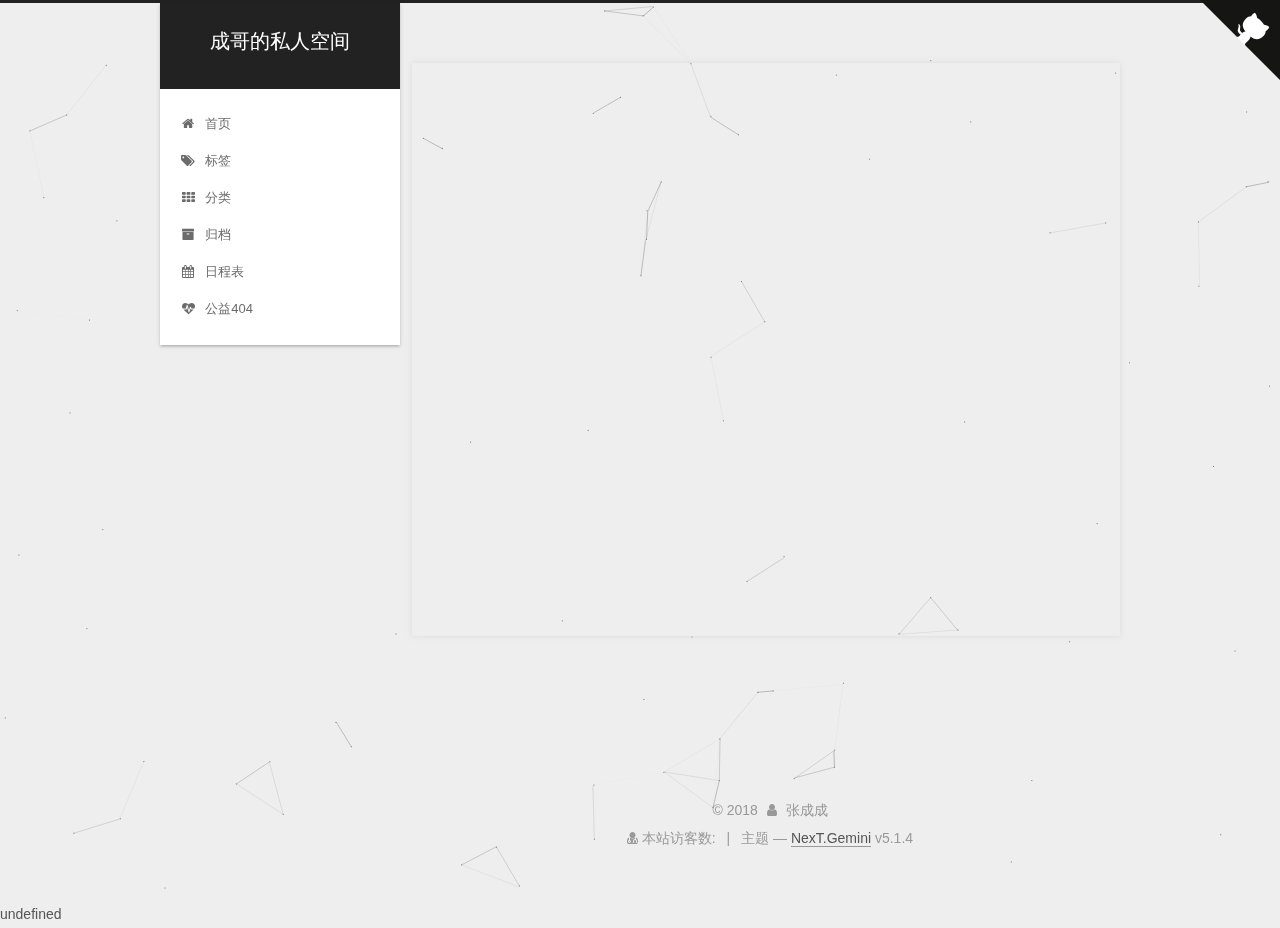
<file: 2018/08/24/小鸟快看/index.html>
<!DOCTYPE html>



  


<html class="theme-next gemini use-motion" lang="zh-Hans">
<head>
  <meta charset="UTF-8"/>
<meta http-equiv="X-UA-Compatible" content="IE=edge" />
<meta name="viewport" content="width=device-width, initial-scale=1, maximum-scale=1"/>
<meta name="theme-color" content="#222">



  
  
    
    
  <script src="/lib/pace/pace.min.js?v=1.0.2"></script>
  <link href="/lib/pace/pace-theme-minimal.min.css?v=1.0.2" rel="stylesheet">







<meta http-equiv="Cache-Control" content="no-transform" />
<meta http-equiv="Cache-Control" content="no-siteapp" />





  <script>
  (function(i,s,o,g,r,a,m){i["DaoVoiceObject"]=r;i[r]=i[r]||function(){(i[r].q=i[r].q||[]).push(arguments)},i[r].l=1*new Date();a=s.createElement(o),m=s.getElementsByTagName(o)[0];a.async=1;a.src=g;a.charset="utf-8";m.parentNode.insertBefore(a,m)})(window,document,"script",('https:' == document.location.protocol ? 'https:' : 'http:') + "//widget.daovoice.io/widget/0f81ff2f.js","daovoice")
  daovoice('init', {
      app_id: "g8fut86b5fneryp68qrv7xqpni2cb2oznrn66itq"
    });
  daovoice('update');
  </script>














  
  
  <link href="/lib/fancybox/source/jquery.fancybox.css?v=2.1.5" rel="stylesheet" type="text/css" />







<link href="/lib/font-awesome/css/font-awesome.min.css?v=4.6.2" rel="stylesheet" type="text/css" />

<link href="/css/main.css?v=5.1.4" rel="stylesheet" type="text/css" />


  <link rel="apple-touch-icon" sizes="180x180" href="/images/apple-touch-icon-next.png?v=5.1.4">


  <link rel="icon" type="image/png" sizes="32x32" href="/images/favicon-32x32-next.png?v=5.1.4">


  <link rel="icon" type="image/png" sizes="16x16" href="/images/favicon-16x16-next.png?v=5.1.4">


  <link rel="mask-icon" href="/images/logo.svg?v=5.1.4" color="#222">





  <meta name="keywords" content="Hexo, NexT" />





  <link rel="alternate" href="/atom.xml" title="成哥的私人空间" type="application/atom+xml" />






<meta property="og:type" content="article">
<meta property="og:title" content="小鸟快看">
<meta property="og:url" content="http://yoursite.com/2018/08/24/小鸟快看/index.html">
<meta property="og:site_name" content="成哥的私人空间">
<meta property="og:locale" content="zh-Hans">
<meta property="og:image" content="http://yoursite.com/2018/08/24/小鸟快看/xiaoniao.gif">
<meta property="og:updated_time" content="2018-08-24T08:46:07.516Z">
<meta name="twitter:card" content="summary">
<meta name="twitter:title" content="小鸟快看">
<meta name="twitter:image" content="http://yoursite.com/2018/08/24/小鸟快看/xiaoniao.gif">



<script type="text/javascript" id="hexo.configurations">
  var NexT = window.NexT || {};
  var CONFIG = {
    root: '/',
    scheme: 'Gemini',
    version: '5.1.4',
    sidebar: {"position":"left","display":"post","offset":12,"b2t":false,"scrollpercent":false,"onmobile":false},
    fancybox: true,
    tabs: true,
    motion: {"enable":true,"async":false,"transition":{"post_block":"fadeIn","post_header":"slideDownIn","post_body":"slideDownIn","coll_header":"slideLeftIn","sidebar":"slideUpIn"}},
    duoshuo: {
      userId: '0',
      author: '博主'
    },
    algolia: {
      applicationID: '',
      apiKey: '',
      indexName: '',
      hits: {"per_page":10},
      labels: {"input_placeholder":"Search for Posts","hits_empty":"We didn't find any results for the search: ${query}","hits_stats":"${hits} results found in ${time} ms"}
    }
  };
</script>



  <link rel="canonical" href="http://yoursite.com/2018/08/24/小鸟快看/"/>





  <title>小鸟快看 | 成哥的私人空间</title>
  








</head>

<body itemscope itemtype="http://schema.org/WebPage" lang="zh-Hans">

  
  
    
  

  <div class="container sidebar-position-left page-post-detail">
    <div class="headband"></div>
	<!--GitHub-start-->
	<a href="https://github.com/zcc0410" class="github-corner" aria-label="View source on Github"><svg width="80" height="80" viewBox="0 0 250 250" style="fill:#151513; color:#fff; position: absolute; top: 0; border: 0; right: 0;" aria-hidden="true"><path d="M0,0 L115,115 L130,115 L142,142 L250,250 L250,0 Z"></path><path d="M128.3,109.0 C113.8,99.7 119.0,89.6 119.0,89.6 C122.0,82.7 120.5,78.6 120.5,78.6 C119.2,72.0 123.4,76.3 123.4,76.3 C127.3,80.9 125.5,87.3 125.5,87.3 C122.9,97.6 130.6,101.9 134.4,103.2" fill="currentColor" style="transform-origin: 130px 106px;" class="octo-arm"></path><path d="M115.0,115.0 C114.9,115.1 118.7,116.5 119.8,115.4 L133.7,101.6 C136.9,99.2 139.9,98.4 142.2,98.6 C133.8,88.0 127.5,74.4 143.8,58.0 C148.5,53.4 154.0,51.2 159.7,51.0 C160.3,49.4 163.2,43.6 171.4,40.1 C171.4,40.1 176.1,42.5 178.8,56.2 C183.1,58.6 187.2,61.8 190.9,65.4 C194.5,69.0 197.7,73.2 200.1,77.6 C213.8,80.2 216.3,84.9 216.3,84.9 C212.7,93.1 206.9,96.0 205.4,96.6 C205.1,102.4 203.0,107.8 198.3,112.5 C181.9,128.9 168.3,122.5 157.7,114.1 C157.9,116.9 156.7,120.9 152.7,124.9 L141.0,136.5 C139.8,137.7 141.6,141.9 141.8,141.8 Z" fill="currentColor" class="octo-body"></path></svg></a><style>.github-corner:hover .octo-arm{animation:octocat-wave 560ms ease-in-out}@keyframes octocat-wave{0%,100%{transform:rotate(0)}20%,60%{transform:rotate(-25deg)}40%,80%{transform:rotate(10deg)}}@media (max-width:500px){.github-corner:hover .octo-arm{animation:none}.github-corner .octo-arm{animation:octocat-wave 560ms ease-in-out}}</style>
	<!--GitHub-end-->
    <header id="header" class="header" itemscope itemtype="http://schema.org/WPHeader">
      <div class="header-inner"><div class="site-brand-wrapper">
  <div class="site-meta ">
    

    <div class="custom-logo-site-title">
      <a href="/"  class="brand" rel="start">
        <span class="logo-line-before"><i></i></span>
        <span class="site-title">成哥的私人空间</span>
        <span class="logo-line-after"><i></i></span>
      </a>
    </div>
      
        <p class="site-subtitle"></p>
      
  </div>

  <div class="site-nav-toggle">
    <button>
      <span class="btn-bar"></span>
      <span class="btn-bar"></span>
      <span class="btn-bar"></span>
    </button>
  </div>
</div>

<nav class="site-nav">
  

  
    <ul id="menu" class="menu">
      
        
        <li class="menu-item menu-item-home">
          <a href="/" rel="section">
            
              <i class="menu-item-icon fa fa-fw fa-home"></i> <br />
            
            首页
          </a>
        </li>
      
        
        <li class="menu-item menu-item-tags">
          <a href="/tags/" rel="section">
            
              <i class="menu-item-icon fa fa-fw fa-tags"></i> <br />
            
            标签
          </a>
        </li>
      
        
        <li class="menu-item menu-item-categories">
          <a href="/categories/" rel="section">
            
              <i class="menu-item-icon fa fa-fw fa-th"></i> <br />
            
            分类
          </a>
        </li>
      
        
        <li class="menu-item menu-item-archives">
          <a href="/archives/" rel="section">
            
              <i class="menu-item-icon fa fa-fw fa-archive"></i> <br />
            
            归档
          </a>
        </li>
      
        
        <li class="menu-item menu-item-schedule">
          <a href="/schedule/" rel="section">
            
              <i class="menu-item-icon fa fa-fw fa-calendar"></i> <br />
            
            日程表
          </a>
        </li>
      
        
        <li class="menu-item menu-item-commonweal">
          <a href="/404/" rel="section">
            
              <i class="menu-item-icon fa fa-fw fa-heartbeat"></i> <br />
            
            公益404
          </a>
        </li>
      

      
    </ul>
  

  
</nav>



 </div>
    </header>

    <main id="main" class="main">
      <div class="main-inner">
        <div class="content-wrap">
          <div id="content" class="content">
            

  <div id="posts" class="posts-expand">
    

  

  
  
  

  <article class="post post-type-normal" itemscope itemtype="http://schema.org/Article">
  
  
  
  <div class="post-block">
    <link itemprop="mainEntityOfPage" href="http://yoursite.com/2018/08/24/小鸟快看/">

    <span hidden itemprop="author" itemscope itemtype="http://schema.org/Person">
      <meta itemprop="name" content="张成成">
      <meta itemprop="description" content="">
      <meta itemprop="image" content="/images/avatar.gif">
    </span>

    <span hidden itemprop="publisher" itemscope itemtype="http://schema.org/Organization">
      <meta itemprop="name" content="成哥的私人空间">
    </span>

    
      <header class="post-header">

        
        
          <h1 class="post-title" itemprop="name headline">小鸟快看</h1>
        

        <div class="post-meta">
          <span class="post-time">
            
              <span class="post-meta-item-icon">
                <i class="fa fa-calendar-o"></i>
              </span>
              
                <span class="post-meta-item-text">发表于</span>
              
              <time title="创建于" itemprop="dateCreated datePublished" datetime="2018-08-24T16:45:10+08:00">
                2018-08-24
              </time>
            

            

            
          </span>

          

          
            
          

          
          

          

          
            <div class="post-wordcount">
              
                
                <span class="post-meta-item-icon">
                  <i class="fa fa-file-word-o"></i>
                </span>
                
                  <span class="post-meta-item-text">字数统计&#58;</span>
                
                <span title="字数统计">
                  0
                </span>
              

              
                <span class="post-meta-divider">|</span>
              

              
                <span class="post-meta-item-icon">
                  <i class="fa fa-clock-o"></i>
                </span>
                
                  <span class="post-meta-item-text">阅读时长 &asymp;</span>
                
                <span title="阅读时长">
                  1
                </span>
              
            </div>
          

          

        </div>
      </header>
    

    
    
    
    <div class="post-body" itemprop="articleBody">

      
      

      
        <p><img src="/2018/08/24/小鸟快看/xiaoniao.gif" alt="呵呵"></p>

      
    </div>
    
    
    
	<div>
		
		<div>

    <div style="text-align:center;color: #ccc;font-size:14px;">-------------本文结束<i class="fa fa-paw"></i>感谢您的阅读-------------</div>

</div>
		
	</div>
    

    

    

    <footer class="post-footer">
      

      
      
      

      
        <div class="post-nav">
          <div class="post-nav-next post-nav-item">
            
              <a href="/2018/08/24/记得留言/" rel="next" title="记得留言">
                <i class="fa fa-chevron-left"></i> 记得留言
              </a>
            
          </div>

          <span class="post-nav-divider"></span>

          <div class="post-nav-prev post-nav-item">
            
          </div>
        </div>
      

      
      
    </footer>
  </div>
  
  
  
  </article>



    <div class="post-spread">
      
        <!-- JiaThis Button BEGIN -->
<div class="jiathis_style">
<span class="jiathis_txt">分享到：</span>
<a class="jiathis_button_fav">收藏夹</a>
<a class="jiathis_button_copy">复制网址</a>
<a class="jiathis_button_email">邮件</a>
<a class="jiathis_button_weixin">微信</a>
<a class="jiathis_button_qzone">QQ空间</a>
<a class="jiathis_button_tqq">腾讯微博</a>
<a class="jiathis_button_douban">豆瓣</a>
<a class="jiathis_button_share">一键分享</a>

<a href="http://www.jiathis.com/share?uid=2140465" class="jiathis jiathis_txt jiathis_separator jtico jtico_jiathis" target="_blank">更多</a>
<a class="jiathis_counter_style"></a>
</div>
<script type="text/javascript" >
var jiathis_config={
  data_track_clickback:true,
  summary:"",
  shortUrl:false,
  hideMore:false
}
</script>
<script type="text/javascript" src="http://v3.jiathis.com/code/jia.js?uid=" charset="utf-8"></script>
<!-- JiaThis Button END -->
      
    </div>
  </div>


          </div>
          


          

  
    <div class="comments" id="comments">
      <div id="lv-container" data-id="city" data-uid="MTAyMC8zODc2OS8xNTI5Nw=="></div>
    </div>

  



        </div>
        
          
  
  <div class="sidebar-toggle">
    <div class="sidebar-toggle-line-wrap">
      <span class="sidebar-toggle-line sidebar-toggle-line-first"></span>
      <span class="sidebar-toggle-line sidebar-toggle-line-middle"></span>
      <span class="sidebar-toggle-line sidebar-toggle-line-last"></span>
    </div>
  </div>

  <aside id="sidebar" class="sidebar">
    
    <div class="sidebar-inner">

      

      

      <section class="site-overview-wrap sidebar-panel sidebar-panel-active">
        <div class="site-overview">
          <div class="site-author motion-element" itemprop="author" itemscope itemtype="http://schema.org/Person">
            
              <p class="site-author-name" itemprop="name">张成成</p>
              <p class="site-description motion-element" itemprop="description"></p>
          </div>

          <nav class="site-state motion-element">

            
              <div class="site-state-item site-state-posts">
              
                <a href="/archives/">
              
                  <span class="site-state-item-count">3</span>
                  <span class="site-state-item-name">日志</span>
                </a>
              </div>
            

            

            

          </nav>

          
            <div class="feed-link motion-element">
              <a href="/atom.xml" rel="alternate">
                <i class="fa fa-rss"></i>
                RSS
              </a>
            </div>
          

          
            <div class="links-of-author motion-element">
                
                  <span class="links-of-author-item">
                    <a href="https://github.com/zcc0410" target="_blank" title="GitHub">
                      
                        <i class="fa fa-fw fa-github"></i>GitHub</a>
                  </span>
                
                  <span class="links-of-author-item">
                    <a href="mailto:425383672@qq.com" target="_blank" title="E-Mail">
                      
                        <i class="fa fa-fw fa-envelope"></i>E-Mail</a>
                  </span>
                
            </div>
          

          
          

          
          

          

        </div>
      </section>

      

      

    </div>
  </aside>


        
      </div>
    </main>

    <footer id="footer" class="footer">
      <div class="footer-inner">
        <script async src="https://dn-lbstatics.qbox.me/busuanzi/2.3/busuanzi.pure.mini.js"></script>
<div class="copyright">&copy; <span itemprop="copyrightYear">2018</span>
  <span class="with-love">
    <i class="fa fa-user"></i>
  </span>
  <span class="author" itemprop="copyrightHolder">张成成</span>

  
</div>

<div class="powered-by">
<i class="fa fa-user-md"></i><span id="busuanzi_container_site_uv">
  本站访客数:<span id="busuanzi_value_site_uv">  </span>
</span>
</div>



  <span class="post-meta-divider">|</span>



  <div class="theme-info">主题 &mdash; <a class="theme-link" target="_blank" href="https://github.com/iissnan/hexo-theme-next">NexT.Gemini</a> v5.1.4</div>




        







        
      </div>
    </footer>

    
      <div class="back-to-top">
        <i class="fa fa-arrow-up"></i>
        
      </div>
    

    

  </div>

  

<script type="text/javascript">
  if (Object.prototype.toString.call(window.Promise) !== '[object Function]') {
    window.Promise = null;
  }
</script>









  


  











  
  
    <script type="text/javascript" src="/lib/jquery/index.js?v=2.1.3"></script>
  

  
  
    <script type="text/javascript" src="/lib/fastclick/lib/fastclick.min.js?v=1.0.6"></script>
  

  
  
    <script type="text/javascript" src="/lib/jquery_lazyload/jquery.lazyload.js?v=1.9.7"></script>
  

  
  
    <script type="text/javascript" src="/lib/velocity/velocity.min.js?v=1.2.1"></script>
  

  
  
    <script type="text/javascript" src="/lib/velocity/velocity.ui.min.js?v=1.2.1"></script>
  

  
  
    <script type="text/javascript" src="/lib/fancybox/source/jquery.fancybox.pack.js?v=2.1.5"></script>
  

  
  
    <script type="text/javascript" src="/lib/canvas-nest/canvas-nest.min.js"></script>
  


  


  <script type="text/javascript" src="/js/src/utils.js?v=5.1.4"></script>

  <script type="text/javascript" src="/js/src/motion.js?v=5.1.4"></script>



  
  


  <script type="text/javascript" src="/js/src/affix.js?v=5.1.4"></script>

  <script type="text/javascript" src="/js/src/schemes/pisces.js?v=5.1.4"></script>



  
  <script type="text/javascript" src="/js/src/scrollspy.js?v=5.1.4"></script>
<script type="text/javascript" src="/js/src/post-details.js?v=5.1.4"></script>



  


  <script type="text/javascript" src="/js/src/bootstrap.js?v=5.1.4"></script>



  


  




	





  





  
    <script type="text/javascript">
      (function(d, s) {
        var j, e = d.getElementsByTagName(s)[0];
        if (typeof LivereTower === 'function') { return; }
        j = d.createElement(s);
        j.src = 'https://cdn-city.livere.com/js/embed.dist.js';
        j.async = true;
        e.parentNode.insertBefore(j, e);
      })(document, 'script');
    </script>
  












  





  

  

  

  
  

  

  

  

  undefined
<script src="/live2dw/lib/L2Dwidget.min.js?0c58a1486de42ac6cc1c59c7d98ae887"></script><script>L2Dwidget.init({"model":"haru","bottom":-30,"mobileShow":false,"log":false,"pluginJsPath":"lib/","pluginModelPath":"assets/","pluginRootPath":"live2dw/","tagMode":false});</script></body>
</html>
<!-- 页面点击小红心 --> 
<script type="text/javascript" src="/js/src/love.js"></script>
</file>
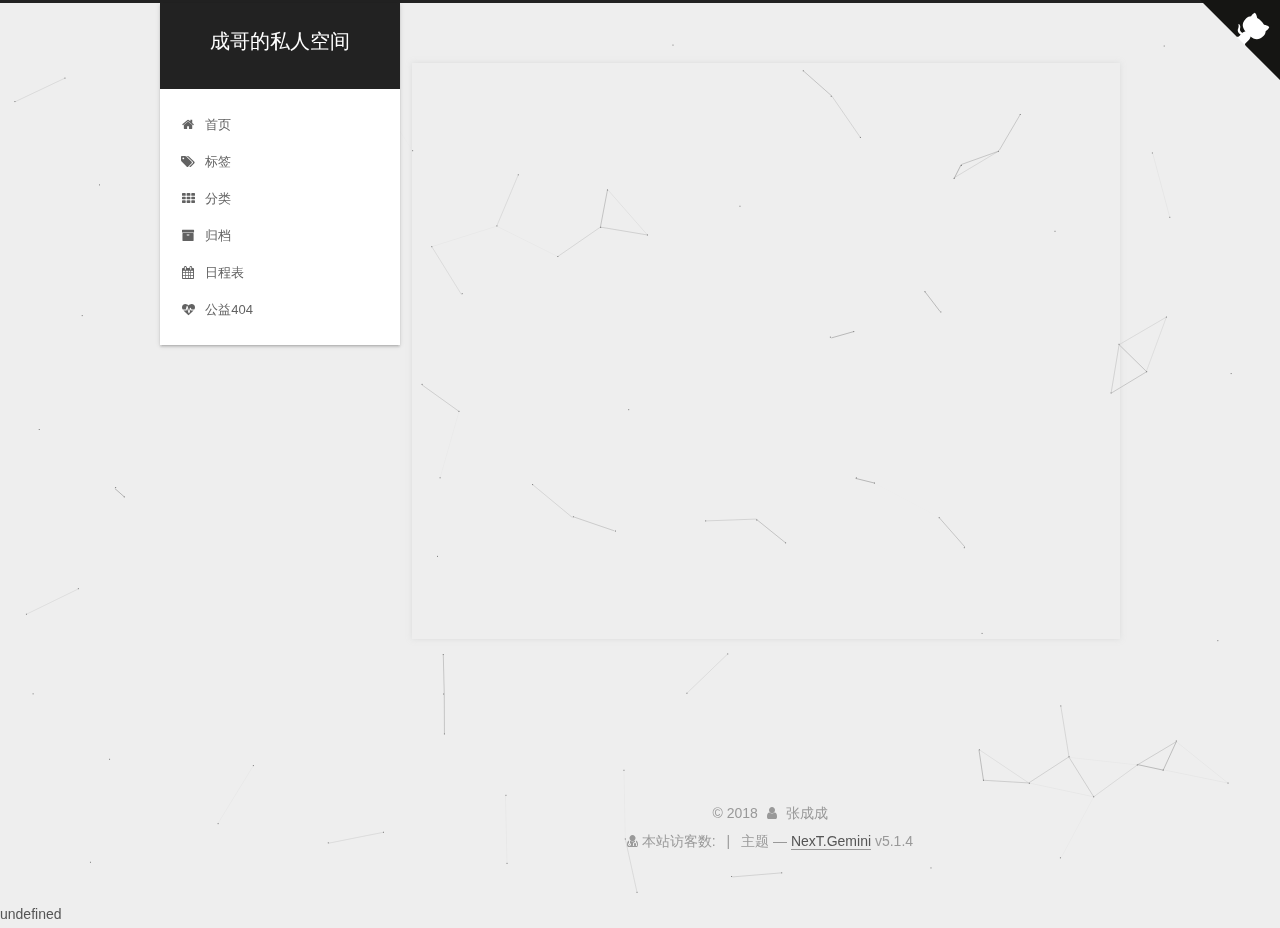
<file: 2018/08/24/记得留言/index.html>
<!DOCTYPE html>



  


<html class="theme-next gemini use-motion" lang="zh-Hans">
<head>
  <meta charset="UTF-8"/>
<meta http-equiv="X-UA-Compatible" content="IE=edge" />
<meta name="viewport" content="width=device-width, initial-scale=1, maximum-scale=1"/>
<meta name="theme-color" content="#222">



  
  
    
    
  <script src="/lib/pace/pace.min.js?v=1.0.2"></script>
  <link href="/lib/pace/pace-theme-minimal.min.css?v=1.0.2" rel="stylesheet">







<meta http-equiv="Cache-Control" content="no-transform" />
<meta http-equiv="Cache-Control" content="no-siteapp" />





  <script>
  (function(i,s,o,g,r,a,m){i["DaoVoiceObject"]=r;i[r]=i[r]||function(){(i[r].q=i[r].q||[]).push(arguments)},i[r].l=1*new Date();a=s.createElement(o),m=s.getElementsByTagName(o)[0];a.async=1;a.src=g;a.charset="utf-8";m.parentNode.insertBefore(a,m)})(window,document,"script",('https:' == document.location.protocol ? 'https:' : 'http:') + "//widget.daovoice.io/widget/0f81ff2f.js","daovoice")
  daovoice('init', {
      app_id: "g8fut86b5fneryp68qrv7xqpni2cb2oznrn66itq"
    });
  daovoice('update');
  </script>














  
  
  <link href="/lib/fancybox/source/jquery.fancybox.css?v=2.1.5" rel="stylesheet" type="text/css" />







<link href="/lib/font-awesome/css/font-awesome.min.css?v=4.6.2" rel="stylesheet" type="text/css" />

<link href="/css/main.css?v=5.1.4" rel="stylesheet" type="text/css" />


  <link rel="apple-touch-icon" sizes="180x180" href="/images/apple-touch-icon-next.png?v=5.1.4">


  <link rel="icon" type="image/png" sizes="32x32" href="/images/favicon-32x32-next.png?v=5.1.4">


  <link rel="icon" type="image/png" sizes="16x16" href="/images/favicon-16x16-next.png?v=5.1.4">


  <link rel="mask-icon" href="/images/logo.svg?v=5.1.4" color="#222">





  <meta name="keywords" content="Hexo, NexT" />





  <link rel="alternate" href="/atom.xml" title="成哥的私人空间" type="application/atom+xml" />






<meta property="og:type" content="article">
<meta property="og:title" content="记得留言">
<meta property="og:url" content="http://yoursite.com/2018/08/24/记得留言/index.html">
<meta property="og:site_name" content="成哥的私人空间">
<meta property="og:locale" content="zh-Hans">
<meta property="og:image" content="http://yoursite.com/2018/08/24/记得留言/112233.jpg">
<meta property="og:updated_time" content="2018-08-24T08:44:44.016Z">
<meta name="twitter:card" content="summary">
<meta name="twitter:title" content="记得留言">
<meta name="twitter:image" content="http://yoursite.com/2018/08/24/记得留言/112233.jpg">



<script type="text/javascript" id="hexo.configurations">
  var NexT = window.NexT || {};
  var CONFIG = {
    root: '/',
    scheme: 'Gemini',
    version: '5.1.4',
    sidebar: {"position":"left","display":"post","offset":12,"b2t":false,"scrollpercent":false,"onmobile":false},
    fancybox: true,
    tabs: true,
    motion: {"enable":true,"async":false,"transition":{"post_block":"fadeIn","post_header":"slideDownIn","post_body":"slideDownIn","coll_header":"slideLeftIn","sidebar":"slideUpIn"}},
    duoshuo: {
      userId: '0',
      author: '博主'
    },
    algolia: {
      applicationID: '',
      apiKey: '',
      indexName: '',
      hits: {"per_page":10},
      labels: {"input_placeholder":"Search for Posts","hits_empty":"We didn't find any results for the search: ${query}","hits_stats":"${hits} results found in ${time} ms"}
    }
  };
</script>



  <link rel="canonical" href="http://yoursite.com/2018/08/24/记得留言/"/>





  <title>记得留言 | 成哥的私人空间</title>
  








</head>

<body itemscope itemtype="http://schema.org/WebPage" lang="zh-Hans">

  
  
    
  

  <div class="container sidebar-position-left page-post-detail">
    <div class="headband"></div>
	<!--GitHub-start-->
	<a href="https://github.com/zcc0410" class="github-corner" aria-label="View source on Github"><svg width="80" height="80" viewBox="0 0 250 250" style="fill:#151513; color:#fff; position: absolute; top: 0; border: 0; right: 0;" aria-hidden="true"><path d="M0,0 L115,115 L130,115 L142,142 L250,250 L250,0 Z"></path><path d="M128.3,109.0 C113.8,99.7 119.0,89.6 119.0,89.6 C122.0,82.7 120.5,78.6 120.5,78.6 C119.2,72.0 123.4,76.3 123.4,76.3 C127.3,80.9 125.5,87.3 125.5,87.3 C122.9,97.6 130.6,101.9 134.4,103.2" fill="currentColor" style="transform-origin: 130px 106px;" class="octo-arm"></path><path d="M115.0,115.0 C114.9,115.1 118.7,116.5 119.8,115.4 L133.7,101.6 C136.9,99.2 139.9,98.4 142.2,98.6 C133.8,88.0 127.5,74.4 143.8,58.0 C148.5,53.4 154.0,51.2 159.7,51.0 C160.3,49.4 163.2,43.6 171.4,40.1 C171.4,40.1 176.1,42.5 178.8,56.2 C183.1,58.6 187.2,61.8 190.9,65.4 C194.5,69.0 197.7,73.2 200.1,77.6 C213.8,80.2 216.3,84.9 216.3,84.9 C212.7,93.1 206.9,96.0 205.4,96.6 C205.1,102.4 203.0,107.8 198.3,112.5 C181.9,128.9 168.3,122.5 157.7,114.1 C157.9,116.9 156.7,120.9 152.7,124.9 L141.0,136.5 C139.8,137.7 141.6,141.9 141.8,141.8 Z" fill="currentColor" class="octo-body"></path></svg></a><style>.github-corner:hover .octo-arm{animation:octocat-wave 560ms ease-in-out}@keyframes octocat-wave{0%,100%{transform:rotate(0)}20%,60%{transform:rotate(-25deg)}40%,80%{transform:rotate(10deg)}}@media (max-width:500px){.github-corner:hover .octo-arm{animation:none}.github-corner .octo-arm{animation:octocat-wave 560ms ease-in-out}}</style>
	<!--GitHub-end-->
    <header id="header" class="header" itemscope itemtype="http://schema.org/WPHeader">
      <div class="header-inner"><div class="site-brand-wrapper">
  <div class="site-meta ">
    

    <div class="custom-logo-site-title">
      <a href="/"  class="brand" rel="start">
        <span class="logo-line-before"><i></i></span>
        <span class="site-title">成哥的私人空间</span>
        <span class="logo-line-after"><i></i></span>
      </a>
    </div>
      
        <p class="site-subtitle"></p>
      
  </div>

  <div class="site-nav-toggle">
    <button>
      <span class="btn-bar"></span>
      <span class="btn-bar"></span>
      <span class="btn-bar"></span>
    </button>
  </div>
</div>

<nav class="site-nav">
  

  
    <ul id="menu" class="menu">
      
        
        <li class="menu-item menu-item-home">
          <a href="/" rel="section">
            
              <i class="menu-item-icon fa fa-fw fa-home"></i> <br />
            
            首页
          </a>
        </li>
      
        
        <li class="menu-item menu-item-tags">
          <a href="/tags/" rel="section">
            
              <i class="menu-item-icon fa fa-fw fa-tags"></i> <br />
            
            标签
          </a>
        </li>
      
        
        <li class="menu-item menu-item-categories">
          <a href="/categories/" rel="section">
            
              <i class="menu-item-icon fa fa-fw fa-th"></i> <br />
            
            分类
          </a>
        </li>
      
        
        <li class="menu-item menu-item-archives">
          <a href="/archives/" rel="section">
            
              <i class="menu-item-icon fa fa-fw fa-archive"></i> <br />
            
            归档
          </a>
        </li>
      
        
        <li class="menu-item menu-item-schedule">
          <a href="/schedule/" rel="section">
            
              <i class="menu-item-icon fa fa-fw fa-calendar"></i> <br />
            
            日程表
          </a>
        </li>
      
        
        <li class="menu-item menu-item-commonweal">
          <a href="/404/" rel="section">
            
              <i class="menu-item-icon fa fa-fw fa-heartbeat"></i> <br />
            
            公益404
          </a>
        </li>
      

      
    </ul>
  

  
</nav>



 </div>
    </header>

    <main id="main" class="main">
      <div class="main-inner">
        <div class="content-wrap">
          <div id="content" class="content">
            

  <div id="posts" class="posts-expand">
    

  

  
  
  

  <article class="post post-type-normal" itemscope itemtype="http://schema.org/Article">
  
  
  
  <div class="post-block">
    <link itemprop="mainEntityOfPage" href="http://yoursite.com/2018/08/24/记得留言/">

    <span hidden itemprop="author" itemscope itemtype="http://schema.org/Person">
      <meta itemprop="name" content="张成成">
      <meta itemprop="description" content="">
      <meta itemprop="image" content="/images/avatar.gif">
    </span>

    <span hidden itemprop="publisher" itemscope itemtype="http://schema.org/Organization">
      <meta itemprop="name" content="成哥的私人空间">
    </span>

    
      <header class="post-header">

        
        
          <h1 class="post-title" itemprop="name headline">记得留言</h1>
        

        <div class="post-meta">
          <span class="post-time">
            
              <span class="post-meta-item-icon">
                <i class="fa fa-calendar-o"></i>
              </span>
              
                <span class="post-meta-item-text">发表于</span>
              
              <time title="创建于" itemprop="dateCreated datePublished" datetime="2018-08-24T16:42:24+08:00">
                2018-08-24
              </time>
            

            

            
          </span>

          

          
            
          

          
          

          

          
            <div class="post-wordcount">
              
                
                <span class="post-meta-item-icon">
                  <i class="fa fa-file-word-o"></i>
                </span>
                
                  <span class="post-meta-item-text">字数统计&#58;</span>
                
                <span title="字数统计">
                  0
                </span>
              

              
                <span class="post-meta-divider">|</span>
              

              
                <span class="post-meta-item-icon">
                  <i class="fa fa-clock-o"></i>
                </span>
                
                  <span class="post-meta-item-text">阅读时长 &asymp;</span>
                
                <span title="阅读时长">
                  1
                </span>
              
            </div>
          

          

        </div>
      </header>
    

    
    
    
    <div class="post-body" itemprop="articleBody">

      
      

      
        <p><img src="/2018/08/24/记得留言/112233.jpg" alt="呵呵"></p>

      
    </div>
    
    
    
	<div>
		
		<div>

    <div style="text-align:center;color: #ccc;font-size:14px;">-------------本文结束<i class="fa fa-paw"></i>感谢您的阅读-------------</div>

</div>
		
	</div>
    

    

    

    <footer class="post-footer">
      

      
      
      

      
        <div class="post-nav">
          <div class="post-nav-next post-nav-item">
            
              <a href="/2018/08/07/成哥哥的第一篇博客/" rel="next" title="First Night">
                <i class="fa fa-chevron-left"></i> First Night
              </a>
            
          </div>

          <span class="post-nav-divider"></span>

          <div class="post-nav-prev post-nav-item">
            
              <a href="/2018/08/24/小鸟快看/" rel="prev" title="小鸟快看">
                小鸟快看 <i class="fa fa-chevron-right"></i>
              </a>
            
          </div>
        </div>
      

      
      
    </footer>
  </div>
  
  
  
  </article>



    <div class="post-spread">
      
        <!-- JiaThis Button BEGIN -->
<div class="jiathis_style">
<span class="jiathis_txt">分享到：</span>
<a class="jiathis_button_fav">收藏夹</a>
<a class="jiathis_button_copy">复制网址</a>
<a class="jiathis_button_email">邮件</a>
<a class="jiathis_button_weixin">微信</a>
<a class="jiathis_button_qzone">QQ空间</a>
<a class="jiathis_button_tqq">腾讯微博</a>
<a class="jiathis_button_douban">豆瓣</a>
<a class="jiathis_button_share">一键分享</a>

<a href="http://www.jiathis.com/share?uid=2140465" class="jiathis jiathis_txt jiathis_separator jtico jtico_jiathis" target="_blank">更多</a>
<a class="jiathis_counter_style"></a>
</div>
<script type="text/javascript" >
var jiathis_config={
  data_track_clickback:true,
  summary:"",
  shortUrl:false,
  hideMore:false
}
</script>
<script type="text/javascript" src="http://v3.jiathis.com/code/jia.js?uid=" charset="utf-8"></script>
<!-- JiaThis Button END -->
      
    </div>
  </div>


          </div>
          


          

  
    <div class="comments" id="comments">
      <div id="lv-container" data-id="city" data-uid="MTAyMC8zODc2OS8xNTI5Nw=="></div>
    </div>

  



        </div>
        
          
  
  <div class="sidebar-toggle">
    <div class="sidebar-toggle-line-wrap">
      <span class="sidebar-toggle-line sidebar-toggle-line-first"></span>
      <span class="sidebar-toggle-line sidebar-toggle-line-middle"></span>
      <span class="sidebar-toggle-line sidebar-toggle-line-last"></span>
    </div>
  </div>

  <aside id="sidebar" class="sidebar">
    
    <div class="sidebar-inner">

      

      

      <section class="site-overview-wrap sidebar-panel sidebar-panel-active">
        <div class="site-overview">
          <div class="site-author motion-element" itemprop="author" itemscope itemtype="http://schema.org/Person">
            
              <p class="site-author-name" itemprop="name">张成成</p>
              <p class="site-description motion-element" itemprop="description"></p>
          </div>

          <nav class="site-state motion-element">

            
              <div class="site-state-item site-state-posts">
              
                <a href="/archives/">
              
                  <span class="site-state-item-count">3</span>
                  <span class="site-state-item-name">日志</span>
                </a>
              </div>
            

            

            

          </nav>

          
            <div class="feed-link motion-element">
              <a href="/atom.xml" rel="alternate">
                <i class="fa fa-rss"></i>
                RSS
              </a>
            </div>
          

          
            <div class="links-of-author motion-element">
                
                  <span class="links-of-author-item">
                    <a href="https://github.com/zcc0410" target="_blank" title="GitHub">
                      
                        <i class="fa fa-fw fa-github"></i>GitHub</a>
                  </span>
                
                  <span class="links-of-author-item">
                    <a href="mailto:425383672@qq.com" target="_blank" title="E-Mail">
                      
                        <i class="fa fa-fw fa-envelope"></i>E-Mail</a>
                  </span>
                
            </div>
          

          
          

          
          

          

        </div>
      </section>

      

      

    </div>
  </aside>


        
      </div>
    </main>

    <footer id="footer" class="footer">
      <div class="footer-inner">
        <script async src="https://dn-lbstatics.qbox.me/busuanzi/2.3/busuanzi.pure.mini.js"></script>
<div class="copyright">&copy; <span itemprop="copyrightYear">2018</span>
  <span class="with-love">
    <i class="fa fa-user"></i>
  </span>
  <span class="author" itemprop="copyrightHolder">张成成</span>

  
</div>

<div class="powered-by">
<i class="fa fa-user-md"></i><span id="busuanzi_container_site_uv">
  本站访客数:<span id="busuanzi_value_site_uv">  </span>
</span>
</div>



  <span class="post-meta-divider">|</span>



  <div class="theme-info">主题 &mdash; <a class="theme-link" target="_blank" href="https://github.com/iissnan/hexo-theme-next">NexT.Gemini</a> v5.1.4</div>




        







        
      </div>
    </footer>

    
      <div class="back-to-top">
        <i class="fa fa-arrow-up"></i>
        
      </div>
    

    

  </div>

  

<script type="text/javascript">
  if (Object.prototype.toString.call(window.Promise) !== '[object Function]') {
    window.Promise = null;
  }
</script>









  


  











  
  
    <script type="text/javascript" src="/lib/jquery/index.js?v=2.1.3"></script>
  

  
  
    <script type="text/javascript" src="/lib/fastclick/lib/fastclick.min.js?v=1.0.6"></script>
  

  
  
    <script type="text/javascript" src="/lib/jquery_lazyload/jquery.lazyload.js?v=1.9.7"></script>
  

  
  
    <script type="text/javascript" src="/lib/velocity/velocity.min.js?v=1.2.1"></script>
  

  
  
    <script type="text/javascript" src="/lib/velocity/velocity.ui.min.js?v=1.2.1"></script>
  

  
  
    <script type="text/javascript" src="/lib/fancybox/source/jquery.fancybox.pack.js?v=2.1.5"></script>
  

  
  
    <script type="text/javascript" src="/lib/canvas-nest/canvas-nest.min.js"></script>
  


  


  <script type="text/javascript" src="/js/src/utils.js?v=5.1.4"></script>

  <script type="text/javascript" src="/js/src/motion.js?v=5.1.4"></script>



  
  


  <script type="text/javascript" src="/js/src/affix.js?v=5.1.4"></script>

  <script type="text/javascript" src="/js/src/schemes/pisces.js?v=5.1.4"></script>



  
  <script type="text/javascript" src="/js/src/scrollspy.js?v=5.1.4"></script>
<script type="text/javascript" src="/js/src/post-details.js?v=5.1.4"></script>



  


  <script type="text/javascript" src="/js/src/bootstrap.js?v=5.1.4"></script>



  


  




	





  





  
    <script type="text/javascript">
      (function(d, s) {
        var j, e = d.getElementsByTagName(s)[0];
        if (typeof LivereTower === 'function') { return; }
        j = d.createElement(s);
        j.src = 'https://cdn-city.livere.com/js/embed.dist.js';
        j.async = true;
        e.parentNode.insertBefore(j, e);
      })(document, 'script');
    </script>
  












  





  

  

  

  
  

  

  

  

  undefined
<script src="/live2dw/lib/L2Dwidget.min.js?0c58a1486de42ac6cc1c59c7d98ae887"></script><script>L2Dwidget.init({"model":"haru","bottom":-30,"mobileShow":false,"log":false,"pluginJsPath":"lib/","pluginModelPath":"assets/","pluginRootPath":"live2dw/","tagMode":false});</script></body>
</html>
<!-- 页面点击小红心 --> 
<script type="text/javascript" src="/js/src/love.js"></script>
</file>
<file: css/main.css>
/* normalize.css v3.0.2 | MIT License | git.io/normalize */
html {
  font-family: sans-serif; /* 1 */
  -ms-text-size-adjust: 100%; /* 2 */
  -webkit-text-size-adjust: 100%; /* 2 */
}
body {
  margin: 0;
}
article,
aside,
details,
figcaption,
figure,
footer,
header,
hgroup,
main,
menu,
nav,
section,
summary {
  display: block;
}
audio,
canvas,
progress,
video {
  display: inline-block; /* 1 */
  vertical-align: baseline; /* 2 */
}
audio:not([controls]) {
  display: none;
  height: 0;
}
[hidden],
template {
  display: none;
}
a {
  background-color: transparent;
}
a:active,
a:hover {
  outline: 0;
}
abbr[title] {
  border-bottom: 1px dotted;
}
b,
strong {
  font-weight: bold;
}
dfn {
  font-style: italic;
}
h1 {
  font-size: 2em;
  margin: 0.67em 0;
}
mark {
  background: #ff0;
  color: #000;
}
small {
  font-size: 80%;
}
sub,
sup {
  font-size: 75%;
  line-height: 0;
  position: relative;
  vertical-align: baseline;
}
sup {
  top: -0.5em;
}
sub {
  bottom: -0.25em;
}
img {
  border: 0;
}
svg:not(:root) {
  overflow: hidden;
}
figure {
  margin: 1em 40px;
}
hr {
  -moz-box-sizing: content-box;
  box-sizing: content-box;
  height: 0;
}
pre {
  overflow: auto;
}
code,
kbd,
pre,
samp {
  font-family: monospace, monospace;
  font-size: 1em;
}
button,
input,
optgroup,
select,
textarea {
  color: inherit; /* 1 */
  font: inherit; /* 2 */
  margin: 0; /* 3 */
}
button {
  overflow: visible;
}
button,
select {
  text-transform: none;
}
button,
html input[type="button"],
input[type="reset"],
input[type="submit"] {
  -webkit-appearance: button; /* 2 */
  cursor: pointer; /* 3 */
}
button[disabled],
html input[disabled] {
  cursor: default;
}
button::-moz-focus-inner,
input::-moz-focus-inner {
  border: 0;
  padding: 0;
}
input {
  line-height: normal;
}
input[type="checkbox"],
input[type="radio"] {
  box-sizing: border-box; /* 1 */
  padding: 0; /* 2 */
}
input[type="number"]::-webkit-inner-spin-button,
input[type="number"]::-webkit-outer-spin-button {
  height: auto;
}
input[type="search"] {
  -webkit-appearance: textfield; /* 1 */
  -moz-box-sizing: content-box;
  -webkit-box-sizing: content-box; /* 2 */
  box-sizing: content-box;
}
input[type="search"]::-webkit-search-cancel-button,
input[type="search"]::-webkit-search-decoration {
  -webkit-appearance: none;
}
fieldset {
  border: 1px solid #c0c0c0;
  margin: 0 2px;
  padding: 0.35em 0.625em 0.75em;
}
legend {
  border: 0; /* 1 */
  padding: 0; /* 2 */
}
textarea {
  overflow: auto;
}
optgroup {
  font-weight: bold;
}
table {
  border-collapse: collapse;
  border-spacing: 0;
}
td,
th {
  padding: 0;
}
::selection {
  background: #262a30;
  color: #fff;
}
body {
  position: relative;
  font-family: 'Lato', "PingFang SC", "Microsoft YaHei", sans-serif;
  font-size: 14px;
  line-height: 2;
  color: #555;
  background: #eee;
}
@media (max-width: 767px) {
  body {
    padding-right: 0 !important;
  }
}
@media (min-width: 768px) and (max-width: 991px) {
  body {
    padding-right: 0 !important;
  }
}
@media (min-width: 1600px) {
  body {
    font-size: 16px;
  }
}
h1,
h2,
h3,
h4,
h5,
h6 {
  margin: 0;
  padding: 0;
  font-weight: bold;
  line-height: 1.5;
  font-family: 'Lato', "PingFang SC", "Microsoft YaHei", sans-serif;
}
h2,
h3,
h4,
h5,
h6 {
  margin: 20px 0 15px;
}
h1 {
  font-size: 22px;
}
@media (max-width: 767px) {
  h1 {
    font-size: 18px;
  }
}
h2 {
  font-size: 20px;
}
@media (max-width: 767px) {
  h2 {
    font-size: 16px;
  }
}
h3 {
  font-size: 18px;
}
@media (max-width: 767px) {
  h3 {
    font-size: 14px;
  }
}
h4 {
  font-size: 16px;
}
@media (max-width: 767px) {
  h4 {
    font-size: 12px;
  }
}
h5 {
  font-size: 14px;
}
@media (max-width: 767px) {
  h5 {
    font-size: 10px;
  }
}
h6 {
  font-size: 12px;
}
@media (max-width: 767px) {
  h6 {
    font-size: 8px;
  }
}
p {
  margin: 0 0 20px 0;
}
a {
  color: #555;
  text-decoration: none;
  outline: none;
  border-bottom: 1px solid #999;
  word-wrap: break-word;
}
a:hover {
  color: #222;
  border-bottom-color: #222;
}
blockquote {
  margin: 0;
  padding: 0;
}
img {
  display: block;
  margin: auto;
  max-width: 100%;
  height: auto;
}
hr {
  margin: 40px 0;
  height: 3px;
  border: none;
  background-color: #ddd;
  background-image: repeating-linear-gradient(-45deg, #fff, #fff 4px, transparent 4px, transparent 8px);
}
blockquote {
  padding: 0 15px;
  color: #666;
  border-left: 4px solid #ddd;
}
blockquote cite::before {
  content: "-";
  padding: 0 5px;
}
dt {
  font-weight: 700;
}
dd {
  margin: 0;
  padding: 0;
}
kbd {
  border: 1px solid #ccc;
  border-radius: 0.2em;
  box-shadow: 0.1em 0.1em 0.2em rgba(0,0,0,0.1);
  background-color: #f9f9f9;
  font-family: inherit;
  background-image: -webkit-linear-gradient(top, #eee, #fff, #eee);
  padding: 0.1em 0.3em;
  white-space: nowrap;
}
.text-left {
  text-align: left;
}
.text-center {
  text-align: center;
}
.text-right {
  text-align: right;
}
.text-justify {
  text-align: justify;
}
.text-nowrap {
  white-space: nowrap;
}
.text-lowercase {
  text-transform: lowercase;
}
.text-uppercase {
  text-transform: uppercase;
}
.text-capitalize {
  text-transform: capitalize;
}
.center-block {
  display: block;
  margin-left: auto;
  margin-right: auto;
}
.clearfix:before,
.clearfix:after {
  content: " ";
  display: table;
}
.clearfix:after {
  clear: both;
}
.pullquote {
  width: 45%;
}
.pullquote.left {
  float: left;
  margin-left: 5px;
  margin-right: 10px;
}
.pullquote.right {
  float: right;
  margin-left: 10px;
  margin-right: 5px;
}
.affix.affix.affix {
  position: fixed;
}
.translation {
  margin-top: -20px;
  font-size: 14px;
  color: #999;
}
.scrollbar-measure {
  width: 100px;
  height: 100px;
  overflow: scroll;
  position: absolute;
  top: -9999px;
}
.use-motion .motion-element {
  opacity: 0;
}
table {
  margin: 20px 0;
  width: 100%;
  border-collapse: collapse;
  border-spacing: 0;
  border: 1px solid #ddd;
  font-size: 14px;
  table-layout: fixed;
  word-wrap: break-all;
}
table>tbody>tr:nth-of-type(odd) {
  background-color: #f9f9f9;
}
table>tbody>tr:hover {
  background-color: #f5f5f5;
}
caption,
th,
td {
  padding: 8px;
  text-align: left;
  vertical-align: middle;
  font-weight: normal;
}
th,
td {
  border-bottom: 3px solid #ddd;
  border-right: 1px solid #eee;
}
th {
  padding-bottom: 10px;
  font-weight: 700;
}
td {
  border-bottom-width: 1px;
}
html,
body {
  height: 100%;
}
.container {
  position: relative;
  min-height: 100%;
}
.header-inner {
  margin: 0 auto;
  padding: 100px 0 70px;
  width: calc(100% - 252px);
}
@media (min-width: 1600px) {
  .container .header-inner {
    width: 900px;
  }
}
.main {
  padding-bottom: 150px;
}
.main-inner {
  margin: 0 auto;
  width: calc(100% - 252px);
}
@media (min-width: 1600px) {
  .container .main-inner {
    width: 900px;
  }
}
.footer {
  position: absolute;
  left: 0;
  bottom: 0;
  width: 100%;
  min-height: 50px;
}
.footer-inner {
  box-sizing: border-box;
  margin: 20px auto;
  width: calc(100% - 252px);
}
@media (min-width: 1600px) {
  .container .footer-inner {
    width: 900px;
  }
}
pre,
.highlight {
  overflow: auto;
  margin: 20px 0;
  padding: 0;
  font-size: 13px;
  color: #4d4d4c;
  background: #f7f7f7;
  line-height: 1.6;
}
pre,
code {
  font-family: consolas, Menlo, "PingFang SC", "Microsoft YaHei", monospace;
}
code {
  padding: 2px 4px;
  word-wrap: break-word;
  color: #555;
  background: #eee;
  border-radius: 3px;
  font-size: 13px;
}
pre {
  padding: 10px;
}
pre code {
  padding: 0;
  color: #4d4d4c;
  background: none;
  text-shadow: none;
}
.highlight {
  border-radius: 1px;
}
.highlight pre {
  border: none;
  margin: 0;
  padding: 10px 0;
}
.highlight table {
  margin: 0;
  width: auto;
  border: none;
}
.highlight td {
  border: none;
  padding: 0;
}
.highlight figcaption {
  font-size: 1em;
  color: #4d4d4c;
  line-height: 1em;
  margin-bottom: 1em;
}
.highlight figcaption:before,
.highlight figcaption:after {
  content: " ";
  display: table;
}
.highlight figcaption:after {
  clear: both;
}
.highlight figcaption a {
  float: right;
  color: #4d4d4c;
}
.highlight figcaption a:hover {
  border-bottom-color: #4d4d4c;
}
.highlight .gutter pre {
  padding-left: 10px;
  padding-right: 10px;
  color: #869194;
  text-align: right;
  background-color: #eff2f3;
}
.highlight .code pre {
  width: 100%;
  padding-left: 10px;
  padding-right: 10px;
  background-color: #f7f7f7;
}
.highlight .line {
  height: 20px;
}
.gutter {
  -webkit-user-select: none;
  -moz-user-select: none;
  -ms-user-select: none;
  user-select: none;
}
.gist table {
  width: auto;
}
.gist table td {
  border: none;
}
pre .deletion {
  background: #fdd;
}
pre .addition {
  background: #dfd;
}
pre .meta {
  color: #8959a8;
}
pre .comment {
  color: #8e908c;
}
pre .variable,
pre .attribute,
pre .tag,
pre .regexp,
pre .ruby .constant,
pre .xml .tag .title,
pre .xml .pi,
pre .xml .doctype,
pre .html .doctype,
pre .css .id,
pre .css .class,
pre .css .pseudo {
  color: #c82829;
}
pre .number,
pre .preprocessor,
pre .built_in,
pre .literal,
pre .params,
pre .constant,
pre .command {
  color: #f5871f;
}
pre .ruby .class .title,
pre .css .rules .attribute,
pre .string,
pre .value,
pre .inheritance,
pre .header,
pre .ruby .symbol,
pre .xml .cdata,
pre .special,
pre .number,
pre .formula {
  color: #718c00;
}
pre .title,
pre .css .hexcolor {
  color: #3e999f;
}
pre .function,
pre .python .decorator,
pre .python .title,
pre .ruby .function .title,
pre .ruby .title .keyword,
pre .perl .sub,
pre .javascript .title,
pre .coffeescript .title {
  color: #4271ae;
}
pre .keyword,
pre .javascript .function {
  color: #8959a8;
}
.full-image.full-image.full-image.full-image {
  border: none;
  max-width: 100%;
  width: auto;
  margin: 20px auto 25px;
}
@media (min-width: 992px) {
  .full-image.full-image.full-image.full-image {
    max-width: none;
    width: 118%;
    margin: 0 -9%;
  }
}
.blockquote-center,
.page-home .post-type-quote blockquote,
.page-post-detail .post-type-quote blockquote {
  position: relative;
  margin: 40px 0;
  padding: 0;
  border-left: none;
  text-align: center;
}
.blockquote-center::before,
.page-home .post-type-quote blockquote::before,
.page-post-detail .post-type-quote blockquote::before,
.blockquote-center::after,
.page-home .post-type-quote blockquote::after,
.page-post-detail .post-type-quote blockquote::after {
  position: absolute;
  content: ' ';
  display: block;
  width: 100%;
  height: 24px;
  opacity: 0.2;
  background-repeat: no-repeat;
  background-position: 0 -6px;
  background-size: 22px 22px;
}
.blockquote-center::before,
.page-home .post-type-quote blockquote::before,
.page-post-detail .post-type-quote blockquote::before {
  top: -20px;
  background-image: url("../images/quote-l.svg");
  border-top: 1px solid #ccc;
}
.blockquote-center::after,
.page-home .post-type-quote blockquote::after,
.page-post-detail .post-type-quote blockquote::after {
  bottom: -20px;
  background-image: url("../images/quote-r.svg");
  border-bottom: 1px solid #ccc;
  background-position: 100% 8px;
}
.blockquote-center p,
.page-home .post-type-quote blockquote p,
.page-post-detail .post-type-quote blockquote p,
.blockquote-center div,
.page-home .post-type-quote blockquote div,
.page-post-detail .post-type-quote blockquote div {
  text-align: center;
}
.post .post-body .group-picture img {
  box-sizing: border-box;
  padding: 0 3px;
  border: none;
}
.post .group-picture-row {
  overflow: hidden;
  margin-top: 6px;
}
.post .group-picture-row:first-child {
  margin-top: 0;
}
.post .group-picture-column {
  float: left;
}
.page-post-detail .post-body .group-picture-column {
  float: none;
  margin-top: 10px;
  width: auto !important;
}
.page-post-detail .post-body .group-picture-column img {
  margin: 0 auto;
}
.page-archive .group-picture-container {
  overflow: hidden;
}
.page-archive .group-picture-row {
  float: left;
}
.page-archive .group-picture-row:first-child {
  margin-top: 6px;
}
.page-archive .group-picture-column {
  max-width: 150px;
  max-height: 150px;
}
.post-body .note {
  position: relative;
  padding: 15px;
  margin-bottom: 20px;
  border: 1px solid #eee;
  border-left-width: 5px;
  border-radius: 3px;
}
.post-body .note h2,
.post-body .note h3,
.post-body .note h4,
.post-body .note h5,
.post-body .note h6 {
  margin-top: 0;
  margin-bottom: 0;
  border-bottom: initial;
  padding-top: 0 !important;
}
.post-body .note p:first-child,
.post-body .note ul:first-child,
.post-body .note ol:first-child,
.post-body .note table:first-child,
.post-body .note pre:first-child,
.post-body .note blockquote:first-child {
  margin-top: 0;
}
.post-body .note p:last-child,
.post-body .note ul:last-child,
.post-body .note ol:last-child,
.post-body .note table:last-child,
.post-body .note pre:last-child,
.post-body .note blockquote:last-child {
  margin-bottom: 0;
}
.post-body .note.default {
  border-left-color: #777;
}
.post-body .note.default h2,
.post-body .note.default h3,
.post-body .note.default h4,
.post-body .note.default h5,
.post-body .note.default h6 {
  color: #777;
}
.post-body .note.primary {
  border-left-color: #6f42c1;
}
.post-body .note.primary h2,
.post-body .note.primary h3,
.post-body .note.primary h4,
.post-body .note.primary h5,
.post-body .note.primary h6 {
  color: #6f42c1;
}
.post-body .note.info {
  border-left-color: #428bca;
}
.post-body .note.info h2,
.post-body .note.info h3,
.post-body .note.info h4,
.post-body .note.info h5,
.post-body .note.info h6 {
  color: #428bca;
}
.post-body .note.success {
  border-left-color: #5cb85c;
}
.post-body .note.success h2,
.post-body .note.success h3,
.post-body .note.success h4,
.post-body .note.success h5,
.post-body .note.success h6 {
  color: #5cb85c;
}
.post-body .note.warning {
  border-left-color: #f0ad4e;
}
.post-body .note.warning h2,
.post-body .note.warning h3,
.post-body .note.warning h4,
.post-body .note.warning h5,
.post-body .note.warning h6 {
  color: #f0ad4e;
}
.post-body .note.danger {
  border-left-color: #d9534f;
}
.post-body .note.danger h2,
.post-body .note.danger h3,
.post-body .note.danger h4,
.post-body .note.danger h5,
.post-body .note.danger h6 {
  color: #d9534f;
}
.post-body .label {
  display: inline;
  padding: 0 2px;
  white-space: nowrap;
}
.post-body .label.default {
  background-color: #f0f0f0;
}
.post-body .label.primary {
  background-color: #efe6f7;
}
.post-body .label.info {
  background-color: #e5f2f8;
}
.post-body .label.success {
  background-color: #e7f4e9;
}
.post-body .label.warning {
  background-color: #fcf6e1;
}
.post-body .label.danger {
  background-color: #fae8eb;
}
.post-body .tabs {
  position: relative;
  display: block;
  margin-bottom: 20px;
  padding-top: 10px;
}
.post-body .tabs ul.nav-tabs {
  margin: 0;
  padding: 0;
  display: flex;
  margin-bottom: -1px;
}
@media (max-width: 413px) {
  .post-body .tabs ul.nav-tabs {
    display: block;
    margin-bottom: 5px;
  }
}
.post-body .tabs ul.nav-tabs li.tab {
  list-style-type: none !important;
  margin: 0 0.25em 0 0;
  border-top: 3px solid transparent;
  border-left: 1px solid transparent;
  border-right: 1px solid transparent;
}
@media (max-width: 413px) {
  .post-body .tabs ul.nav-tabs li.tab {
    margin: initial;
    border-top: 1px solid transparent;
    border-left: 3px solid transparent;
    border-right: 1px solid transparent;
    border-bottom: 1px solid transparent;
  }
}
.post-body .tabs ul.nav-tabs li.tab a {
  outline: 0;
  border-bottom: initial;
  display: block;
  line-height: 1.8em;
  padding: 0.25em 0.75em;
  transition-duration: 0.2s;
  transition-timing-function: ease-out;
  transition-delay: 0s;
}
.post-body .tabs ul.nav-tabs li.tab a i {
  width: 1.285714285714286em;
}
.post-body .tabs ul.nav-tabs li.tab.active {
  border-top: 3px solid #fc6423;
  border-left: 1px solid #ddd;
  border-right: 1px solid #ddd;
  background-color: #fff;
}
@media (max-width: 413px) {
  .post-body .tabs ul.nav-tabs li.tab.active {
    border-top: 1px solid #ddd;
    border-left: 3px solid #fc6423;
    border-right: 1px solid #ddd;
    border-bottom: 1px solid #ddd;
  }
}
.post-body .tabs ul.nav-tabs li.tab.active a {
  cursor: default;
  color: #555;
}
.post-body .tabs .tab-content {
  background-color: #fff;
}
.post-body .tabs .tab-content .tab-pane {
  border: 1px solid #ddd;
  padding: 20px 20px 0 20px;
}
.post-body .tabs .tab-content .tab-pane:not(.active) {
  display: none !important;
}
.post-body .tabs .tab-content .tab-pane.active {
  display: block !important;
}
.btn {
  display: inline-block;
  padding: 0 20px;
  font-size: 14px;
  color: #555;
  background: #fff;
  border: 2px solid #555;
  text-decoration: none;
  border-radius: 2px;
  transition-property: background-color;
  transition-duration: 0.2s;
  transition-timing-function: ease-in-out;
  transition-delay: 0s;
  line-height: 2;
}
.btn:hover {
  border-color: #222;
  color: #fff;
  background: #222;
}
.btn +.btn {
  margin: 0 0 8px 8px;
}
.btn .fa-fw {
  width: 1.285714285714286em;
  text-align: left;
}
.btn-bar {
  display: block;
  width: 22px;
  height: 2px;
  background: #555;
  border-radius: 1px;
}
.btn-bar+.btn-bar {
  margin-top: 4px;
}
.pagination {
  margin: 120px 0 40px;
  text-align: center;
  border-top: 1px solid #eee;
}
.page-number-basic,
.pagination .prev,
.pagination .next,
.pagination .page-number,
.pagination .space {
  display: inline-block;
  position: relative;
  top: -1px;
  margin: 0 10px;
  padding: 0 11px;
}
@media (max-width: 767px) {
  .page-number-basic,
  .pagination .prev,
  .pagination .next,
  .pagination .page-number,
  .pagination .space {
    margin: 0 5px;
  }
}
.pagination .prev,
.pagination .next,
.pagination .page-number {
  border-bottom: 0;
  border-top: 1px solid #eee;
  transition-property: border-color;
  transition-duration: 0.2s;
  transition-timing-function: ease-in-out;
  transition-delay: 0s;
}
.pagination .prev:hover,
.pagination .next:hover,
.pagination .page-number:hover {
  border-top-color: #222;
}
.pagination .space {
  padding: 0;
  margin: 0;
}
.pagination .prev {
  margin-left: 0;
}
.pagination .next {
  margin-right: 0;
}
.pagination .page-number.current {
  color: #fff;
  background: #ccc;
  border-top-color: #ccc;
}
@media (max-width: 767px) {
  .pagination {
    border-top: none;
  }
  .pagination .prev,
  .pagination .next,
  .pagination .page-number {
    margin-bottom: 10px;
    border-top: 0;
    border-bottom: 1px solid #eee;
    padding: 0 10px;
  }
  .pagination .prev:hover,
  .pagination .next:hover,
  .pagination .page-number:hover {
    border-bottom-color: #222;
  }
}
.comments {
  margin: 60px 20px 0;
}
.tag-cloud {
  text-align: center;
}
.tag-cloud a {
  display: inline-block;
  margin: 10px;
}
.back-to-top {
  box-sizing: border-box;
  position: fixed;
  bottom: -100px;
  right: 30px;
  z-index: 1050;
  padding: 0 6px;
  width: 24px;
  background: #222;
  font-size: 12px;
  opacity: 0.6;
  color: #fff;
  cursor: pointer;
  text-align: center;
  -webkit-transform: translateZ(0);
  transition-property: bottom;
  transition-duration: 0.2s;
  transition-timing-function: ease-in-out;
  transition-delay: 0s;
}
@media (min-width: 768px) and (max-width: 991px) {
  .back-to-top {
    display: none !important;
  }
}
@media (max-width: 767px) {
  .back-to-top {
    display: none !important;
  }
}
.back-to-top.back-to-top-on {
  bottom: 30px;
}
.header {
  background: transparent;
}
.header-inner {
  position: relative;
}
.headband {
  height: 3px;
  background: #222;
}
.site-meta {
  margin: 0;
  text-align: center;
}
@media (max-width: 767px) {
  .site-meta {
    text-align: center;
  }
}
.brand {
  position: relative;
  display: inline-block;
  padding: 0 40px;
  color: #fff;
  background: #222;
  border-bottom: none;
}
.brand:hover {
  color: #fff;
}
.logo {
  display: inline-block;
  margin-right: 5px;
  line-height: 36px;
  vertical-align: top;
}
.site-title {
  display: inline-block;
  vertical-align: top;
  line-height: 36px;
  font-size: 20px;
  font-weight: normal;
  font-family: 'Lato', "PingFang SC", "Microsoft YaHei", sans-serif;
}
.site-subtitle {
  margin-top: 10px;
  font-size: 13px;
  color: #ddd;
}
.use-motion .brand {
  opacity: 0;
}
.use-motion .logo,
.use-motion .site-title,
.use-motion .site-subtitle {
  opacity: 0;
  position: relative;
  top: -10px;
}
.site-nav-toggle {
  display: none;
  position: absolute;
  top: 10px;
  left: 10px;
}
@media (max-width: 767px) {
  .site-nav-toggle {
    display: block;
  }
}
.site-nav-toggle button {
  margin-top: 2px;
  padding: 9px 10px;
  background: transparent;
  border: none;
}
@media (max-width: 767px) {
  .site-nav {
    display: none;
    margin: 0 -10px;
    padding: 0 10px;
    clear: both;
    border-top: 1px solid #ddd;
  }
}
@media (min-width: 768px) and (max-width: 991px) {
  .site-nav {
    display: block !important;
  }
}
@media (min-width: 992px) {
  .site-nav {
    display: block !important;
  }
}
.menu {
  margin-top: 20px;
  padding-left: 0;
  text-align: center;
}
.menu .menu-item {
  display: inline-block;
  margin: 0 10px;
  list-style: none;
}
@media screen and (max-width: 767px) {
  .menu .menu-item {
    margin-top: 10px;
  }
}
.menu .menu-item a {
  display: block;
  font-size: 13px;
  line-height: inherit;
  border-bottom: 1px solid transparent;
  transition-property: border-color;
  transition-duration: 0.2s;
  transition-timing-function: ease-in-out;
  transition-delay: 0s;
}
.menu .menu-item a:hover,
.menu-item-active a {
  border-bottom-color: #222;
}
.menu .menu-item .fa {
  margin-right: 5px;
}
.use-motion .menu-item {
  opacity: 0;
}
.post-body {
  font-family: 'Lato', "PingFang SC", "Microsoft YaHei", sans-serif;
}
@media (max-width: 767px) {
  .post-body {
    word-break: break-word;
  }
}
.post-body .fancybox img {
  display: block !important;
  margin: 0 auto;
  cursor: pointer;
  cursor: zoom-in;
  cursor: -webkit-zoom-in;
}
.post-body .image-caption,
.post-body .figure .caption {
  margin: -20px auto 15px;
  text-align: center;
  font-size: 14px;
  color: #999;
  font-weight: bold;
  line-height: 1;
}
.post-sticky-flag {
  display: inline-block;
  font-size: 16px;
  -ms-transform: rotate(30deg);
  -webkit-transform: rotate(30deg);
  -moz-transform: rotate(30deg);
  -ms-transform: rotate(30deg);
  -o-transform: rotate(30deg);
  transform: rotate(30deg);
}
.use-motion .post-block,
.use-motion .pagination,
.use-motion .comments {
  opacity: 0;
}
.use-motion .post-header {
  opacity: 0;
}
.use-motion .post-body {
  opacity: 0;
}
.use-motion .collection-title {
  opacity: 0;
}
.posts-expand {
  padding-top: 40px;
}
@media (max-width: 767px) {
  .posts-expand {
    margin: 0 20px;
  }
  .post-body pre .gutter pre {
    padding-right: 10px;
  }
  .post-body .highlight {
    margin-left: 0px;
    margin-right: 0px;
    padding: 0;
  }
  .post-body .highlight .gutter pre {
    padding-right: 10px;
  }
}
@media (min-width: 992px) {
  .posts-expand .post-body {
    text-align: justify;
  }
}
.posts-expand .post-body h2,
.posts-expand .post-body h3,
.posts-expand .post-body h4,
.posts-expand .post-body h5,
.posts-expand .post-body h6 {
  padding-top: 10px;
}
.posts-expand .post-body h2 .header-anchor,
.posts-expand .post-body h3 .header-anchor,
.posts-expand .post-body h4 .header-anchor,
.posts-expand .post-body h5 .header-anchor,
.posts-expand .post-body h6 .header-anchor {
  float: right;
  margin-left: 10px;
  color: #ccc;
  border-bottom-style: none;
  visibility: hidden;
}
.posts-expand .post-body h2 .header-anchor:hover,
.posts-expand .post-body h3 .header-anchor:hover,
.posts-expand .post-body h4 .header-anchor:hover,
.posts-expand .post-body h5 .header-anchor:hover,
.posts-expand .post-body h6 .header-anchor:hover {
  color: inherit;
}
.posts-expand .post-body h2:hover .header-anchor,
.posts-expand .post-body h3:hover .header-anchor,
.posts-expand .post-body h4:hover .header-anchor,
.posts-expand .post-body h5:hover .header-anchor,
.posts-expand .post-body h6:hover .header-anchor {
  visibility: visible;
}
.posts-expand .post-body ul li {
  list-style: circle;
}
.posts-expand .post-body img {
  box-sizing: border-box;
  margin: auto;
  padding: 3px;
  border: 1px solid #ddd;
}
.posts-expand .post-body .fancybox img {
  margin: 0 auto 25px;
}
@media (max-width: 767px) {
  .posts-collapse {
    margin: 0 20px;
  }
  .posts-collapse .post-title,
  .posts-collapse .post-meta {
    display: block;
    width: auto;
    text-align: left;
  }
}
.posts-collapse {
  position: relative;
  z-index: 1010;
  margin-left: 55px;
}
.posts-collapse::after {
  content: " ";
  position: absolute;
  top: 20px;
  left: 0;
  margin-left: -2px;
  width: 4px;
  height: 100%;
  background: #f5f5f5;
  z-index: -1;
}
@media (max-width: 767px) {
  .posts-collapse {
    margin: 0 20px;
  }
}
.posts-collapse .collection-title {
  position: relative;
  margin: 60px 0;
}
.posts-collapse .collection-title h1,
.posts-collapse .collection-title h2 {
  margin-left: 20px;
}
.posts-collapse .collection-title small {
  color: #bbb;
  margin-left: 5px;
}
.posts-collapse .collection-title::before {
  content: " ";
  position: absolute;
  left: 0;
  top: 50%;
  margin-left: -4px;
  margin-top: -4px;
  width: 8px;
  height: 8px;
  background: #bbb;
  border-radius: 50%;
}
.posts-collapse .post {
  margin: 30px 0;
}
.posts-collapse .post-header {
  position: relative;
  transition-duration: 0.2s;
  transition-timing-function: ease-in-out;
  transition-delay: 0s;
  transition-property: border;
  border-bottom: 1px dashed #ccc;
}
.posts-collapse .post-header::before {
  content: " ";
  position: absolute;
  left: 0;
  top: 12px;
  width: 6px;
  height: 6px;
  margin-left: -4px;
  background: #bbb;
  border-radius: 50%;
  border: 1px solid #fff;
  transition-duration: 0.2s;
  transition-timing-function: ease-in-out;
  transition-delay: 0s;
  transition-property: background;
}
.posts-collapse .post-header:hover {
  border-bottom-color: #666;
}
.posts-collapse .post-header:hover::before {
  background: #222;
}
.posts-collapse .post-meta {
  position: absolute;
  font-size: 12px;
  left: 20px;
  top: 5px;
}
.posts-collapse .post-comments-count {
  display: none;
}
.posts-collapse .post-title {
  margin-left: 60px;
  font-size: 16px;
  font-weight: normal;
  line-height: inherit;
}
.posts-collapse .post-title::after {
  margin-left: 3px;
  opacity: 0.6;
}
.posts-collapse .post-title a {
  color: #666;
  border-bottom: none;
}
.page-home .post-type-quote .post-header,
.page-post-detail .post-type-quote .post-header,
.page-home .post-type-quote .post-tags,
.page-post-detail .post-type-quote .post-tags {
  display: none;
}
.posts-expand .post-title {
  text-align: center;
  word-break: break-word;
  font-weight: 400;
}
.posts-expand .post-title-link {
  display: inline-block;
  position: relative;
  color: #555;
  border-bottom: none;
  line-height: 1.2;
  vertical-align: top;
}
.posts-expand .post-title-link::before {
  content: "";
  position: absolute;
  width: 100%;
  height: 2px;
  bottom: 0;
  left: 0;
  background-color: #000;
  visibility: hidden;
  -webkit-transform: scaleX(0);
  -moz-transform: scaleX(0);
  -ms-transform: scaleX(0);
  -o-transform: scaleX(0);
  transform: scaleX(0);
  transition-duration: 0.2s;
  transition-timing-function: ease-in-out;
  transition-delay: 0s;
}
.posts-expand .post-title-link:hover::before {
  visibility: visible;
  -webkit-transform: scaleX(1);
  -moz-transform: scaleX(1);
  -ms-transform: scaleX(1);
  -o-transform: scaleX(1);
  transform: scaleX(1);
}
.posts-expand .post-title-link .fa {
  font-size: 16px;
}
.posts-expand .post-meta {
  margin: 3px 0 60px 0;
  color: #999;
  font-family: 'Lato', "PingFang SC", "Microsoft YaHei", sans-serif;
  font-size: 12px;
  text-align: center;
}
.posts-expand .post-meta .post-category-list {
  display: inline-block;
  margin: 0;
  padding: 3px;
}
.posts-expand .post-meta .post-category-list-link {
  color: #999;
}
.posts-expand .post-meta .post-description {
  font-size: 14px;
  margin-top: 2px;
}
.post-meta-divider {
  margin: 0 0.5em;
}
.post-meta-item-icon {
  margin-right: 3px;
}
@media (min-width: 768px) and (max-width: 991px) {
  .post-meta-item-icon {
    display: inline-block;
  }
}
@media (max-width: 767px) {
  .post-meta-item-icon {
    display: inline-block;
  }
}
@media (min-width: 768px) and (max-width: 991px) {
  .post-meta-item-text {
    display: none;
  }
}
@media (max-width: 767px) {
  .post-meta-item-text {
    display: none;
  }
}
@media (max-width: 767px) {
  .posts-expand .post-comments-count {
    display: none;
  }
}
.post-button {
  margin-top: 40px;
}
.posts-expand .post-tags {
  margin-top: 40px;
  text-align: center;
}
.posts-expand .post-tags a {
  display: inline-block;
  margin-right: 10px;
  font-size: 13px;
}
.post-nav {
  display: table;
  margin-top: 15px;
  width: 100%;
  border-top: 1px solid #eee;
}
.post-nav-divider {
  display: table-cell;
  width: 10%;
}
.post-nav-item {
  display: table-cell;
  padding: 10px 0 0 0;
  width: 45%;
  vertical-align: top;
}
.post-nav-item a {
  position: relative;
  display: block;
  line-height: 25px;
  font-size: 14px;
  color: #555;
  border-bottom: none;
}
.post-nav-item a:hover {
  color: #222;
  border-bottom: none;
}
.post-nav-item a:active {
  top: 2px;
}
.post-nav-item .fa {
  position: absolute;
  top: 8px;
  left: 0;
  font-size: 12px;
}
.post-nav-next a {
  padding-left: 15px;
}
.post-nav-prev {
  text-align: right;
}
.post-nav-prev a {
  padding-right: 15px;
}
.post-nav-prev .fa {
  right: 0;
  left: auto;
}
.posts-expand .post-eof {
  display: block;
  margin: 80px auto 60px;
  width: 8%;
  height: 1px;
  background: #ccc;
  text-align: center;
}
.post:last-child .post-eof.post-eof.post-eof {
  display: none;
}
.post-gallery {
  display: table;
  table-layout: fixed;
  width: 100%;
  border-collapse: separate;
}
.post-gallery-row {
  display: table-row;
}
.post-gallery .post-gallery-img {
  display: table-cell;
  text-align: center;
  vertical-align: middle;
  border: none;
}
.post-gallery .post-gallery-img img {
  max-width: 100%;
  max-height: 100%;
  border: none;
}
.fancybox-close,
.fancybox-close:hover {
  border: none;
}
.rtl.post-body p,
.rtl.post-body a,
.rtl.post-body h1,
.rtl.post-body h2,
.rtl.post-body h3,
.rtl.post-body h4,
.rtl.post-body h5,
.rtl.post-body h6,
.rtl.post-body li,
.rtl.post-body ul,
.rtl.post-body ol {
  direction: rtl;
  font-family: UKIJ Ekran;
}
.rtl.post-title {
  font-family: UKIJ Ekran;
}
.sidebar {
  position: fixed;
  right: 0;
  top: 0;
  bottom: 0;
  width: 0;
  z-index: 1040;
  box-shadow: inset 0 2px 6px #000;
  background: #222;
  -webkit-transform: translateZ(0);
}
.sidebar a {
  color: #999;
  border-bottom-color: #555;
}
.sidebar a:hover {
  color: #eee;
}
@media (min-width: 768px) and (max-width: 991px) {
  .sidebar {
    display: none !important;
  }
}
@media (max-width: 767px) {
  .sidebar {
    display: none !important;
  }
}
.sidebar-inner {
  position: relative;
  padding: 20px 10px;
  color: #999;
  text-align: center;
}
.site-overview-wrap {
  overflow: hidden;
}
.site-overview {
  overflow-y: auto;
  overflow-x: hidden;
}
.sidebar-toggle {
  position: fixed;
  right: 30px;
  bottom: 45px;
  width: 14px;
  height: 14px;
  padding: 5px;
  background: #222;
  line-height: 0;
  z-index: 1050;
  cursor: pointer;
  -webkit-transform: translateZ(0);
}
@media (min-width: 768px) and (max-width: 991px) {
  .sidebar-toggle {
    display: none !important;
  }
}
@media (max-width: 767px) {
  .sidebar-toggle {
    display: none !important;
  }
}
.sidebar-toggle-line {
  position: relative;
  display: inline-block;
  vertical-align: top;
  height: 2px;
  width: 100%;
  background: #fff;
  margin-top: 3px;
}
.sidebar-toggle-line:first-child {
  margin-top: 0;
}
.site-author-image {
  display: block;
  margin: 0 auto;
  padding: 2px;
  max-width: 120px;
  height: auto;
  border: 1px solid #eee;
}
.site-author-name {
  margin: 0;
  text-align: center;
  color: #222;
  font-weight: 600;
}
.site-description {
  margin-top: 0;
  text-align: center;
  font-size: 13px;
  color: #999;
}
.site-state {
  overflow: hidden;
  line-height: 1.4;
  white-space: nowrap;
  text-align: center;
}
.site-state-item {
  display: inline-block;
  padding: 0 15px;
  border-left: 1px solid #eee;
}
.site-state-item:first-child {
  border-left: none;
}
.site-state-item a {
  border-bottom: none;
}
.site-state-item-count {
  display: block;
  text-align: center;
  color: inherit;
  font-weight: 600;
  font-size: 16px;
}
.site-state-item-name {
  font-size: 13px;
  color: #999;
}
.feed-link {
  margin-top: 20px;
}
.feed-link a {
  display: inline-block;
  padding: 0 15px;
  color: #fc6423;
  border: 1px solid #fc6423;
  border-radius: 4px;
}
.feed-link a i {
  color: #fc6423;
  font-size: 14px;
}
.feed-link a:hover {
  color: #fff;
  background: #fc6423;
}
.feed-link a:hover i {
  color: #fff;
}
.links-of-author {
  margin-top: 20px;
}
.links-of-author a {
  display: inline-block;
  vertical-align: middle;
  margin-right: 10px;
  margin-bottom: 10px;
  border-bottom-color: #555;
  font-size: 13px;
}
.links-of-author a:before {
  display: inline-block;
  vertical-align: middle;
  margin-right: 3px;
  content: " ";
  width: 4px;
  height: 4px;
  border-radius: 50%;
  background: #29ffff;
}
.links-of-blogroll {
  font-size: 13px;
}
.links-of-blogroll-title {
  margin-top: 20px;
  font-size: 14px;
  font-weight: 600;
}
.links-of-blogroll-list {
  margin: 0;
  padding: 0;
  list-style: none;
}
.links-of-blogroll-item {
  padding: 2px 10px;
}
.links-of-blogroll-item a {
  max-width: 280px;
  box-sizing: border-box;
  display: inline-block;
  overflow: hidden;
  white-space: nowrap;
  text-overflow: ellipsis;
}
.sidebar-nav {
  margin: 0 0 20px;
  padding-left: 0;
}
.sidebar-nav li {
  display: inline-block;
  cursor: pointer;
  border-bottom: 1px solid transparent;
  font-size: 14px;
  color: #555;
}
.sidebar-nav li:hover {
  color: #fc6423;
}
.page-post-detail .sidebar-nav-toc {
  padding: 0 5px;
}
.page-post-detail .sidebar-nav-overview {
  margin-left: 10px;
}
.sidebar-nav .sidebar-nav-active {
  color: #fc6423;
  border-bottom-color: #fc6423;
}
.sidebar-nav .sidebar-nav-active:hover {
  color: #fc6423;
}
.sidebar-panel {
  display: none;
}
.sidebar-panel-active {
  display: block;
}
.post-toc-empty {
  font-size: 14px;
  color: #666;
}
.post-toc-wrap {
  overflow: hidden;
}
.post-toc {
  overflow: auto;
}
.post-toc ol {
  margin: 0;
  padding: 0 2px 5px 10px;
  text-align: left;
  list-style: none;
  font-size: 14px;
}
.post-toc ol > ol {
  padding-left: 0;
}
.post-toc ol a {
  transition-duration: 0.2s;
  transition-timing-function: ease-in-out;
  transition-delay: 0s;
  transition-property: all;
  color: #666;
  border-bottom-color: #ccc;
}
.post-toc ol a:hover {
  color: #000;
  border-bottom-color: #000;
}
.post-toc .nav-item {
  overflow: hidden;
  text-overflow: ellipsis;
  text-align: justify;
  white-space: nowrap;
  line-height: 1.8;
}
.post-toc .nav .nav-child {
  display: none;
}
.post-toc .nav .active > .nav-child {
  display: block;
}
.post-toc .nav .active-current > .nav-child {
  display: block;
}
.post-toc .nav .active-current > .nav-child > .nav-item {
  display: block;
}
.post-toc .nav .active > a {
  color: #fc6423;
  border-bottom-color: #fc6423;
}
.post-toc .nav .active-current > a {
  color: #fc6423;
}
.post-toc .nav .active-current > a:hover {
  color: #fc6423;
}
.footer {
  font-size: 14px;
  color: #999;
}
.footer img {
  border: none;
}
.footer-inner {
  text-align: center;
}
.with-love {
  display: inline-block;
  margin: 0 5px;
}
.powered-by,
.theme-info {
  display: inline-block;
}
.cc-license {
  margin-top: 10px;
  text-align: center;
}
.cc-license .cc-opacity {
  opacity: 0.7;
  border-bottom: none;
}
.cc-license .cc-opacity:hover {
  opacity: 0.9;
}
.cc-license img {
  display: inline-block;
}
.theme-next #ds-thread #ds-reset {
  color: #555;
}
.theme-next #ds-thread #ds-reset .ds-replybox {
  margin-bottom: 30px;
}
.theme-next #ds-thread #ds-reset .ds-replybox .ds-avatar,
.theme-next #ds-reset .ds-avatar img {
  box-shadow: none;
}
.theme-next #ds-thread #ds-reset .ds-textarea-wrapper {
  border-color: #c7d4e1;
  background: none;
  border-top-right-radius: 3px;
  border-top-left-radius: 3px;
}
.theme-next #ds-thread #ds-reset .ds-textarea-wrapper textarea {
  height: 60px;
}
.theme-next #ds-reset .ds-rounded-top {
  border-radius: 0;
}
.theme-next #ds-thread #ds-reset .ds-post-toolbar {
  box-sizing: border-box;
  border: 1px solid #c7d4e1;
  background: #f6f8fa;
}
.theme-next #ds-thread #ds-reset .ds-post-options {
  height: 40px;
  border: none;
  background: none;
}
.theme-next #ds-thread #ds-reset .ds-toolbar-buttons {
  top: 11px;
}
.theme-next #ds-thread #ds-reset .ds-sync {
  top: 5px;
}
.theme-next #ds-thread #ds-reset .ds-post-button {
  top: 4px;
  right: 5px;
  width: 90px;
  height: 30px;
  border: 1px solid #c5ced7;
  border-radius: 3px;
  background-image: linear-gradient(#fbfbfc, #f5f7f9);
  color: #60676d;
}
.theme-next #ds-thread #ds-reset .ds-post-button:hover {
  background-position: 0 -30px;
  color: #60676d;
}
.theme-next #ds-thread #ds-reset .ds-comments-info {
  padding: 10px 0;
}
.theme-next #ds-thread #ds-reset .ds-sort {
  display: none;
}
.theme-next #ds-thread #ds-reset li.ds-tab a.ds-current {
  border: none;
  background: #f6f8fa;
  color: #60676d;
}
.theme-next #ds-thread #ds-reset li.ds-tab a.ds-current:hover {
  background-color: #e9f0f7;
  color: #60676d;
}
.theme-next #ds-thread #ds-reset li.ds-tab a {
  border-radius: 2px;
  padding: 5px;
}
.theme-next #ds-thread #ds-reset .ds-login-buttons p {
  color: #999;
  line-height: 36px;
}
.theme-next #ds-thread #ds-reset .ds-login-buttons .ds-service-list li {
  height: 28px;
}
.theme-next #ds-thread #ds-reset .ds-service-list a {
  background: none;
  padding: 5px;
  border: 1px solid;
  border-radius: 3px;
  text-align: center;
}
.theme-next #ds-thread #ds-reset .ds-service-list a:hover {
  color: #fff;
  background: #666;
}
.theme-next #ds-thread #ds-reset .ds-service-list .ds-weibo {
  color: #fc9b00;
  border-color: #fc9b00;
}
.theme-next #ds-thread #ds-reset .ds-service-list .ds-weibo:hover {
  background: #fc9b00;
}
.theme-next #ds-thread #ds-reset .ds-service-list .ds-qq {
  color: #60a3ec;
  border-color: #60a3ec;
}
.theme-next #ds-thread #ds-reset .ds-service-list .ds-qq:hover {
  background: #60a3ec;
}
.theme-next #ds-thread #ds-reset .ds-service-list .ds-renren {
  color: #2e7ac4;
  border-color: #2e7ac4;
}
.theme-next #ds-thread #ds-reset .ds-service-list .ds-renren:hover {
  background: #2e7ac4;
}
.theme-next #ds-thread #ds-reset .ds-service-list .ds-douban {
  color: #37994c;
  border-color: #37994c;
}
.theme-next #ds-thread #ds-reset .ds-service-list .ds-douban:hover {
  background: #37994c;
}
.theme-next #ds-thread #ds-reset .ds-service-list .ds-kaixin {
  color: #fef20d;
  border-color: #fef20d;
}
.theme-next #ds-thread #ds-reset .ds-service-list .ds-kaixin:hover {
  background: #fef20d;
}
.theme-next #ds-thread #ds-reset .ds-service-list .ds-netease {
  color: #f00;
  border-color: #f00;
}
.theme-next #ds-thread #ds-reset .ds-service-list .ds-netease:hover {
  background: #f00;
}
.theme-next #ds-thread #ds-reset .ds-service-list .ds-sohu {
  color: #ffcb05;
  border-color: #ffcb05;
}
.theme-next #ds-thread #ds-reset .ds-service-list .ds-sohu:hover {
  background: #ffcb05;
}
.theme-next #ds-thread #ds-reset .ds-service-list .ds-baidu {
  color: #2831e0;
  border-color: #2831e0;
}
.theme-next #ds-thread #ds-reset .ds-service-list .ds-baidu:hover {
  background: #2831e0;
}
.theme-next #ds-thread #ds-reset .ds-service-list .ds-google {
  color: #166bec;
  border-color: #166bec;
}
.theme-next #ds-thread #ds-reset .ds-service-list .ds-google:hover {
  background: #166bec;
}
.theme-next #ds-thread #ds-reset .ds-service-list .ds-weixin {
  color: #00ce0d;
  border-color: #00ce0d;
}
.theme-next #ds-thread #ds-reset .ds-service-list .ds-weixin:hover {
  background: #00ce0d;
}
.theme-next #ds-thread #ds-reset .ds-service-list .ds-more-services {
  border: none;
}
.theme-next #ds-thread #ds-reset .ds-service-list .ds-more-services:hover {
  background: none;
}
.theme-next #ds-reset .duoshuo-ua-admin {
  display: inline-block;
  color: #f00;
}
.theme-next #ds-reset .duoshuo-ua-platform,
.theme-next #ds-reset .duoshuo-ua-browser {
  color: #ccc;
}
.theme-next #ds-reset .duoshuo-ua-platform .fa,
.theme-next #ds-reset .duoshuo-ua-browser .fa {
  display: inline-block;
  margin-right: 3px;
}
.theme-next #ds-reset .duoshuo-ua-separator {
  display: inline-block;
  margin-left: 5px;
}
.theme-next .this_ua {
  background-color: #ccc !important;
  border-radius: 4px;
  padding: 0 5px !important;
  margin: 1px 1px !important;
  border: 1px solid #bbb !important;
  color: #fff;
  display: inline-block !important;
}
.theme-next .this_ua.admin {
  background-color: #d9534f !important;
  border-color: #d9534f !important;
}
.theme-next .this_ua.platform.iOS,
.theme-next .this_ua.platform.Mac,
.theme-next .this_ua.platform.Windows {
  background-color: #39b3d7 !important;
  border-color: #46b8da !important;
}
.theme-next .this_ua.platform.Linux {
  background-color: #3a3a3a !important;
  border-color: #1f1f1f !important;
}
.theme-next .this_ua.platform.Android {
  background-color: #00c47d !important;
  border-color: #01b171 !important;
}
.theme-next .this_ua.browser.Mobile,
.theme-next .this_ua.browser.Chrome {
  background-color: #5cb85c !important;
  border-color: #4cae4c !important;
}
.theme-next .this_ua.browser.Firefox {
  background-color: #f0ad4e !important;
  border-color: #eea236 !important;
}
.theme-next .this_ua.browser.Maxthon,
.theme-next .this_ua.browser.IE {
  background-color: #428bca !important;
  border-color: #357ebd !important;
}
.theme-next .this_ua.browser.baidu,
.theme-next .this_ua.browser.UCBrowser,
.theme-next .this_ua.browser.Opera {
  background-color: #d9534f !important;
  border-color: #d43f3a !important;
}
.theme-next .this_ua.browser.Android,
.theme-next .this_ua.browser.QQBrowser {
  background-color: #78ace9 !important;
  border-color: #4cae4c !important;
}
.post-spread {
  margin-top: 20px;
  text-align: center;
}
.jiathis_style {
  display: inline-block;
}
.jiathis_style a {
  border: none;
}
.fa {
  font-family: FontAwesome !important;
}
.post-spread {
  margin-top: 20px;
  text-align: center;
}
.bdshare-slide-button-box a {
  border: none;
}
.bdsharebuttonbox {
  display: inline-block;
}
.bdsharebuttonbox a {
  border: none;
}
.local-search-pop-overlay {
  position: fixed;
  width: 100%;
  height: 100%;
  top: 0;
  left: 0;
  z-index: 2080;
  background-color: rgba(0,0,0,0.3);
}
.local-search-popup {
  display: none;
  position: fixed;
  top: 10%;
  left: 50%;
  margin-left: -350px;
  width: 700px;
  height: 80%;
  padding: 0;
  background: #fff;
  color: #333;
  z-index: 9999;
  border-radius: 5px;
}
@media (max-width: 767px) {
  .local-search-popup {
    padding: 0;
    top: 0;
    left: 0;
    margin: 0;
    width: 100%;
    height: 100%;
    border-radius: 0;
  }
}
.local-search-popup ul.search-result-list {
  padding: 0;
  margin: 0 5px;
}
.local-search-popup p.search-result {
  border-bottom: 1px dashed #ccc;
  padding: 5px 0;
}
.local-search-popup a.search-result-title {
  font-weight: bold;
  font-size: 16px;
}
.local-search-popup .search-keyword {
  border-bottom: 1px dashed #f00;
  font-weight: bold;
  color: #f00;
}
.local-search-popup .local-search-header {
  padding: 5px;
  height: 36px;
  background: #f5f5f5;
  border-top-left-radius: 5px;
  border-top-right-radius: 5px;
}
.local-search-popup #local-search-result {
  overflow: auto;
  position: relative;
  padding: 5px 25px;
  height: calc(100% - 55px);
}
.local-search-popup .local-search-input-wrapper {
  display: inline-block;
  width: calc(100% - 90px);
  height: 36px;
  line-height: 36px;
  padding: 0 5px;
}
.local-search-popup .local-search-input-wrapper input {
  padding: 8px 0;
  height: 20px;
  display: block;
  width: 100%;
  outline: none;
  border: none;
  background: transparent;
  vertical-align: middle;
}
.local-search-popup .search-icon,
.local-search-popup .popup-btn-close {
  display: inline-block;
  font-size: 18px;
  color: #999;
  height: 36px;
  width: 18px;
  padding-left: 10px;
  padding-right: 10px;
}
.local-search-popup .search-icon {
  float: left;
}
.local-search-popup .popup-btn-close {
  border-left: 1px solid #eee;
  float: right;
  cursor: pointer;
}
.local-search-popup #no-result {
  position: absolute;
  left: 50%;
  top: 50%;
  -webkit-transform: translate(-50%, -50%);
  -webkit-transform: translate(-50%, -50%);
  -moz-transform: translate(-50%, -50%);
  -ms-transform: translate(-50%, -50%);
  -o-transform: translate(-50%, -50%);
  transform: translate(-50%, -50%);
  color: #ccc;
}
.site-uv,
.site-pv,
.page-pv {
  display: inline-block;
}
.site-uv .busuanzi-value,
.site-pv .busuanzi-value,
.page-pv .busuanzi-value {
  margin: 0 5px;
}
.site-uv {
  margin-right: 10px;
}
.site-uv::after {
  content: "|";
  padding-left: 10px;
}
.page-archive .archive-page-counter {
  position: relative;
  top: 3px;
  left: 20px;
}
@media (max-width: 767px) {
  .page-archive .archive-page-counter {
    top: 5px;
  }
}
.page-archive .posts-collapse .archive-move-on {
  position: absolute;
  top: 11px;
  left: 0;
  margin-left: -6px;
  width: 10px;
  height: 10px;
  opacity: 0.5;
  background: #555;
  border: 1px solid #fff;
  border-radius: 50%;
}
.category-all-page .category-all-title {
  text-align: center;
}
.category-all-page .category-all {
  margin-top: 20px;
}
.category-all-page .category-list {
  margin: 0;
  padding: 0;
  list-style: none;
}
.category-all-page .category-list-item {
  margin: 5px 10px;
}
.category-all-page .category-list-count {
  color: #bbb;
}
.category-all-page .category-list-count:before {
  display: inline;
  content: " (";
}
.category-all-page .category-list-count:after {
  display: inline;
  content: ") ";
}
.category-all-page .category-list-child {
  padding-left: 10px;
}
#schedule ul#event-list {
  padding-left: 30px;
}
#schedule ul#event-list hr {
  margin: 20px 0 45px 0 !important;
  background: #222;
}
#schedule ul#event-list hr:after {
  display: inline-block;
  content: 'NOW';
  background: #222;
  color: #fff;
  font-weight: bold;
  text-align: right;
  padding: 0 5px;
}
#schedule ul#event-list li.event {
  margin: 20px 0px;
  background: #f9f9f9;
  padding-left: 10px;
  min-height: 40px;
}
#schedule ul#event-list li.event h2.event-summary {
  margin: 0;
  padding-bottom: 3px;
}
#schedule ul#event-list li.event h2.event-summary:before {
  display: inline-block;
  font-family: FontAwesome;
  font-size: 8px;
  content: '\f111';
  vertical-align: middle;
  margin-right: 25px;
  color: #bbb;
}
#schedule ul#event-list li.event span.event-relative-time {
  display: inline-block;
  font-size: 12px;
  font-weight: 400;
  padding-left: 12px;
  color: #bbb;
}
#schedule ul#event-list li.event span.event-details {
  display: block;
  color: #bbb;
  margin-left: 56px;
  padding-top: 3px;
  padding-bottom: 6px;
  text-indent: -24px;
  line-height: 18px;
}
#schedule ul#event-list li.event span.event-details:before {
  text-indent: 0;
  display: inline-block;
  width: 14px;
  font-family: FontAwesome;
  text-align: center;
  margin-right: 9px;
  color: #bbb;
}
#schedule ul#event-list li.event span.event-details.event-location:before {
  content: '\f041';
}
#schedule ul#event-list li.event span.event-details.event-duration:before {
  content: '\f017';
}
#schedule ul#event-list li.event-past {
  background: #fcfcfc;
}
#schedule ul#event-list li.event-past > * {
  opacity: 0.6;
}
#schedule ul#event-list li.event-past h2.event-summary {
  color: #bbb;
}
#schedule ul#event-list li.event-past h2.event-summary:before {
  color: #dfdfdf;
}
#schedule ul#event-list li.event-now {
  background: #222;
  color: #fff;
  padding: 15px 0 15px 10px;
}
#schedule ul#event-list li.event-now h2.event-summary:before {
  -webkit-transform: scale(1.2);
  -moz-transform: scale(1.2);
  -ms-transform: scale(1.2);
  -o-transform: scale(1.2);
  transform: scale(1.2);
  color: #fff;
  animation: dot-flash 1s alternate infinite ease-in-out;
}
#schedule ul#event-list li.event-now * {
  color: #fff !important;
}
@-moz-keyframes dot-flash {
  from {
    opacity: 1;
    -webkit-transform: scale(1.1);
    -moz-transform: scale(1.1);
    -ms-transform: scale(1.1);
    -o-transform: scale(1.1);
    transform: scale(1.1);
  }
  to {
    opacity: 0;
    -webkit-transform: scale(1);
    -moz-transform: scale(1);
    -ms-transform: scale(1);
    -o-transform: scale(1);
    transform: scale(1);
  }
}
@-webkit-keyframes dot-flash {
  from {
    opacity: 1;
    -webkit-transform: scale(1.1);
    -moz-transform: scale(1.1);
    -ms-transform: scale(1.1);
    -o-transform: scale(1.1);
    transform: scale(1.1);
  }
  to {
    opacity: 0;
    -webkit-transform: scale(1);
    -moz-transform: scale(1);
    -ms-transform: scale(1);
    -o-transform: scale(1);
    transform: scale(1);
  }
}
@-o-keyframes dot-flash {
  from {
    opacity: 1;
    -webkit-transform: scale(1.1);
    -moz-transform: scale(1.1);
    -ms-transform: scale(1.1);
    -o-transform: scale(1.1);
    transform: scale(1.1);
  }
  to {
    opacity: 0;
    -webkit-transform: scale(1);
    -moz-transform: scale(1);
    -ms-transform: scale(1);
    -o-transform: scale(1);
    transform: scale(1);
  }
}
@keyframes dot-flash {
  from {
    opacity: 1;
    -webkit-transform: scale(1.1);
    -moz-transform: scale(1.1);
    -ms-transform: scale(1.1);
    -o-transform: scale(1.1);
    transform: scale(1.1);
  }
  to {
    opacity: 0;
    -webkit-transform: scale(1);
    -moz-transform: scale(1);
    -ms-transform: scale(1);
    -o-transform: scale(1);
    transform: scale(1);
  }
}
.page-post-detail .sidebar-toggle-line {
  background: #fc6423;
}
.page-post-detail .comments {
  overflow: hidden;
}
.header {
  position: relative;
  margin: 0 auto;
  width: 75%;
}
@media (min-width: 768px) and (max-width: 991px) {
  .header {
    width: auto;
  }
}
@media (max-width: 767px) {
  .header {
    width: auto;
  }
}
.header-inner {
  position: absolute;
  top: 0;
  overflow: hidden;
  padding: 0;
  width: 240px;
  background: #fff;
  box-shadow: 0 2px 2px 0 rgba(0,0,0,0.12), 0 3px 1px -2px rgba(0,0,0,0.06), 0 1px 5px 0 rgba(0,0,0,0.12);
  border-radius: initial;
}
@media (min-width: 1600px) {
  .container .header-inner {
    width: 240px;
  }
}
@media (min-width: 768px) and (max-width: 991px) {
  .header-inner {
    position: relative;
    width: auto;
    border-radius: initial;
  }
}
@media (max-width: 767px) {
  .header-inner {
    position: relative;
    width: auto;
    border-radius: initial;
  }
}
.main:before,
.main:after {
  content: " ";
  display: table;
}
.main:after {
  clear: both;
}
@media (min-width: 768px) and (max-width: 991px) {
  .main {
    padding-bottom: 100px;
  }
}
@media (max-width: 767px) {
  .main {
    padding-bottom: 100px;
  }
}
.container .main-inner {
  width: 75%;
}
@media (min-width: 768px) and (max-width: 991px) {
  .container .main-inner {
    width: auto;
  }
}
@media (max-width: 767px) {
  .container .main-inner {
    width: auto;
  }
}
.content-wrap {
  float: right;
  box-sizing: border-box;
  padding: 40px;
  width: calc(100% - 252px);
  background: #fff;
  min-height: 700px;
  box-shadow: 0 2px 2px 0 rgba(0,0,0,0.12), 0 3px 1px -2px rgba(0,0,0,0.06), 0 1px 5px 0 rgba(0,0,0,0.12);
  border-radius: initial;
}
@media (min-width: 768px) and (max-width: 991px) {
  .content-wrap {
    width: 100%;
    padding: 20px;
    border-radius: initial;
  }
}
@media (max-width: 767px) {
  .content-wrap {
    width: 100%;
    padding: 20px;
    min-height: auto;
    border-radius: initial;
  }
}
.sidebar {
  position: static;
  float: left;
  margin-top: 300px;
  width: 240px;
  background: #eee;
  box-shadow: none;
}
@media (min-width: 768px) and (max-width: 991px) {
  .sidebar {
    display: none;
  }
}
@media (max-width: 767px) {
  .sidebar {
    display: none;
  }
}
.sidebar-toggle {
  display: none;
}
.footer-inner {
  width: 75%;
  padding-left: 260px;
}
@media (min-width: 768px) and (max-width: 991px) {
  .footer-inner {
    width: auto;
    padding-left: 0 !important;
    padding-right: 0 !important;
  }
}
@media (max-width: 767px) {
  .footer-inner {
    width: auto;
    padding-left: 0 !important;
    padding-right: 0 !important;
  }
}
.sidebar-position-right .header-inner {
  right: 0;
}
.sidebar-position-right .content-wrap {
  float: left;
}
.sidebar-position-right .sidebar {
  float: right;
}
.sidebar-position-right .footer-inner {
  padding-left: 0;
  padding-right: 260px;
}
.site-brand-wrapper {
  position: relative;
}
.site-meta {
  padding: 20px 0;
  color: #fff;
  background: #222;
}
@media (min-width: 768px) and (max-width: 991px) {
  .site-meta {
    box-shadow: 0 0 16px rgba(0,0,0,0.5);
  }
}
@media (max-width: 767px) {
  .site-meta {
    box-shadow: 0 0 16px rgba(0,0,0,0.5);
  }
}
.brand {
  padding: 0;
  background: none;
}
.brand:hover {
  color: #fff;
}
.site-subtitle {
  margin: 10px 10px 0;
  font-weight: initial;
}
.site-search form {
  display: none;
}
.site-nav {
  border-top: none;
}
@media (min-width: 768px) and (max-width: 991px) {
  .site-nav {
    display: none !important;
  }
}
@media (min-width: 768px) and (max-width: 991px) {
  .site-nav-on {
    display: block !important;
  }
}
.menu .menu-item {
  display: block;
  margin: 0;
}
.menu .menu-item a {
  position: relative;
  box-sizing: border-box;
  padding: 5px 20px;
  text-align: left;
  line-height: inherit;
  transition-property: background-color;
  transition-duration: 0.2s;
  transition-timing-function: ease-in-out;
  transition-delay: 0s;
}
.menu .menu-item a:hover,
.menu-item-active a {
  background: #f9f9f9;
  border-bottom-color: #fff;
}
.menu .menu-item br {
  display: none;
}
.menu-item-active a:after {
  content: " ";
  position: absolute;
  top: 50%;
  margin-top: -3px;
  right: 15px;
  width: 6px;
  height: 6px;
  border-radius: 50%;
  background-color: #bbb;
}
.btn-bar {
  background-color: #fff;
}
.site-nav-toggle {
  left: 20px;
  top: 50%;
  -webkit-transform: translateY(-50%);
  -webkit-transform: translateY(-50%);
  -moz-transform: translateY(-50%);
  -ms-transform: translateY(-50%);
  -o-transform: translateY(-50%);
  transform: translateY(-50%);
}
@media (min-width: 768px) and (max-width: 991px) {
  .site-nav-toggle {
    display: block;
  }
}
.use-motion .sidebar .motion-element {
  opacity: 1;
}
.sidebar {
  margin-left: -100%;
  right: auto;
  bottom: auto;
  -webkit-transform: none;
}
.sidebar-inner {
  box-sizing: border-box;
  width: 240px;
  color: #555;
  background: #fff;
  box-shadow: 0 2px 2px 0 rgba(0,0,0,0.12), 0 3px 1px -2px rgba(0,0,0,0.06), 0 1px 5px 0 rgba(0,0,0,0.12), 0 -1px 0.5px 0 rgba(0,0,0,0.09);
  border-radius: initial;
  opacity: 0;
}
.sidebar-inner.affix {
  position: fixed;
  top: 12px;
}
.sidebar-inner.affix-bottom {
  position: absolute;
}
.site-overview {
  text-align: left;
}
.site-author:before,
.site-author:after {
  content: " ";
  display: table;
}
.site-author:after {
  clear: both;
}
.sidebar a {
  color: #555;
}
.sidebar a:hover {
  color: #222;
}
.site-state-item {
  padding: 0 10px;
}
.links-of-author-item a:before {
  display: none;
}
.links-of-author-item a {
  border-bottom: none;
  text-decoration: underline;
}
.feed-link {
  border-top: 1px dotted #ccc;
  border-bottom: 1px dotted #ccc;
  text-align: center;
}
.feed-link a {
  display: block;
  color: #fc6423;
  border: none;
}
.feed-link a:hover {
  background: none;
  color: #e34603;
}
.feed-link a:hover i {
  color: #e34603;
}
.links-of-author {
  display: flex;
  flex-wrap: wrap;
  justify-content: center;
}
.links-of-author-item {
  margin: 5px 0 0;
  width: 50%;
}
.links-of-author-item a {
  max-width: 216px;
  box-sizing: border-box;
  display: inline-block;
  margin-right: 0;
  margin-bottom: 0;
  padding: 0 5px;
  overflow: hidden;
  white-space: nowrap;
  text-overflow: ellipsis;
}
.links-of-author-item a {
  display: block;
  text-decoration: none;
}
.links-of-author-item a:hover {
  border-radius: 4px;
  background: #eee;
}
.links-of-author-item .fa {
  margin-right: 2px;
  font-size: 16px;
}
.links-of-author-item .fa-globe {
  font-size: 15px;
}
.links-of-blogroll {
  text-align: center;
  margin-top: 20px;
  padding: 3px 0 0;
  border-top: 1px dotted #ccc;
}
.links-of-blogroll-title {
  margin-top: 0;
}
.links-of-blogroll-item {
  padding: 0;
}
.links-of-blogroll-inline:before,
.links-of-blogroll-inline:after {
  content: " ";
  display: table;
}
.links-of-blogroll-inline:after {
  clear: both;
}
.links-of-blogroll-inline .links-of-blogroll-item {
  margin: 5px 0 0;
  width: 50%;
  display: inline-block;
  width: unset;
}
.links-of-blogroll-inline .links-of-blogroll-item a {
  max-width: 216px;
  box-sizing: border-box;
  display: inline-block;
  margin-right: 0;
  margin-bottom: 0;
  padding: 0 5px;
  overflow: hidden;
  white-space: nowrap;
  text-overflow: ellipsis;
}
.content-wrap {
  padding: initial;
  background: initial;
  box-shadow: initial;
  border-radius: initial;
}
.post-block {
  padding: 40px;
  background: #fff;
  box-shadow: 0 2px 2px 0 rgba(0,0,0,0.12), 0 3px 1px -2px rgba(0,0,0,0.06), 0 1px 5px 0 rgba(0,0,0,0.12);
  border-radius: initial;
}
#posts > article + article .post-block {
  margin-top: 12px;
  box-shadow: 0 2px 2px 0 rgba(0,0,0,0.12), 0 3px 1px -2px rgba(0,0,0,0.06), 0 1px 5px 0 rgba(0,0,0,0.12), 0 -1px 0.5px 0 rgba(0,0,0,0.09);
  border-radius: initial;
}
.comments {
  padding: 40px;
  margin: initial;
  margin-top: 12px;
  background: #fff;
  box-shadow: 0 2px 2px 0 rgba(0,0,0,0.12), 0 3px 1px -2px rgba(0,0,0,0.06), 0 1px 5px 0 rgba(0,0,0,0.12), 0 -1px 0.5px 0 rgba(0,0,0,0.09);
  border-radius: initial;
}
.posts-expand {
  padding-top: initial;
}
.post-nav-divider {
  width: 4%;
}
.post-nav-item {
  width: 48%;
}
.post-eof,
.post-spread {
  display: none !important;
}
.pagination {
  margin: 12px 0 0;
  border-top: initial;
  background: #fff;
  box-shadow: 0 2px 2px 0 rgba(0,0,0,0.12), 0 3px 1px -2px rgba(0,0,0,0.06), 0 1px 5px 0 rgba(0,0,0,0.12), 0 -1px 0.5px 0 rgba(0,0,0,0.09);
  border-radius: initial;
  padding: 10px 0 10px;
}
.pagination .prev,
.pagination .next,
.pagination .page-number {
  margin-bottom: initial;
  top: initial;
}
.main {
  padding-bottom: initial;
}
.footer {
  bottom: auto;
}
.post-header h1,
.post-header h2 {
  margin: initial;
}
.posts-expand .post-title-link {
  line-height: inherit;
}
.posts-expand .post-title {
  font-size: 1.7em;
}
.post-body h1 {
  font-size: 1.6em;
  border-bottom: 1px solid #eee;
}
.post-body h2 {
  font-size: 1.45em;
  border-bottom: 1px solid #eee;
}
.post-body h3 {
  font-size: 1.3em;
  border-bottom: 1px dotted #eee;
}
.post-body h4 {
  font-size: 1.2em;
}
.post-body h5 {
  font-size: 1.07em;
}
.post-body h6 {
  font-size: 1.03em;
}
@media (min-width: 768px) and (max-width: 991px) {
  .content-wrap {
    padding: 10px;
  }
  .posts-expand {
    margin: initial;
  }
  .posts-expand .post-button {
    margin-top: 20px;
  }
  .post-block {
    padding: 20px;
    box-shadow: 0 2px 2px 0 rgba(0,0,0,0.12), 0 3px 1px -2px rgba(0,0,0,0.06), 0 1px 5px 0 rgba(0,0,0,0.12), 0 -1px 0.5px 0 rgba(0,0,0,0.09);
    border-radius: initial;
  }
  #posts > article + article .post-block {
    margin-top: 10px;
  }
  .comments {
    margin-top: 10px;
    padding: 10px 20px;
  }
  .pagination {
    margin: 10px 0 0;
  }
}
@media (max-width: 767px) {
  .content-wrap {
    padding: 8px;
  }
  .posts-expand {
    margin: initial;
  }
  .posts-expand .post-button {
    margin-top: 12px;
  }
  .posts-expand img {
    padding: initial !important;
  }
  .post-block {
    padding: 12px;
    min-height: auto;
    box-shadow: 0 2px 2px 0 rgba(0,0,0,0.12), 0 3px 1px -2px rgba(0,0,0,0.06), 0 1px 5px 0 rgba(0,0,0,0.12), 0 -1px 0.5px 0 rgba(0,0,0,0.09);
    border-radius: initial;
  }
  #posts > article + article .post-block {
    margin-top: 8px;
  }
  .comments {
    margin-top: 8px;
    padding: 0 12px;
  }
  .pagination {
    margin: 8px 0 0;
  }
}
.post {
  margin-top: 60px;
  margin-bottom: 60px;
  padding: 25px;
  -webkit-box-shadow: 0 0 5px rgba(202,203,203,0.5);
  -moz-box-shadow: 0 0 5px rgba(202,203,204,0.5);
}
</file>
